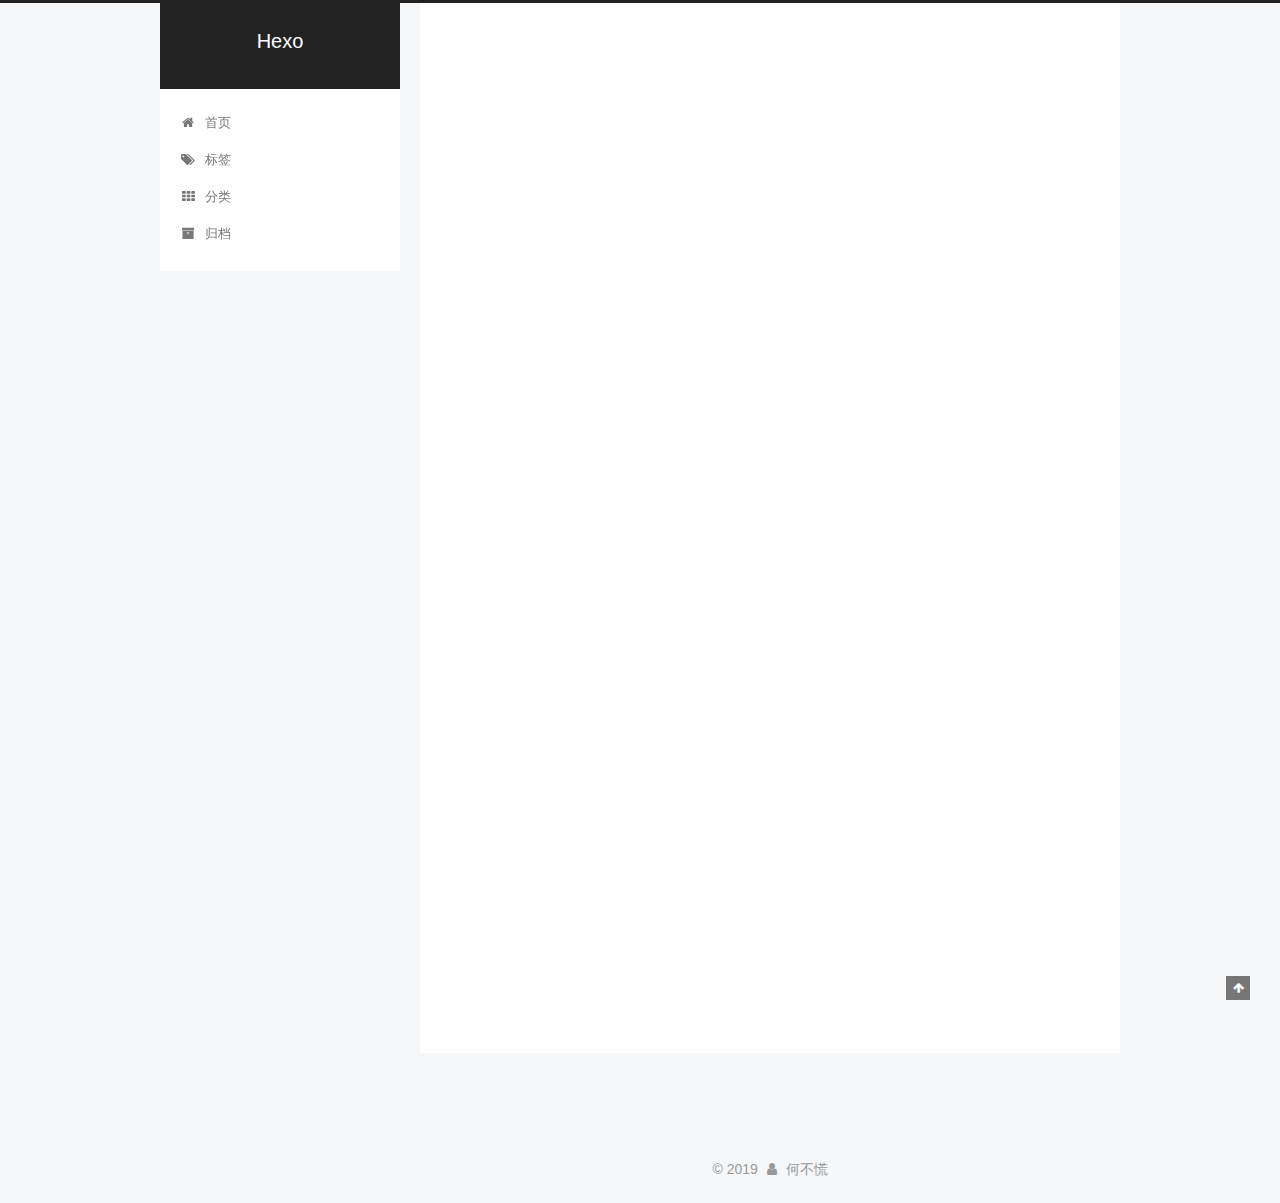
<file: index.html>
<!DOCTYPE html>



  


<html class="theme-next pisces use-motion" lang="zh-Hans">
<head><meta name="generator" content="Hexo 3.9.0">
  <meta charset="UTF-8">
<meta http-equiv="X-UA-Compatible" content="IE=edge">
<meta name="viewport" content="width=device-width, initial-scale=1, maximum-scale=1">
<meta name="theme-color" content="#222">









<meta http-equiv="Cache-Control" content="no-transform">
<meta http-equiv="Cache-Control" content="no-siteapp">
















  
  
  <link href="/lib/fancybox/source/jquery.fancybox.css?v=2.1.5" rel="stylesheet" type="text/css">







<link href="/lib/font-awesome/css/font-awesome.min.css?v=4.6.2" rel="stylesheet" type="text/css">

<link href="/css/main.css?v=5.1.4" rel="stylesheet" type="text/css">


  <link rel="apple-touch-icon" sizes="180x180" href="/images/apple-touch-icon-next.png?v=5.1.4">


  <link rel="icon" type="image/png" sizes="32x32" href="/images/favicon-32x32-next.png?v=5.1.4">


  <link rel="icon" type="image/png" sizes="16x16" href="/images/favicon-16x16-next.png?v=5.1.4">


  <link rel="mask-icon" href="/images/logo.svg?v=5.1.4" color="#222">





  <meta name="keywords" content="Hexo, NexT">










<meta property="og:type" content="website">
<meta property="og:title" content="Hexo">
<meta property="og:url" content="https://hellomzun.github.io/index.html">
<meta property="og:site_name" content="Hexo">
<meta property="og:locale" content="zh-Hans">
<meta name="twitter:card" content="summary">
<meta name="twitter:title" content="Hexo">



<script type="text/javascript" id="hexo.configurations">
  var NexT = window.NexT || {};
  var CONFIG = {
    root: '/',
    scheme: 'Pisces',
    version: '5.1.4',
    sidebar: {"position":"left","display":"post","offset":12,"b2t":false,"scrollpercent":false,"onmobile":false},
    fancybox: true,
    tabs: true,
    motion: {"enable":true,"async":false,"transition":{"post_block":"fadeIn","post_header":"slideDownIn","post_body":"slideDownIn","coll_header":"slideLeftIn","sidebar":"slideUpIn"}},
    duoshuo: {
      userId: '0',
      author: '博主'
    },
    algolia: {
      applicationID: '',
      apiKey: '',
      indexName: '',
      hits: {"per_page":10},
      labels: {"input_placeholder":"Search for Posts","hits_empty":"We didn't find any results for the search: ${query}","hits_stats":"${hits} results found in ${time} ms"}
    }
  };
</script>



  <link rel="canonical" href="https://hellomzun.github.io/">





  <title>Hexo</title>
  








</head>

<body itemscope itemtype="http://schema.org/WebPage" lang="zh-Hans">

  
  
    
  

  <div class="container sidebar-position-left 
  page-home">
    <div class="headband"></div>

    <header id="header" class="header" itemscope itemtype="http://schema.org/WPHeader">
      <div class="header-inner"><div class="site-brand-wrapper">
  <div class="site-meta ">
    

    <div class="custom-logo-site-title">
      <a href="/" class="brand" rel="start">
        <span class="logo-line-before"><i></i></span>
        <span class="site-title">Hexo</span>
        <span class="logo-line-after"><i></i></span>
      </a>
    </div>
      
        <p class="site-subtitle"></p>
      
  </div>

  <div class="site-nav-toggle">
    <button>
      <span class="btn-bar"></span>
      <span class="btn-bar"></span>
      <span class="btn-bar"></span>
    </button>
  </div>
</div>

<nav class="site-nav">
  

  
    <ul id="menu" class="menu">
      
        
        <li class="menu-item menu-item-home">
          <a href="/" rel="section">
            
              <i class="menu-item-icon fa fa-fw fa-home"></i> <br>
            
            首页
          </a>
        </li>
      
        
        <li class="menu-item menu-item-tags">
          <a href="/tags/" rel="section">
            
              <i class="menu-item-icon fa fa-fw fa-tags"></i> <br>
            
            标签
          </a>
        </li>
      
        
        <li class="menu-item menu-item-categories">
          <a href="/categories/" rel="section">
            
              <i class="menu-item-icon fa fa-fw fa-th"></i> <br>
            
            分类
          </a>
        </li>
      
        
        <li class="menu-item menu-item-archives">
          <a href="/archives/" rel="section">
            
              <i class="menu-item-icon fa fa-fw fa-archive"></i> <br>
            
            归档
          </a>
        </li>
      

      
    </ul>
  

  
</nav>



 </div>
    </header>

    <main id="main" class="main">
      <div class="main-inner">
        <div class="content-wrap">
          <div id="content" class="content">
            
  <section id="posts" class="posts-expand">
    
      

  

  
  
  

  <article class="post post-type-normal" itemscope itemtype="http://schema.org/Article">
  
  
  
  <div class="post-block">
    <link itemprop="mainEntityOfPage" href="https://hellomzun.github.io/2019/10/06/third/">

    <span hidden itemprop="author" itemscope itemtype="http://schema.org/Person">
      <meta itemprop="name" content="何不慌">
      <meta itemprop="description" content>
      <meta itemprop="image" content="/images/avatar.gif">
    </span>

    <span hidden itemprop="publisher" itemscope itemtype="http://schema.org/Organization">
      <meta itemprop="name" content="Hexo">
    </span>

    
      <header class="post-header">

        
        
          <h1 class="post-title" itemprop="name headline">
                
                <a class="post-title-link" href="/2019/10/06/third/" itemprop="url">third</a></h1>
        

        <div class="post-meta">
          <span class="post-time">
            
              <span class="post-meta-item-icon">
                <i class="fa fa-calendar-o"></i>
              </span>
              
                <span class="post-meta-item-text">发表于</span>
              
              <time title="创建于" itemprop="dateCreated datePublished" datetime="2019-10-06T14:50:14+08:00">
                2019-10-06
              </time>
            

            

            
          </span>

          

          
            
          

          
          

          

          

          

        </div>
      </header>
    

    
    
    
    <div class="post-body" itemprop="articleBody">

      
      

      
        
          
          
          
          <!--noindex-->
          <div class="post-button text-center">
            <a class="btn" href="/2019/10/06/third/#more" rel="contents">
              阅读全文 &raquo;
            </a>
          </div>
          <!--/noindex-->
        
      
    </div>
    
    
    

    

    

    

    <footer class="post-footer">
      

      

      

      
      
        <div class="post-eof"></div>
      
    </footer>
  </div>
  
  
  
  </article>


    
      

  

  
  
  

  <article class="post post-type-normal" itemscope itemtype="http://schema.org/Article">
  
  
  
  <div class="post-block">
    <link itemprop="mainEntityOfPage" href="https://hellomzun.github.io/2019/10/06/second/">

    <span hidden itemprop="author" itemscope itemtype="http://schema.org/Person">
      <meta itemprop="name" content="何不慌">
      <meta itemprop="description" content>
      <meta itemprop="image" content="/images/avatar.gif">
    </span>

    <span hidden itemprop="publisher" itemscope itemtype="http://schema.org/Organization">
      <meta itemprop="name" content="Hexo">
    </span>

    
      <header class="post-header">

        
        
          <h1 class="post-title" itemprop="name headline">
                
                <a class="post-title-link" href="/2019/10/06/second/" itemprop="url">second</a></h1>
        

        <div class="post-meta">
          <span class="post-time">
            
              <span class="post-meta-item-icon">
                <i class="fa fa-calendar-o"></i>
              </span>
              
                <span class="post-meta-item-text">发表于</span>
              
              <time title="创建于" itemprop="dateCreated datePublished" datetime="2019-10-06T14:50:03+08:00">
                2019-10-06
              </time>
            

            

            
          </span>

          

          
            
          

          
          

          

          

          

        </div>
      </header>
    

    
    
    
    <div class="post-body" itemprop="articleBody">

      
      

      
        
          
          我叫何林峰
 

          
          <!--noindex-->
          <div class="post-button text-center">
            <a class="btn" href="/2019/10/06/second/#more" rel="contents">
              阅读全文 &raquo;
            </a>
          </div>
          <!--/noindex-->
        
      
    </div>
    
    
    

    

    

    

    <footer class="post-footer">
      

      

      

      
      
        <div class="post-eof"></div>
      
    </footer>
  </div>
  
  
  
  </article>


    
      

  

  
  
  

  <article class="post post-type-normal" itemscope itemtype="http://schema.org/Article">
  
  
  
  <div class="post-block">
    <link itemprop="mainEntityOfPage" href="https://hellomzun.github.io/2019/10/06/first/">

    <span hidden itemprop="author" itemscope itemtype="http://schema.org/Person">
      <meta itemprop="name" content="何不慌">
      <meta itemprop="description" content>
      <meta itemprop="image" content="/images/avatar.gif">
    </span>

    <span hidden itemprop="publisher" itemscope itemtype="http://schema.org/Organization">
      <meta itemprop="name" content="Hexo">
    </span>

    
      <header class="post-header">

        
        
          <h1 class="post-title" itemprop="name headline">
                
                <a class="post-title-link" href="/2019/10/06/first/" itemprop="url">处理器</a></h1>
        

        <div class="post-meta">
          <span class="post-time">
            
              <span class="post-meta-item-icon">
                <i class="fa fa-calendar-o"></i>
              </span>
              
                <span class="post-meta-item-text">发表于</span>
              
              <time title="创建于" itemprop="dateCreated datePublished" datetime="2019-10-06T13:39:01+08:00">
                2019-10-06
              </time>
            

            

            
          </span>

          

          
            
          

          
          

          

          

          

        </div>
      </header>
    

    
    
    
    <div class="post-body" itemprop="articleBody">

      
      

      
        
          
          intel消费级处理器10年内架构制程演变图    

Tick-Tock（滴-答）是Intel公司发展cpu的一种战略模式，在2006年正式提出,2014年失效。Tick-Tock：奇数年更新制作工艺，偶数年更新微架构。 　　Tick（奇数年）指推出核心面积更小、制程更先进的处理器；Tock（偶数
          ...
          <!--noindex-->
          <div class="post-button text-center">
            <a class="btn" href="/2019/10/06/first/#more" rel="contents">
              阅读全文 &raquo;
            </a>
          </div>
          <!--/noindex-->
        
      
    </div>
    
    
    

    

    

    

    <footer class="post-footer">
      

      

      

      
      
        <div class="post-eof"></div>
      
    </footer>
  </div>
  
  
  
  </article>


    
  </section>

  


          </div>
          


          

        </div>
        
          
  
  <div class="sidebar-toggle">
    <div class="sidebar-toggle-line-wrap">
      <span class="sidebar-toggle-line sidebar-toggle-line-first"></span>
      <span class="sidebar-toggle-line sidebar-toggle-line-middle"></span>
      <span class="sidebar-toggle-line sidebar-toggle-line-last"></span>
    </div>
  </div>

  <aside id="sidebar" class="sidebar">
    
    <div class="sidebar-inner">

      

      

      <section class="site-overview-wrap sidebar-panel sidebar-panel-active">
        <div class="site-overview">
          <div class="site-author motion-element" itemprop="author" itemscope itemtype="http://schema.org/Person">
            
              <img class="site-author-image" itemprop="image" src="/images/avatar.gif" alt="何不慌">
            
              <p class="site-author-name" itemprop="name">何不慌</p>
              <p class="site-description motion-element" itemprop="description"></p>
          </div>

          <nav class="site-state motion-element">

            
              <div class="site-state-item site-state-posts">
              
                <a href="/archives/">
              
                  <span class="site-state-item-count">3</span>
                  <span class="site-state-item-name">日志</span>
                </a>
              </div>
            

            

            

          </nav>

          

          
            <div class="links-of-author motion-element">
                
                  <span class="links-of-author-item">
                    <a href="https://github.com/hellmozun" target="_blank" title="GitHub">
                      
                        <i class="fa fa-fw fa-globe"></i>GitHub</a>
                  </span>
                
                  <span class="links-of-author-item">
                    <a href="https://weibo.com/u/6622411065/home" target="_blank" title="weibo">
                      
                        <i class="fa fa-fw fa-globe"></i>weibo</a>
                  </span>
                
            </div>
          

          
          

          
          

          

        </div>
      </section>

      

      

    </div>
  </aside>


        
      </div>
    </main>

    <footer id="footer" class="footer">
      <div class="footer-inner">
        <div class="copyright">&copy; <span itemprop="copyrightYear">2019</span>
  <span class="with-love">
    <i class="fa fa-user"></i>
  </span>
  <span class="author" itemprop="copyrightHolder">何不慌</span>

  
</div>

<!--
  <div class="powered-by">由 <a class="theme-link" target="_blank" href="https://hexo.io">Hexo</a> 强力驱动</div>



  <span class="post-meta-divider">|</span>



  <div class="theme-info">主题 &mdash; <a class="theme-link" target="_blank" href="https://github.com/iissnan/hexo-theme-next">NexT.Pisces</a> v5.1.4</div>
 -->



        







        
      </div>
    </footer>

    
      <div class="back-to-top">
        <i class="fa fa-arrow-up"></i>
        
      </div>
    

    

  </div>

  

<script type="text/javascript">
  if (Object.prototype.toString.call(window.Promise) !== '[object Function]') {
    window.Promise = null;
  }
</script>









  












  
  
    <script type="text/javascript" src="/lib/jquery/index.js?v=2.1.3"></script>
  

  
  
    <script type="text/javascript" src="/lib/fastclick/lib/fastclick.min.js?v=1.0.6"></script>
  

  
  
    <script type="text/javascript" src="/lib/jquery_lazyload/jquery.lazyload.js?v=1.9.7"></script>
  

  
  
    <script type="text/javascript" src="/lib/velocity/velocity.min.js?v=1.2.1"></script>
  

  
  
    <script type="text/javascript" src="/lib/velocity/velocity.ui.min.js?v=1.2.1"></script>
  

  
  
    <script type="text/javascript" src="/lib/fancybox/source/jquery.fancybox.pack.js?v=2.1.5"></script>
  


  


  <script type="text/javascript" src="/js/src/utils.js?v=5.1.4"></script>

  <script type="text/javascript" src="/js/src/motion.js?v=5.1.4"></script>



  
  


  <script type="text/javascript" src="/js/src/affix.js?v=5.1.4"></script>

  <script type="text/javascript" src="/js/src/schemes/pisces.js?v=5.1.4"></script>



  

  


  <script type="text/javascript" src="/js/src/bootstrap.js?v=5.1.4"></script>



  


  




	





  





  












  





  

  

  

  
  

  

  

  

</body>
</html>
</file>
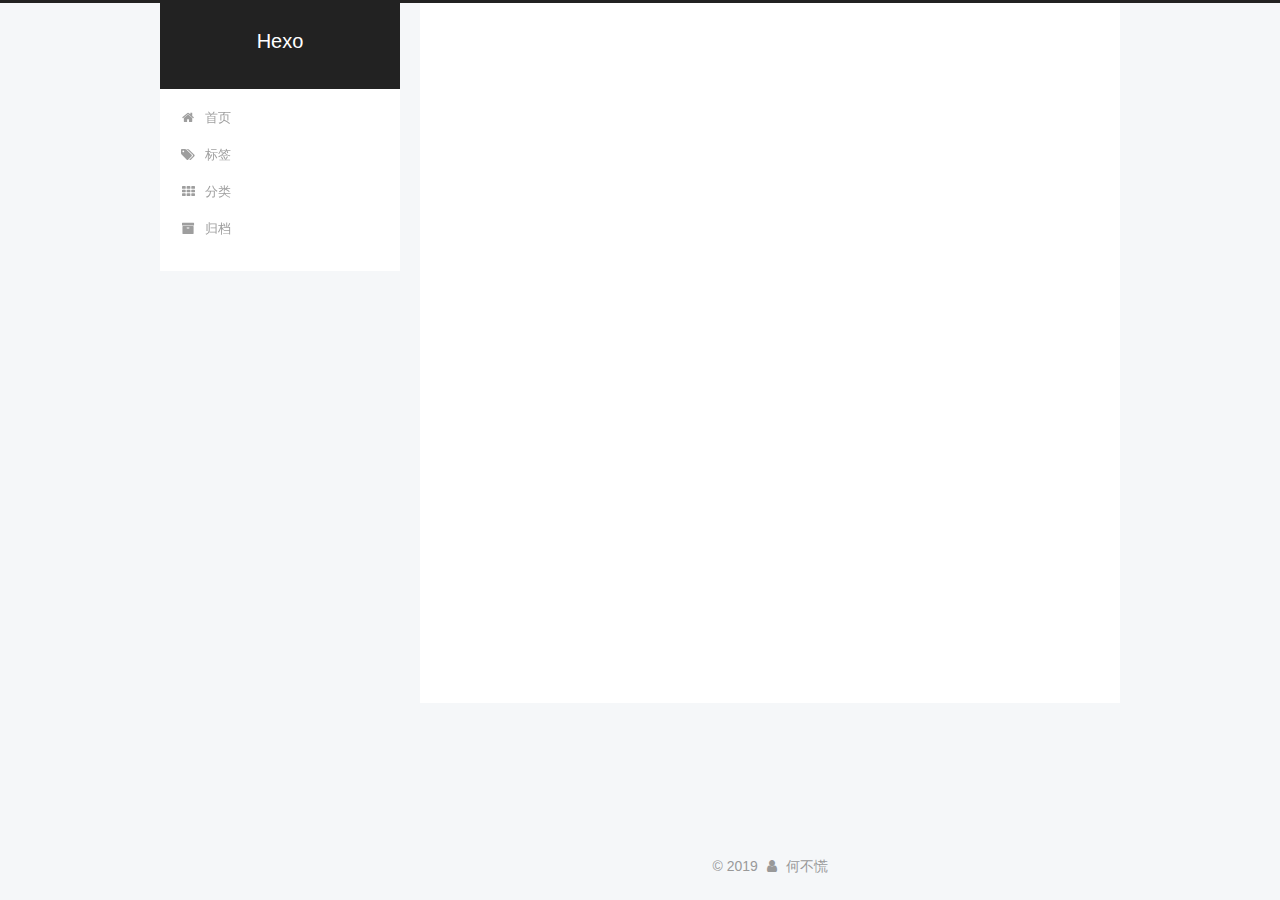
<file: archives/index.html>
<!DOCTYPE html>



  


<html class="theme-next pisces use-motion" lang="zh-Hans">
<head><meta name="generator" content="Hexo 3.9.0">
  <meta charset="UTF-8">
<meta http-equiv="X-UA-Compatible" content="IE=edge">
<meta name="viewport" content="width=device-width, initial-scale=1, maximum-scale=1">
<meta name="theme-color" content="#222">









<meta http-equiv="Cache-Control" content="no-transform">
<meta http-equiv="Cache-Control" content="no-siteapp">
















  
  
  <link href="/lib/fancybox/source/jquery.fancybox.css?v=2.1.5" rel="stylesheet" type="text/css">







<link href="/lib/font-awesome/css/font-awesome.min.css?v=4.6.2" rel="stylesheet" type="text/css">

<link href="/css/main.css?v=5.1.4" rel="stylesheet" type="text/css">


  <link rel="apple-touch-icon" sizes="180x180" href="/images/apple-touch-icon-next.png?v=5.1.4">


  <link rel="icon" type="image/png" sizes="32x32" href="/images/favicon-32x32-next.png?v=5.1.4">


  <link rel="icon" type="image/png" sizes="16x16" href="/images/favicon-16x16-next.png?v=5.1.4">


  <link rel="mask-icon" href="/images/logo.svg?v=5.1.4" color="#222">





  <meta name="keywords" content="Hexo, NexT">










<meta property="og:type" content="website">
<meta property="og:title" content="Hexo">
<meta property="og:url" content="https://hellomzun.github.io/archives/index.html">
<meta property="og:site_name" content="Hexo">
<meta property="og:locale" content="zh-Hans">
<meta name="twitter:card" content="summary">
<meta name="twitter:title" content="Hexo">



<script type="text/javascript" id="hexo.configurations">
  var NexT = window.NexT || {};
  var CONFIG = {
    root: '/',
    scheme: 'Pisces',
    version: '5.1.4',
    sidebar: {"position":"left","display":"post","offset":12,"b2t":false,"scrollpercent":false,"onmobile":false},
    fancybox: true,
    tabs: true,
    motion: {"enable":true,"async":false,"transition":{"post_block":"fadeIn","post_header":"slideDownIn","post_body":"slideDownIn","coll_header":"slideLeftIn","sidebar":"slideUpIn"}},
    duoshuo: {
      userId: '0',
      author: '博主'
    },
    algolia: {
      applicationID: '',
      apiKey: '',
      indexName: '',
      hits: {"per_page":10},
      labels: {"input_placeholder":"Search for Posts","hits_empty":"We didn't find any results for the search: ${query}","hits_stats":"${hits} results found in ${time} ms"}
    }
  };
</script>



  <link rel="canonical" href="https://hellomzun.github.io/archives/">





  <title>归档 | Hexo</title>
  








</head>

<body itemscope itemtype="http://schema.org/WebPage" lang="zh-Hans">

  
  
    
  

  <div class="container sidebar-position-left page-archive">
    <div class="headband"></div>

    <header id="header" class="header" itemscope itemtype="http://schema.org/WPHeader">
      <div class="header-inner"><div class="site-brand-wrapper">
  <div class="site-meta ">
    

    <div class="custom-logo-site-title">
      <a href="/" class="brand" rel="start">
        <span class="logo-line-before"><i></i></span>
        <span class="site-title">Hexo</span>
        <span class="logo-line-after"><i></i></span>
      </a>
    </div>
      
        <p class="site-subtitle"></p>
      
  </div>

  <div class="site-nav-toggle">
    <button>
      <span class="btn-bar"></span>
      <span class="btn-bar"></span>
      <span class="btn-bar"></span>
    </button>
  </div>
</div>

<nav class="site-nav">
  

  
    <ul id="menu" class="menu">
      
        
        <li class="menu-item menu-item-home">
          <a href="/" rel="section">
            
              <i class="menu-item-icon fa fa-fw fa-home"></i> <br>
            
            首页
          </a>
        </li>
      
        
        <li class="menu-item menu-item-tags">
          <a href="/tags/" rel="section">
            
              <i class="menu-item-icon fa fa-fw fa-tags"></i> <br>
            
            标签
          </a>
        </li>
      
        
        <li class="menu-item menu-item-categories">
          <a href="/categories/" rel="section">
            
              <i class="menu-item-icon fa fa-fw fa-th"></i> <br>
            
            分类
          </a>
        </li>
      
        
        <li class="menu-item menu-item-archives">
          <a href="/archives/" rel="section">
            
              <i class="menu-item-icon fa fa-fw fa-archive"></i> <br>
            
            归档
          </a>
        </li>
      

      
    </ul>
  

  
</nav>



 </div>
    </header>

    <main id="main" class="main">
      <div class="main-inner">
        <div class="content-wrap">
          <div id="content" class="content">
            

  
  
  
  <div class="post-block archive">
    <div id="posts" class="posts-collapse">
      <span class="archive-move-on"></span>

      <span class="archive-page-counter">
        
        
        
          
        
        嗯..! 目前共计 3 篇日志。 继续努力。
      </span>

      

        
        
        

        
          
          <div class="collection-title">
            <h1 class="archive-year" id="archive-year-2019">2019</h1>
          </div>
        
        

        

  <article class="post post-type-normal" itemscope itemtype="http://schema.org/Article">
    <header class="post-header">

      <h2 class="post-title">
        
            <a class="post-title-link" href="/2019/10/06/third/" itemprop="url">
              
                <span itemprop="name">third</span>
              
            </a>
        
      </h2>

      <div class="post-meta">
        <time class="post-time" itemprop="dateCreated" datetime="2019-10-06T14:50:14+08:00" content="2019-10-06">
          10-06
        </time>
      </div>

    </header>
  </article>



      

        
        
        

        
        

        

  <article class="post post-type-normal" itemscope itemtype="http://schema.org/Article">
    <header class="post-header">

      <h2 class="post-title">
        
            <a class="post-title-link" href="/2019/10/06/second/" itemprop="url">
              
                <span itemprop="name">second</span>
              
            </a>
        
      </h2>

      <div class="post-meta">
        <time class="post-time" itemprop="dateCreated" datetime="2019-10-06T14:50:03+08:00" content="2019-10-06">
          10-06
        </time>
      </div>

    </header>
  </article>



      

        
        
        

        
        

        

  <article class="post post-type-normal" itemscope itemtype="http://schema.org/Article">
    <header class="post-header">

      <h2 class="post-title">
        
            <a class="post-title-link" href="/2019/10/06/first/" itemprop="url">
              
                <span itemprop="name">处理器</span>
              
            </a>
        
      </h2>

      <div class="post-meta">
        <time class="post-time" itemprop="dateCreated" datetime="2019-10-06T13:39:01+08:00" content="2019-10-06">
          10-06
        </time>
      </div>

    </header>
  </article>



      

    </div>
  </div>
  
  
  

  



          </div>
          


          

        </div>
        
          
  
  <div class="sidebar-toggle">
    <div class="sidebar-toggle-line-wrap">
      <span class="sidebar-toggle-line sidebar-toggle-line-first"></span>
      <span class="sidebar-toggle-line sidebar-toggle-line-middle"></span>
      <span class="sidebar-toggle-line sidebar-toggle-line-last"></span>
    </div>
  </div>

  <aside id="sidebar" class="sidebar">
    
    <div class="sidebar-inner">

      

      

      <section class="site-overview-wrap sidebar-panel sidebar-panel-active">
        <div class="site-overview">
          <div class="site-author motion-element" itemprop="author" itemscope itemtype="http://schema.org/Person">
            
              <img class="site-author-image" itemprop="image" src="/images/avatar.gif" alt="何不慌">
            
              <p class="site-author-name" itemprop="name">何不慌</p>
              <p class="site-description motion-element" itemprop="description"></p>
          </div>

          <nav class="site-state motion-element">

            
              <div class="site-state-item site-state-posts">
              
                <a href="/archives/">
              
                  <span class="site-state-item-count">3</span>
                  <span class="site-state-item-name">日志</span>
                </a>
              </div>
            

            

            

          </nav>

          

          
            <div class="links-of-author motion-element">
                
                  <span class="links-of-author-item">
                    <a href="https://github.com/hellmozun" target="_blank" title="GitHub">
                      
                        <i class="fa fa-fw fa-globe"></i>GitHub</a>
                  </span>
                
                  <span class="links-of-author-item">
                    <a href="https://weibo.com/u/6622411065/home" target="_blank" title="weibo">
                      
                        <i class="fa fa-fw fa-globe"></i>weibo</a>
                  </span>
                
            </div>
          

          
          

          
          

          

        </div>
      </section>

      

      

    </div>
  </aside>


        
      </div>
    </main>

    <footer id="footer" class="footer">
      <div class="footer-inner">
        <div class="copyright">&copy; <span itemprop="copyrightYear">2019</span>
  <span class="with-love">
    <i class="fa fa-user"></i>
  </span>
  <span class="author" itemprop="copyrightHolder">何不慌</span>

  
</div>

<!--
  <div class="powered-by">由 <a class="theme-link" target="_blank" href="https://hexo.io">Hexo</a> 强力驱动</div>



  <span class="post-meta-divider">|</span>



  <div class="theme-info">主题 &mdash; <a class="theme-link" target="_blank" href="https://github.com/iissnan/hexo-theme-next">NexT.Pisces</a> v5.1.4</div>
 -->



        







        
      </div>
    </footer>

    
      <div class="back-to-top">
        <i class="fa fa-arrow-up"></i>
        
      </div>
    

    

  </div>

  

<script type="text/javascript">
  if (Object.prototype.toString.call(window.Promise) !== '[object Function]') {
    window.Promise = null;
  }
</script>









  












  
  
    <script type="text/javascript" src="/lib/jquery/index.js?v=2.1.3"></script>
  

  
  
    <script type="text/javascript" src="/lib/fastclick/lib/fastclick.min.js?v=1.0.6"></script>
  

  
  
    <script type="text/javascript" src="/lib/jquery_lazyload/jquery.lazyload.js?v=1.9.7"></script>
  

  
  
    <script type="text/javascript" src="/lib/velocity/velocity.min.js?v=1.2.1"></script>
  

  
  
    <script type="text/javascript" src="/lib/velocity/velocity.ui.min.js?v=1.2.1"></script>
  

  
  
    <script type="text/javascript" src="/lib/fancybox/source/jquery.fancybox.pack.js?v=2.1.5"></script>
  


  


  <script type="text/javascript" src="/js/src/utils.js?v=5.1.4"></script>

  <script type="text/javascript" src="/js/src/motion.js?v=5.1.4"></script>



  
  


  <script type="text/javascript" src="/js/src/affix.js?v=5.1.4"></script>

  <script type="text/javascript" src="/js/src/schemes/pisces.js?v=5.1.4"></script>



  

  


  <script type="text/javascript" src="/js/src/bootstrap.js?v=5.1.4"></script>



  


  




	





  





  












  





  

  

  

  
  

  

  

  

</body>
</html>
</file>
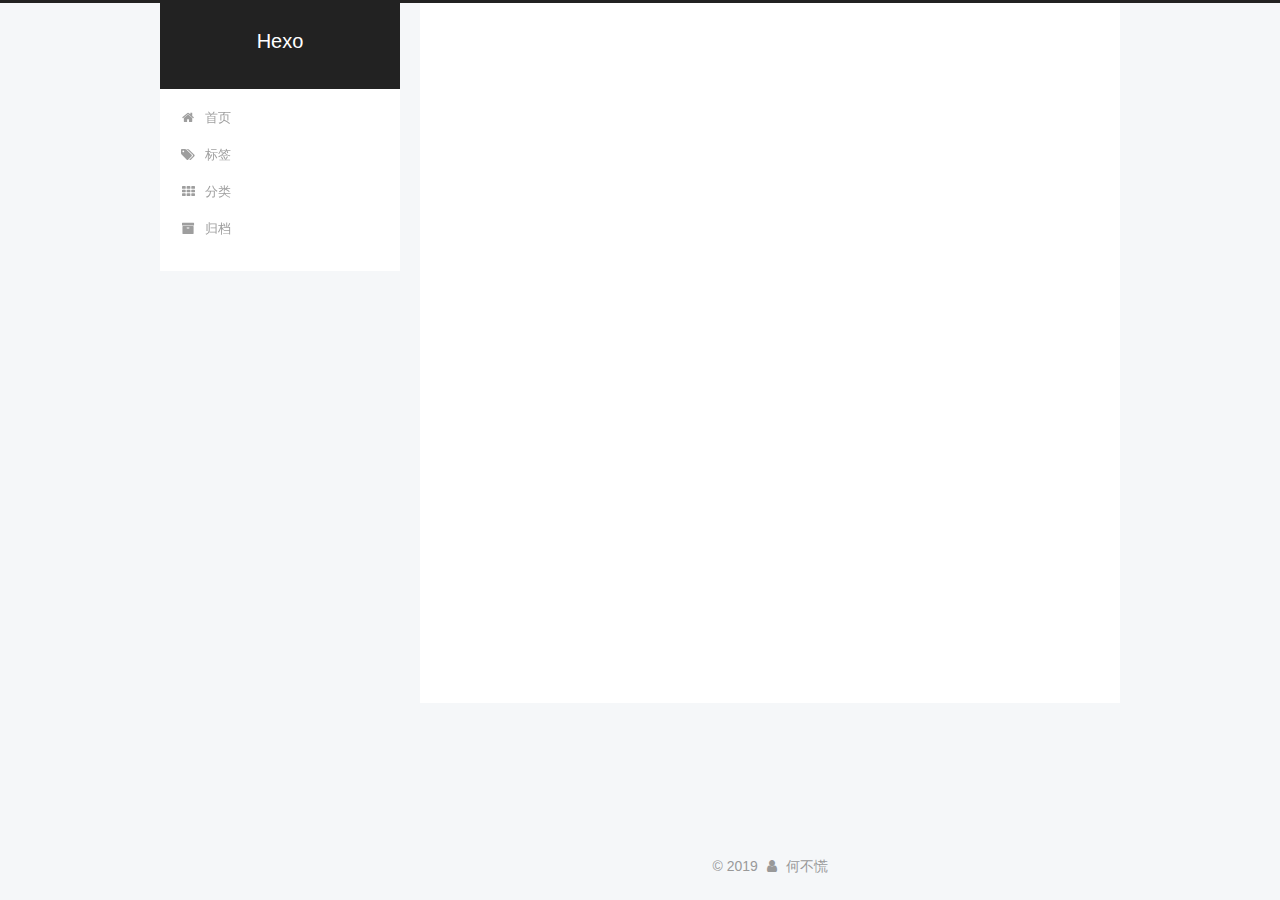
<file: categories/index.html>
<!DOCTYPE html>



  


<html class="theme-next pisces use-motion" lang="zh-Hans">
<head><meta name="generator" content="Hexo 3.9.0">
  <meta charset="UTF-8">
<meta http-equiv="X-UA-Compatible" content="IE=edge">
<meta name="viewport" content="width=device-width, initial-scale=1, maximum-scale=1">
<meta name="theme-color" content="#222">









<meta http-equiv="Cache-Control" content="no-transform">
<meta http-equiv="Cache-Control" content="no-siteapp">
















  
  
  <link href="/lib/fancybox/source/jquery.fancybox.css?v=2.1.5" rel="stylesheet" type="text/css">







<link href="/lib/font-awesome/css/font-awesome.min.css?v=4.6.2" rel="stylesheet" type="text/css">

<link href="/css/main.css?v=5.1.4" rel="stylesheet" type="text/css">


  <link rel="apple-touch-icon" sizes="180x180" href="/images/apple-touch-icon-next.png?v=5.1.4">


  <link rel="icon" type="image/png" sizes="32x32" href="/images/favicon-32x32-next.png?v=5.1.4">


  <link rel="icon" type="image/png" sizes="16x16" href="/images/favicon-16x16-next.png?v=5.1.4">


  <link rel="mask-icon" href="/images/logo.svg?v=5.1.4" color="#222">





  <meta name="keywords" content="Hexo, NexT">










<meta property="og:type" content="website">
<meta property="og:title" content="分类">
<meta property="og:url" content="https://hellomzun.github.io/categories/index.html">
<meta property="og:site_name" content="Hexo">
<meta property="og:locale" content="zh-Hans">
<meta property="og:updated_time" content="2019-10-06T05:07:35.377Z">
<meta name="twitter:card" content="summary">
<meta name="twitter:title" content="分类">



<script type="text/javascript" id="hexo.configurations">
  var NexT = window.NexT || {};
  var CONFIG = {
    root: '/',
    scheme: 'Pisces',
    version: '5.1.4',
    sidebar: {"position":"left","display":"post","offset":12,"b2t":false,"scrollpercent":false,"onmobile":false},
    fancybox: true,
    tabs: true,
    motion: {"enable":true,"async":false,"transition":{"post_block":"fadeIn","post_header":"slideDownIn","post_body":"slideDownIn","coll_header":"slideLeftIn","sidebar":"slideUpIn"}},
    duoshuo: {
      userId: '0',
      author: '博主'
    },
    algolia: {
      applicationID: '',
      apiKey: '',
      indexName: '',
      hits: {"per_page":10},
      labels: {"input_placeholder":"Search for Posts","hits_empty":"We didn't find any results for the search: ${query}","hits_stats":"${hits} results found in ${time} ms"}
    }
  };
</script>



  <link rel="canonical" href="https://hellomzun.github.io/categories/">





  <title>分类 | Hexo</title>
  








</head>

<body itemscope itemtype="http://schema.org/WebPage" lang="zh-Hans">

  
  
    
  

  <div class="container sidebar-position-left page-post-detail">
    <div class="headband"></div>

    <header id="header" class="header" itemscope itemtype="http://schema.org/WPHeader">
      <div class="header-inner"><div class="site-brand-wrapper">
  <div class="site-meta ">
    

    <div class="custom-logo-site-title">
      <a href="/" class="brand" rel="start">
        <span class="logo-line-before"><i></i></span>
        <span class="site-title">Hexo</span>
        <span class="logo-line-after"><i></i></span>
      </a>
    </div>
      
        <p class="site-subtitle"></p>
      
  </div>

  <div class="site-nav-toggle">
    <button>
      <span class="btn-bar"></span>
      <span class="btn-bar"></span>
      <span class="btn-bar"></span>
    </button>
  </div>
</div>

<nav class="site-nav">
  

  
    <ul id="menu" class="menu">
      
        
        <li class="menu-item menu-item-home">
          <a href="/" rel="section">
            
              <i class="menu-item-icon fa fa-fw fa-home"></i> <br>
            
            首页
          </a>
        </li>
      
        
        <li class="menu-item menu-item-tags">
          <a href="/tags/" rel="section">
            
              <i class="menu-item-icon fa fa-fw fa-tags"></i> <br>
            
            标签
          </a>
        </li>
      
        
        <li class="menu-item menu-item-categories">
          <a href="/categories/" rel="section">
            
              <i class="menu-item-icon fa fa-fw fa-th"></i> <br>
            
            分类
          </a>
        </li>
      
        
        <li class="menu-item menu-item-archives">
          <a href="/archives/" rel="section">
            
              <i class="menu-item-icon fa fa-fw fa-archive"></i> <br>
            
            归档
          </a>
        </li>
      

      
    </ul>
  

  
</nav>



 </div>
    </header>

    <main id="main" class="main">
      <div class="main-inner">
        <div class="content-wrap">
          <div id="content" class="content">
            

  <div id="posts" class="posts-expand">
    
    
    
    <div class="post-block page">
      <header class="post-header">

	<h1 class="post-title" itemprop="name headline">分类</h1>



</header>

      
      
      
      <div class="post-body">
        
        
          <div class="category-all-page">
            <div class="category-all-title">
                暂无分类
            </div>
            <div class="category-all">
              
            </div>
          </div>
        
      </div>
      
      
      
    </div>
    
    
    
  </div>


          </div>
          


          

  



        </div>
        
          
  
  <div class="sidebar-toggle">
    <div class="sidebar-toggle-line-wrap">
      <span class="sidebar-toggle-line sidebar-toggle-line-first"></span>
      <span class="sidebar-toggle-line sidebar-toggle-line-middle"></span>
      <span class="sidebar-toggle-line sidebar-toggle-line-last"></span>
    </div>
  </div>

  <aside id="sidebar" class="sidebar">
    
    <div class="sidebar-inner">

      

      

      <section class="site-overview-wrap sidebar-panel sidebar-panel-active">
        <div class="site-overview">
          <div class="site-author motion-element" itemprop="author" itemscope itemtype="http://schema.org/Person">
            
              <img class="site-author-image" itemprop="image" src="/images/avatar.gif" alt="何不慌">
            
              <p class="site-author-name" itemprop="name">何不慌</p>
              <p class="site-description motion-element" itemprop="description"></p>
          </div>

          <nav class="site-state motion-element">

            
              <div class="site-state-item site-state-posts">
              
                <a href="/archives/">
              
                  <span class="site-state-item-count">3</span>
                  <span class="site-state-item-name">日志</span>
                </a>
              </div>
            

            

            

          </nav>

          

          
            <div class="links-of-author motion-element">
                
                  <span class="links-of-author-item">
                    <a href="https://github.com/hellmozun" target="_blank" title="GitHub">
                      
                        <i class="fa fa-fw fa-globe"></i>GitHub</a>
                  </span>
                
                  <span class="links-of-author-item">
                    <a href="https://weibo.com/u/6622411065/home" target="_blank" title="weibo">
                      
                        <i class="fa fa-fw fa-globe"></i>weibo</a>
                  </span>
                
            </div>
          

          
          

          
          

          

        </div>
      </section>

      

      

    </div>
  </aside>


        
      </div>
    </main>

    <footer id="footer" class="footer">
      <div class="footer-inner">
        <div class="copyright">&copy; <span itemprop="copyrightYear">2019</span>
  <span class="with-love">
    <i class="fa fa-user"></i>
  </span>
  <span class="author" itemprop="copyrightHolder">何不慌</span>

  
</div>

<!--
  <div class="powered-by">由 <a class="theme-link" target="_blank" href="https://hexo.io">Hexo</a> 强力驱动</div>



  <span class="post-meta-divider">|</span>



  <div class="theme-info">主题 &mdash; <a class="theme-link" target="_blank" href="https://github.com/iissnan/hexo-theme-next">NexT.Pisces</a> v5.1.4</div>
 -->



        







        
      </div>
    </footer>

    
      <div class="back-to-top">
        <i class="fa fa-arrow-up"></i>
        
      </div>
    

    

  </div>

  

<script type="text/javascript">
  if (Object.prototype.toString.call(window.Promise) !== '[object Function]') {
    window.Promise = null;
  }
</script>









  












  
  
    <script type="text/javascript" src="/lib/jquery/index.js?v=2.1.3"></script>
  

  
  
    <script type="text/javascript" src="/lib/fastclick/lib/fastclick.min.js?v=1.0.6"></script>
  

  
  
    <script type="text/javascript" src="/lib/jquery_lazyload/jquery.lazyload.js?v=1.9.7"></script>
  

  
  
    <script type="text/javascript" src="/lib/velocity/velocity.min.js?v=1.2.1"></script>
  

  
  
    <script type="text/javascript" src="/lib/velocity/velocity.ui.min.js?v=1.2.1"></script>
  

  
  
    <script type="text/javascript" src="/lib/fancybox/source/jquery.fancybox.pack.js?v=2.1.5"></script>
  


  


  <script type="text/javascript" src="/js/src/utils.js?v=5.1.4"></script>

  <script type="text/javascript" src="/js/src/motion.js?v=5.1.4"></script>



  
  


  <script type="text/javascript" src="/js/src/affix.js?v=5.1.4"></script>

  <script type="text/javascript" src="/js/src/schemes/pisces.js?v=5.1.4"></script>



  
  <script type="text/javascript" src="/js/src/scrollspy.js?v=5.1.4"></script>
<script type="text/javascript" src="/js/src/post-details.js?v=5.1.4"></script>



  


  <script type="text/javascript" src="/js/src/bootstrap.js?v=5.1.4"></script>



  


  




	





  





  












  





  

  

  

  
  

  

  

  

</body>
</html>
</file>
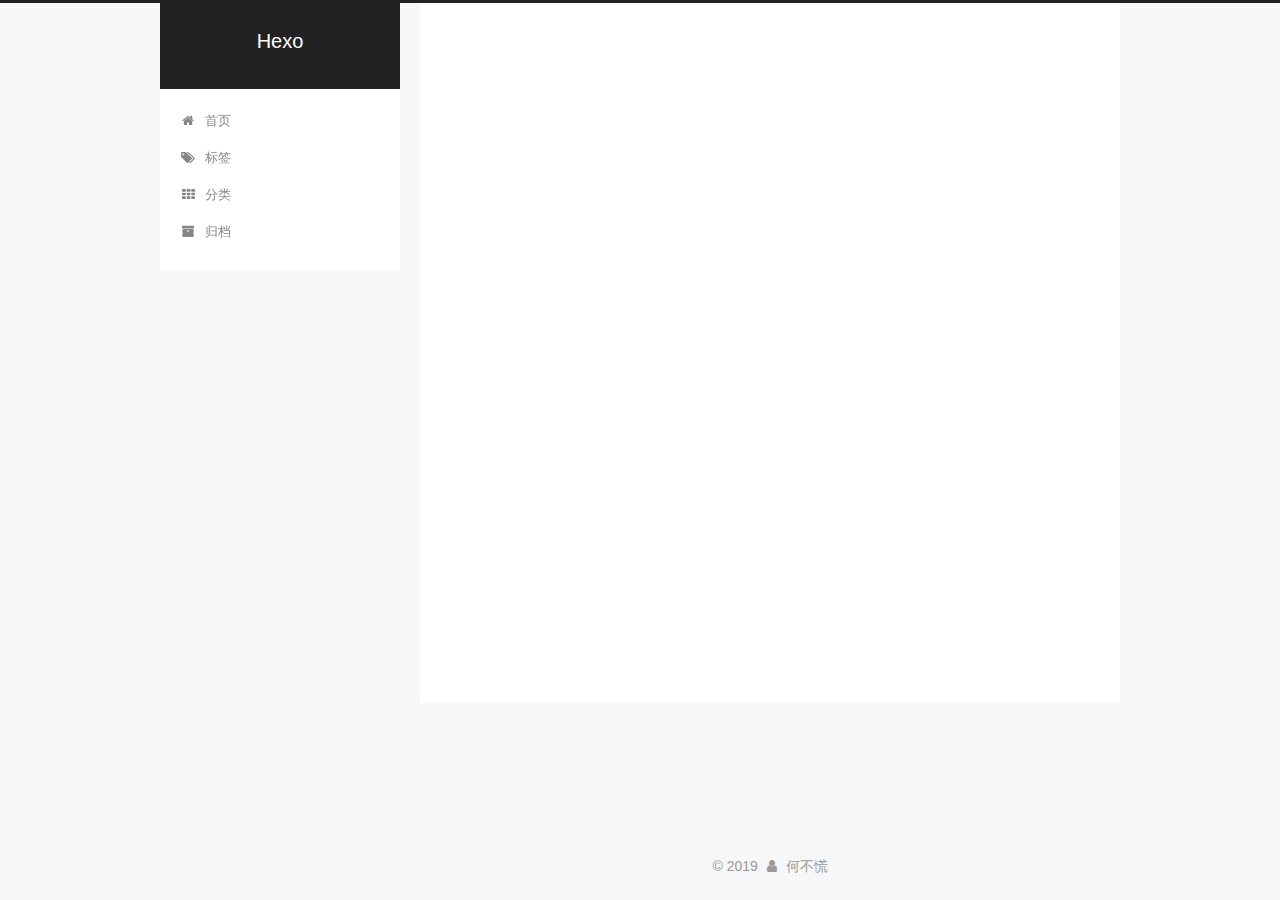
<file: tags/index.html>
<!DOCTYPE html>



  


<html class="theme-next pisces use-motion" lang="zh-Hans">
<head><meta name="generator" content="Hexo 3.9.0">
  <meta charset="UTF-8">
<meta http-equiv="X-UA-Compatible" content="IE=edge">
<meta name="viewport" content="width=device-width, initial-scale=1, maximum-scale=1">
<meta name="theme-color" content="#222">









<meta http-equiv="Cache-Control" content="no-transform">
<meta http-equiv="Cache-Control" content="no-siteapp">
















  
  
  <link href="/lib/fancybox/source/jquery.fancybox.css?v=2.1.5" rel="stylesheet" type="text/css">







<link href="/lib/font-awesome/css/font-awesome.min.css?v=4.6.2" rel="stylesheet" type="text/css">

<link href="/css/main.css?v=5.1.4" rel="stylesheet" type="text/css">


  <link rel="apple-touch-icon" sizes="180x180" href="/images/apple-touch-icon-next.png?v=5.1.4">


  <link rel="icon" type="image/png" sizes="32x32" href="/images/favicon-32x32-next.png?v=5.1.4">


  <link rel="icon" type="image/png" sizes="16x16" href="/images/favicon-16x16-next.png?v=5.1.4">


  <link rel="mask-icon" href="/images/logo.svg?v=5.1.4" color="#222">





  <meta name="keywords" content="Hexo, NexT">










<meta property="og:type" content="website">
<meta property="og:title" content="标签">
<meta property="og:url" content="https://hellomzun.github.io/tags/index.html">
<meta property="og:site_name" content="Hexo">
<meta property="og:locale" content="zh-Hans">
<meta property="og:updated_time" content="2019-10-06T05:08:01.845Z">
<meta name="twitter:card" content="summary">
<meta name="twitter:title" content="标签">



<script type="text/javascript" id="hexo.configurations">
  var NexT = window.NexT || {};
  var CONFIG = {
    root: '/',
    scheme: 'Pisces',
    version: '5.1.4',
    sidebar: {"position":"left","display":"post","offset":12,"b2t":false,"scrollpercent":false,"onmobile":false},
    fancybox: true,
    tabs: true,
    motion: {"enable":true,"async":false,"transition":{"post_block":"fadeIn","post_header":"slideDownIn","post_body":"slideDownIn","coll_header":"slideLeftIn","sidebar":"slideUpIn"}},
    duoshuo: {
      userId: '0',
      author: '博主'
    },
    algolia: {
      applicationID: '',
      apiKey: '',
      indexName: '',
      hits: {"per_page":10},
      labels: {"input_placeholder":"Search for Posts","hits_empty":"We didn't find any results for the search: ${query}","hits_stats":"${hits} results found in ${time} ms"}
    }
  };
</script>



  <link rel="canonical" href="https://hellomzun.github.io/tags/">





  <title>标签 | Hexo</title>
  








</head>

<body itemscope itemtype="http://schema.org/WebPage" lang="zh-Hans">

  
  
    
  

  <div class="container sidebar-position-left page-post-detail">
    <div class="headband"></div>

    <header id="header" class="header" itemscope itemtype="http://schema.org/WPHeader">
      <div class="header-inner"><div class="site-brand-wrapper">
  <div class="site-meta ">
    

    <div class="custom-logo-site-title">
      <a href="/" class="brand" rel="start">
        <span class="logo-line-before"><i></i></span>
        <span class="site-title">Hexo</span>
        <span class="logo-line-after"><i></i></span>
      </a>
    </div>
      
        <p class="site-subtitle"></p>
      
  </div>

  <div class="site-nav-toggle">
    <button>
      <span class="btn-bar"></span>
      <span class="btn-bar"></span>
      <span class="btn-bar"></span>
    </button>
  </div>
</div>

<nav class="site-nav">
  

  
    <ul id="menu" class="menu">
      
        
        <li class="menu-item menu-item-home">
          <a href="/" rel="section">
            
              <i class="menu-item-icon fa fa-fw fa-home"></i> <br>
            
            首页
          </a>
        </li>
      
        
        <li class="menu-item menu-item-tags">
          <a href="/tags/" rel="section">
            
              <i class="menu-item-icon fa fa-fw fa-tags"></i> <br>
            
            标签
          </a>
        </li>
      
        
        <li class="menu-item menu-item-categories">
          <a href="/categories/" rel="section">
            
              <i class="menu-item-icon fa fa-fw fa-th"></i> <br>
            
            分类
          </a>
        </li>
      
        
        <li class="menu-item menu-item-archives">
          <a href="/archives/" rel="section">
            
              <i class="menu-item-icon fa fa-fw fa-archive"></i> <br>
            
            归档
          </a>
        </li>
      

      
    </ul>
  

  
</nav>



 </div>
    </header>

    <main id="main" class="main">
      <div class="main-inner">
        <div class="content-wrap">
          <div id="content" class="content">
            

  <div id="posts" class="posts-expand">
    
    
    
    <div class="post-block page">
      <header class="post-header">

	<h1 class="post-title" itemprop="name headline">标签</h1>



</header>

      
      
      
      <div class="post-body">
        
        
          <div class="tag-cloud">
            <div class="tag-cloud-title">
                暂无标签
            </div>
            <div class="tag-cloud-tags">
              
            </div>
          </div>
        
      </div>
      
      
      
    </div>
    
    
    
  </div>


          </div>
          


          

  



        </div>
        
          
  
  <div class="sidebar-toggle">
    <div class="sidebar-toggle-line-wrap">
      <span class="sidebar-toggle-line sidebar-toggle-line-first"></span>
      <span class="sidebar-toggle-line sidebar-toggle-line-middle"></span>
      <span class="sidebar-toggle-line sidebar-toggle-line-last"></span>
    </div>
  </div>

  <aside id="sidebar" class="sidebar">
    
    <div class="sidebar-inner">

      

      

      <section class="site-overview-wrap sidebar-panel sidebar-panel-active">
        <div class="site-overview">
          <div class="site-author motion-element" itemprop="author" itemscope itemtype="http://schema.org/Person">
            
              <img class="site-author-image" itemprop="image" src="/images/avatar.gif" alt="何不慌">
            
              <p class="site-author-name" itemprop="name">何不慌</p>
              <p class="site-description motion-element" itemprop="description"></p>
          </div>

          <nav class="site-state motion-element">

            
              <div class="site-state-item site-state-posts">
              
                <a href="/archives/">
              
                  <span class="site-state-item-count">3</span>
                  <span class="site-state-item-name">日志</span>
                </a>
              </div>
            

            

            

          </nav>

          

          
            <div class="links-of-author motion-element">
                
                  <span class="links-of-author-item">
                    <a href="https://github.com/hellmozun" target="_blank" title="GitHub">
                      
                        <i class="fa fa-fw fa-globe"></i>GitHub</a>
                  </span>
                
                  <span class="links-of-author-item">
                    <a href="https://weibo.com/u/6622411065/home" target="_blank" title="weibo">
                      
                        <i class="fa fa-fw fa-globe"></i>weibo</a>
                  </span>
                
            </div>
          

          
          

          
          

          

        </div>
      </section>

      

      

    </div>
  </aside>


        
      </div>
    </main>

    <footer id="footer" class="footer">
      <div class="footer-inner">
        <div class="copyright">&copy; <span itemprop="copyrightYear">2019</span>
  <span class="with-love">
    <i class="fa fa-user"></i>
  </span>
  <span class="author" itemprop="copyrightHolder">何不慌</span>

  
</div>

<!--
  <div class="powered-by">由 <a class="theme-link" target="_blank" href="https://hexo.io">Hexo</a> 强力驱动</div>



  <span class="post-meta-divider">|</span>



  <div class="theme-info">主题 &mdash; <a class="theme-link" target="_blank" href="https://github.com/iissnan/hexo-theme-next">NexT.Pisces</a> v5.1.4</div>
 -->



        







        
      </div>
    </footer>

    
      <div class="back-to-top">
        <i class="fa fa-arrow-up"></i>
        
      </div>
    

    

  </div>

  

<script type="text/javascript">
  if (Object.prototype.toString.call(window.Promise) !== '[object Function]') {
    window.Promise = null;
  }
</script>









  












  
  
    <script type="text/javascript" src="/lib/jquery/index.js?v=2.1.3"></script>
  

  
  
    <script type="text/javascript" src="/lib/fastclick/lib/fastclick.min.js?v=1.0.6"></script>
  

  
  
    <script type="text/javascript" src="/lib/jquery_lazyload/jquery.lazyload.js?v=1.9.7"></script>
  

  
  
    <script type="text/javascript" src="/lib/velocity/velocity.min.js?v=1.2.1"></script>
  

  
  
    <script type="text/javascript" src="/lib/velocity/velocity.ui.min.js?v=1.2.1"></script>
  

  
  
    <script type="text/javascript" src="/lib/fancybox/source/jquery.fancybox.pack.js?v=2.1.5"></script>
  


  


  <script type="text/javascript" src="/js/src/utils.js?v=5.1.4"></script>

  <script type="text/javascript" src="/js/src/motion.js?v=5.1.4"></script>



  
  


  <script type="text/javascript" src="/js/src/affix.js?v=5.1.4"></script>

  <script type="text/javascript" src="/js/src/schemes/pisces.js?v=5.1.4"></script>



  
  <script type="text/javascript" src="/js/src/scrollspy.js?v=5.1.4"></script>
<script type="text/javascript" src="/js/src/post-details.js?v=5.1.4"></script>



  


  <script type="text/javascript" src="/js/src/bootstrap.js?v=5.1.4"></script>



  


  




	





  





  












  





  

  

  

  
  

  

  

  

</body>
</html>
</file>
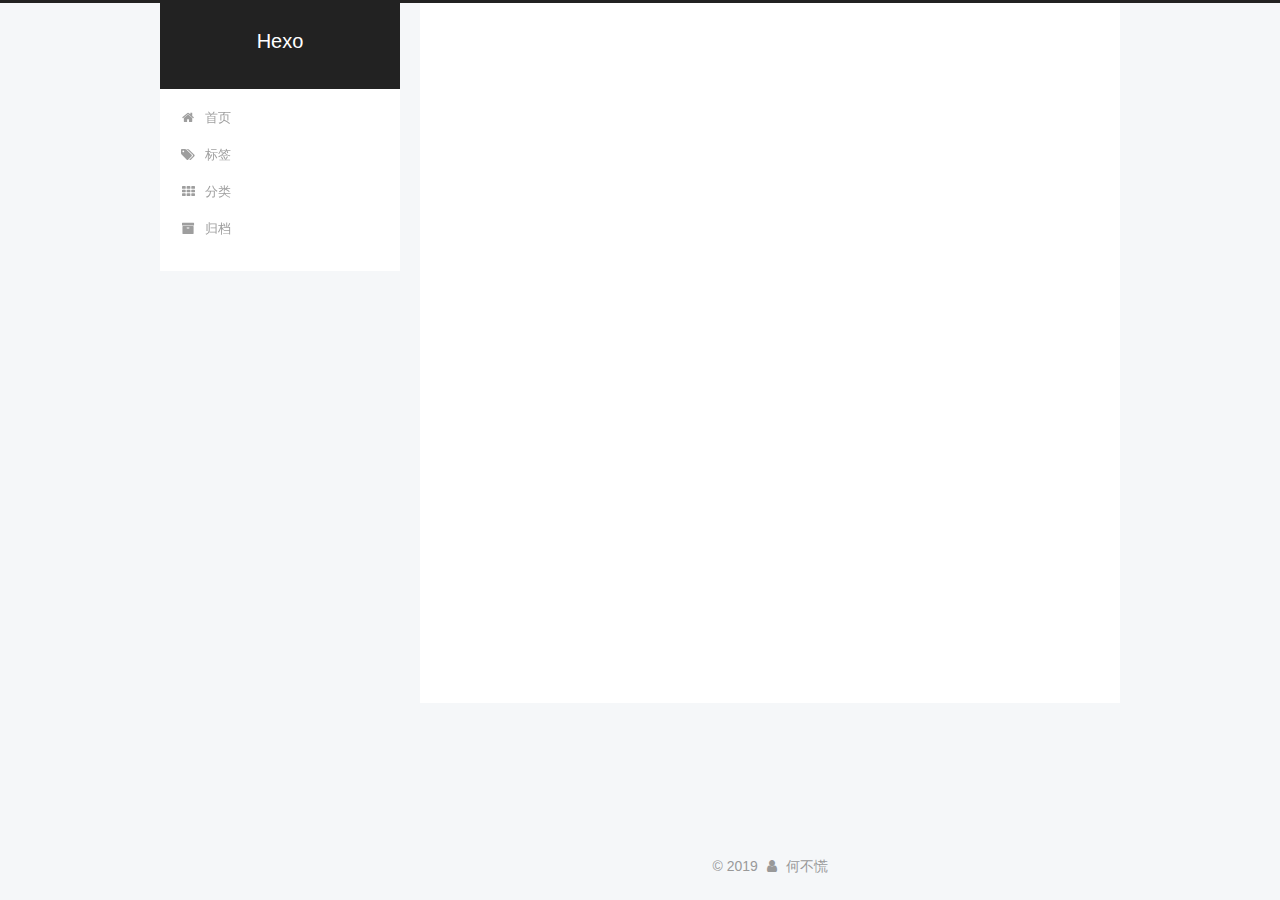
<file: archives/2019/index.html>
<!DOCTYPE html>



  


<html class="theme-next pisces use-motion" lang="zh-Hans">
<head><meta name="generator" content="Hexo 3.9.0">
  <meta charset="UTF-8">
<meta http-equiv="X-UA-Compatible" content="IE=edge">
<meta name="viewport" content="width=device-width, initial-scale=1, maximum-scale=1">
<meta name="theme-color" content="#222">









<meta http-equiv="Cache-Control" content="no-transform">
<meta http-equiv="Cache-Control" content="no-siteapp">
















  
  
  <link href="/lib/fancybox/source/jquery.fancybox.css?v=2.1.5" rel="stylesheet" type="text/css">







<link href="/lib/font-awesome/css/font-awesome.min.css?v=4.6.2" rel="stylesheet" type="text/css">

<link href="/css/main.css?v=5.1.4" rel="stylesheet" type="text/css">


  <link rel="apple-touch-icon" sizes="180x180" href="/images/apple-touch-icon-next.png?v=5.1.4">


  <link rel="icon" type="image/png" sizes="32x32" href="/images/favicon-32x32-next.png?v=5.1.4">


  <link rel="icon" type="image/png" sizes="16x16" href="/images/favicon-16x16-next.png?v=5.1.4">


  <link rel="mask-icon" href="/images/logo.svg?v=5.1.4" color="#222">





  <meta name="keywords" content="Hexo, NexT">










<meta property="og:type" content="website">
<meta property="og:title" content="Hexo">
<meta property="og:url" content="https://hellomzun.github.io/archives/2019/index.html">
<meta property="og:site_name" content="Hexo">
<meta property="og:locale" content="zh-Hans">
<meta name="twitter:card" content="summary">
<meta name="twitter:title" content="Hexo">



<script type="text/javascript" id="hexo.configurations">
  var NexT = window.NexT || {};
  var CONFIG = {
    root: '/',
    scheme: 'Pisces',
    version: '5.1.4',
    sidebar: {"position":"left","display":"post","offset":12,"b2t":false,"scrollpercent":false,"onmobile":false},
    fancybox: true,
    tabs: true,
    motion: {"enable":true,"async":false,"transition":{"post_block":"fadeIn","post_header":"slideDownIn","post_body":"slideDownIn","coll_header":"slideLeftIn","sidebar":"slideUpIn"}},
    duoshuo: {
      userId: '0',
      author: '博主'
    },
    algolia: {
      applicationID: '',
      apiKey: '',
      indexName: '',
      hits: {"per_page":10},
      labels: {"input_placeholder":"Search for Posts","hits_empty":"We didn't find any results for the search: ${query}","hits_stats":"${hits} results found in ${time} ms"}
    }
  };
</script>



  <link rel="canonical" href="https://hellomzun.github.io/archives/2019/">





  <title>归档 | Hexo</title>
  








</head>

<body itemscope itemtype="http://schema.org/WebPage" lang="zh-Hans">

  
  
    
  

  <div class="container sidebar-position-left page-archive">
    <div class="headband"></div>

    <header id="header" class="header" itemscope itemtype="http://schema.org/WPHeader">
      <div class="header-inner"><div class="site-brand-wrapper">
  <div class="site-meta ">
    

    <div class="custom-logo-site-title">
      <a href="/" class="brand" rel="start">
        <span class="logo-line-before"><i></i></span>
        <span class="site-title">Hexo</span>
        <span class="logo-line-after"><i></i></span>
      </a>
    </div>
      
        <p class="site-subtitle"></p>
      
  </div>

  <div class="site-nav-toggle">
    <button>
      <span class="btn-bar"></span>
      <span class="btn-bar"></span>
      <span class="btn-bar"></span>
    </button>
  </div>
</div>

<nav class="site-nav">
  

  
    <ul id="menu" class="menu">
      
        
        <li class="menu-item menu-item-home">
          <a href="/" rel="section">
            
              <i class="menu-item-icon fa fa-fw fa-home"></i> <br>
            
            首页
          </a>
        </li>
      
        
        <li class="menu-item menu-item-tags">
          <a href="/tags/" rel="section">
            
              <i class="menu-item-icon fa fa-fw fa-tags"></i> <br>
            
            标签
          </a>
        </li>
      
        
        <li class="menu-item menu-item-categories">
          <a href="/categories/" rel="section">
            
              <i class="menu-item-icon fa fa-fw fa-th"></i> <br>
            
            分类
          </a>
        </li>
      
        
        <li class="menu-item menu-item-archives">
          <a href="/archives/" rel="section">
            
              <i class="menu-item-icon fa fa-fw fa-archive"></i> <br>
            
            归档
          </a>
        </li>
      

      
    </ul>
  

  
</nav>



 </div>
    </header>

    <main id="main" class="main">
      <div class="main-inner">
        <div class="content-wrap">
          <div id="content" class="content">
            

  
  
  
  <div class="post-block archive">
    <div id="posts" class="posts-collapse">
      <span class="archive-move-on"></span>

      <span class="archive-page-counter">
        
        
        
          
        
        嗯..! 目前共计 3 篇日志。 继续努力。
      </span>

      

        
        
        

        
          
          <div class="collection-title">
            <h1 class="archive-year" id="archive-year-2019">2019</h1>
          </div>
        
        

        

  <article class="post post-type-normal" itemscope itemtype="http://schema.org/Article">
    <header class="post-header">

      <h2 class="post-title">
        
            <a class="post-title-link" href="/2019/10/06/third/" itemprop="url">
              
                <span itemprop="name">third</span>
              
            </a>
        
      </h2>

      <div class="post-meta">
        <time class="post-time" itemprop="dateCreated" datetime="2019-10-06T14:50:14+08:00" content="2019-10-06">
          10-06
        </time>
      </div>

    </header>
  </article>



      

        
        
        

        
        

        

  <article class="post post-type-normal" itemscope itemtype="http://schema.org/Article">
    <header class="post-header">

      <h2 class="post-title">
        
            <a class="post-title-link" href="/2019/10/06/second/" itemprop="url">
              
                <span itemprop="name">second</span>
              
            </a>
        
      </h2>

      <div class="post-meta">
        <time class="post-time" itemprop="dateCreated" datetime="2019-10-06T14:50:03+08:00" content="2019-10-06">
          10-06
        </time>
      </div>

    </header>
  </article>



      

        
        
        

        
        

        

  <article class="post post-type-normal" itemscope itemtype="http://schema.org/Article">
    <header class="post-header">

      <h2 class="post-title">
        
            <a class="post-title-link" href="/2019/10/06/first/" itemprop="url">
              
                <span itemprop="name">处理器</span>
              
            </a>
        
      </h2>

      <div class="post-meta">
        <time class="post-time" itemprop="dateCreated" datetime="2019-10-06T13:39:01+08:00" content="2019-10-06">
          10-06
        </time>
      </div>

    </header>
  </article>



      

    </div>
  </div>
  
  
  

  



          </div>
          


          

        </div>
        
          
  
  <div class="sidebar-toggle">
    <div class="sidebar-toggle-line-wrap">
      <span class="sidebar-toggle-line sidebar-toggle-line-first"></span>
      <span class="sidebar-toggle-line sidebar-toggle-line-middle"></span>
      <span class="sidebar-toggle-line sidebar-toggle-line-last"></span>
    </div>
  </div>

  <aside id="sidebar" class="sidebar">
    
    <div class="sidebar-inner">

      

      

      <section class="site-overview-wrap sidebar-panel sidebar-panel-active">
        <div class="site-overview">
          <div class="site-author motion-element" itemprop="author" itemscope itemtype="http://schema.org/Person">
            
              <img class="site-author-image" itemprop="image" src="/images/avatar.gif" alt="何不慌">
            
              <p class="site-author-name" itemprop="name">何不慌</p>
              <p class="site-description motion-element" itemprop="description"></p>
          </div>

          <nav class="site-state motion-element">

            
              <div class="site-state-item site-state-posts">
              
                <a href="/archives/">
              
                  <span class="site-state-item-count">3</span>
                  <span class="site-state-item-name">日志</span>
                </a>
              </div>
            

            

            

          </nav>

          

          
            <div class="links-of-author motion-element">
                
                  <span class="links-of-author-item">
                    <a href="https://github.com/hellmozun" target="_blank" title="GitHub">
                      
                        <i class="fa fa-fw fa-globe"></i>GitHub</a>
                  </span>
                
                  <span class="links-of-author-item">
                    <a href="https://weibo.com/u/6622411065/home" target="_blank" title="weibo">
                      
                        <i class="fa fa-fw fa-globe"></i>weibo</a>
                  </span>
                
            </div>
          

          
          

          
          

          

        </div>
      </section>

      

      

    </div>
  </aside>


        
      </div>
    </main>

    <footer id="footer" class="footer">
      <div class="footer-inner">
        <div class="copyright">&copy; <span itemprop="copyrightYear">2019</span>
  <span class="with-love">
    <i class="fa fa-user"></i>
  </span>
  <span class="author" itemprop="copyrightHolder">何不慌</span>

  
</div>

<!--
  <div class="powered-by">由 <a class="theme-link" target="_blank" href="https://hexo.io">Hexo</a> 强力驱动</div>



  <span class="post-meta-divider">|</span>



  <div class="theme-info">主题 &mdash; <a class="theme-link" target="_blank" href="https://github.com/iissnan/hexo-theme-next">NexT.Pisces</a> v5.1.4</div>
 -->



        







        
      </div>
    </footer>

    
      <div class="back-to-top">
        <i class="fa fa-arrow-up"></i>
        
      </div>
    

    

  </div>

  

<script type="text/javascript">
  if (Object.prototype.toString.call(window.Promise) !== '[object Function]') {
    window.Promise = null;
  }
</script>









  












  
  
    <script type="text/javascript" src="/lib/jquery/index.js?v=2.1.3"></script>
  

  
  
    <script type="text/javascript" src="/lib/fastclick/lib/fastclick.min.js?v=1.0.6"></script>
  

  
  
    <script type="text/javascript" src="/lib/jquery_lazyload/jquery.lazyload.js?v=1.9.7"></script>
  

  
  
    <script type="text/javascript" src="/lib/velocity/velocity.min.js?v=1.2.1"></script>
  

  
  
    <script type="text/javascript" src="/lib/velocity/velocity.ui.min.js?v=1.2.1"></script>
  

  
  
    <script type="text/javascript" src="/lib/fancybox/source/jquery.fancybox.pack.js?v=2.1.5"></script>
  


  


  <script type="text/javascript" src="/js/src/utils.js?v=5.1.4"></script>

  <script type="text/javascript" src="/js/src/motion.js?v=5.1.4"></script>



  
  


  <script type="text/javascript" src="/js/src/affix.js?v=5.1.4"></script>

  <script type="text/javascript" src="/js/src/schemes/pisces.js?v=5.1.4"></script>



  

  


  <script type="text/javascript" src="/js/src/bootstrap.js?v=5.1.4"></script>



  


  




	





  





  












  





  

  

  

  
  

  

  

  

</body>
</html>
</file>
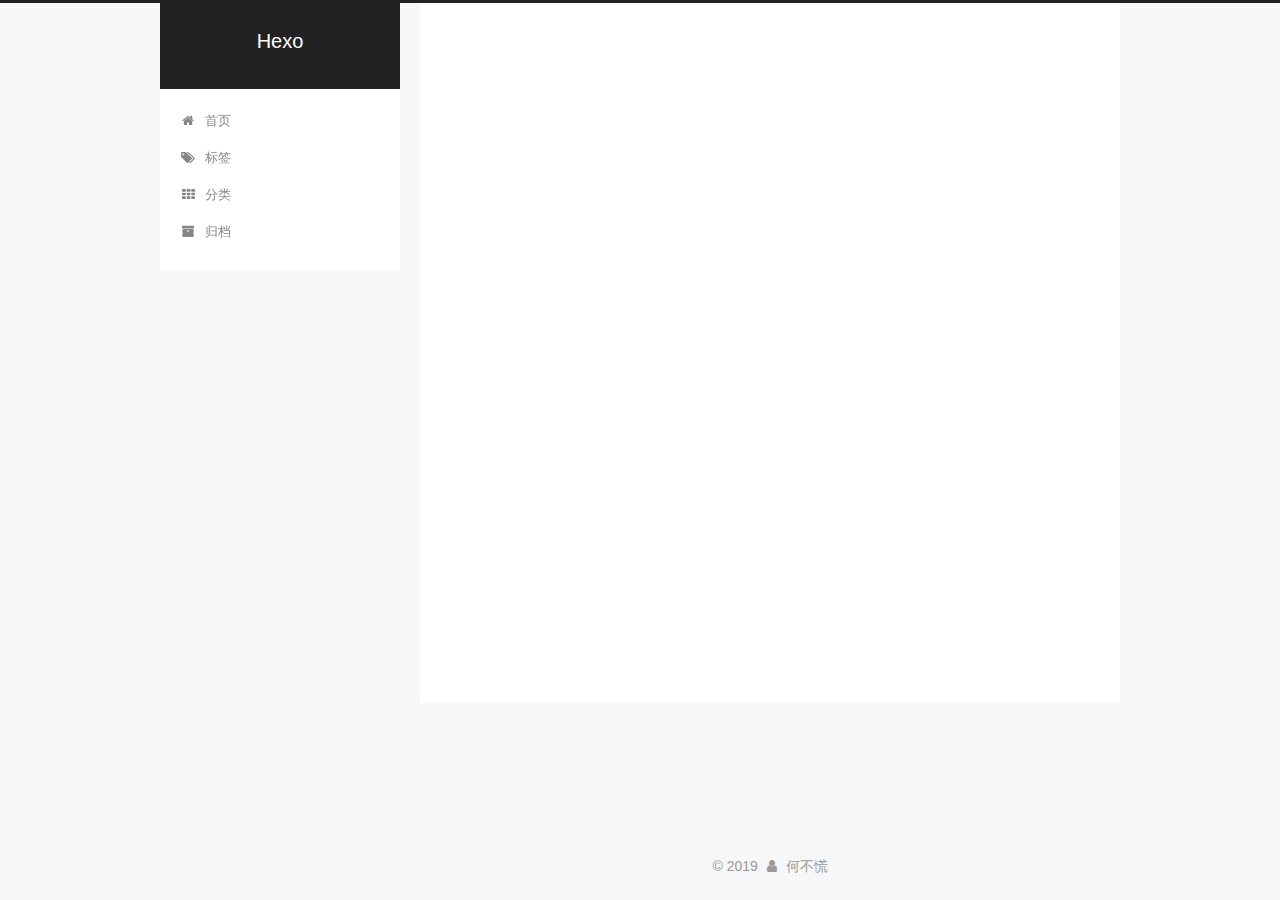
<file: archives/2019/10/index.html>
<!DOCTYPE html>



  


<html class="theme-next pisces use-motion" lang="zh-Hans">
<head><meta name="generator" content="Hexo 3.9.0">
  <meta charset="UTF-8">
<meta http-equiv="X-UA-Compatible" content="IE=edge">
<meta name="viewport" content="width=device-width, initial-scale=1, maximum-scale=1">
<meta name="theme-color" content="#222">









<meta http-equiv="Cache-Control" content="no-transform">
<meta http-equiv="Cache-Control" content="no-siteapp">
















  
  
  <link href="/lib/fancybox/source/jquery.fancybox.css?v=2.1.5" rel="stylesheet" type="text/css">







<link href="/lib/font-awesome/css/font-awesome.min.css?v=4.6.2" rel="stylesheet" type="text/css">

<link href="/css/main.css?v=5.1.4" rel="stylesheet" type="text/css">


  <link rel="apple-touch-icon" sizes="180x180" href="/images/apple-touch-icon-next.png?v=5.1.4">


  <link rel="icon" type="image/png" sizes="32x32" href="/images/favicon-32x32-next.png?v=5.1.4">


  <link rel="icon" type="image/png" sizes="16x16" href="/images/favicon-16x16-next.png?v=5.1.4">


  <link rel="mask-icon" href="/images/logo.svg?v=5.1.4" color="#222">





  <meta name="keywords" content="Hexo, NexT">










<meta property="og:type" content="website">
<meta property="og:title" content="Hexo">
<meta property="og:url" content="https://hellomzun.github.io/archives/2019/10/index.html">
<meta property="og:site_name" content="Hexo">
<meta property="og:locale" content="zh-Hans">
<meta name="twitter:card" content="summary">
<meta name="twitter:title" content="Hexo">



<script type="text/javascript" id="hexo.configurations">
  var NexT = window.NexT || {};
  var CONFIG = {
    root: '/',
    scheme: 'Pisces',
    version: '5.1.4',
    sidebar: {"position":"left","display":"post","offset":12,"b2t":false,"scrollpercent":false,"onmobile":false},
    fancybox: true,
    tabs: true,
    motion: {"enable":true,"async":false,"transition":{"post_block":"fadeIn","post_header":"slideDownIn","post_body":"slideDownIn","coll_header":"slideLeftIn","sidebar":"slideUpIn"}},
    duoshuo: {
      userId: '0',
      author: '博主'
    },
    algolia: {
      applicationID: '',
      apiKey: '',
      indexName: '',
      hits: {"per_page":10},
      labels: {"input_placeholder":"Search for Posts","hits_empty":"We didn't find any results for the search: ${query}","hits_stats":"${hits} results found in ${time} ms"}
    }
  };
</script>



  <link rel="canonical" href="https://hellomzun.github.io/archives/2019/10/">





  <title>归档 | Hexo</title>
  








</head>

<body itemscope itemtype="http://schema.org/WebPage" lang="zh-Hans">

  
  
    
  

  <div class="container sidebar-position-left page-archive">
    <div class="headband"></div>

    <header id="header" class="header" itemscope itemtype="http://schema.org/WPHeader">
      <div class="header-inner"><div class="site-brand-wrapper">
  <div class="site-meta ">
    

    <div class="custom-logo-site-title">
      <a href="/" class="brand" rel="start">
        <span class="logo-line-before"><i></i></span>
        <span class="site-title">Hexo</span>
        <span class="logo-line-after"><i></i></span>
      </a>
    </div>
      
        <p class="site-subtitle"></p>
      
  </div>

  <div class="site-nav-toggle">
    <button>
      <span class="btn-bar"></span>
      <span class="btn-bar"></span>
      <span class="btn-bar"></span>
    </button>
  </div>
</div>

<nav class="site-nav">
  

  
    <ul id="menu" class="menu">
      
        
        <li class="menu-item menu-item-home">
          <a href="/" rel="section">
            
              <i class="menu-item-icon fa fa-fw fa-home"></i> <br>
            
            首页
          </a>
        </li>
      
        
        <li class="menu-item menu-item-tags">
          <a href="/tags/" rel="section">
            
              <i class="menu-item-icon fa fa-fw fa-tags"></i> <br>
            
            标签
          </a>
        </li>
      
        
        <li class="menu-item menu-item-categories">
          <a href="/categories/" rel="section">
            
              <i class="menu-item-icon fa fa-fw fa-th"></i> <br>
            
            分类
          </a>
        </li>
      
        
        <li class="menu-item menu-item-archives">
          <a href="/archives/" rel="section">
            
              <i class="menu-item-icon fa fa-fw fa-archive"></i> <br>
            
            归档
          </a>
        </li>
      

      
    </ul>
  

  
</nav>



 </div>
    </header>

    <main id="main" class="main">
      <div class="main-inner">
        <div class="content-wrap">
          <div id="content" class="content">
            

  
  
  
  <div class="post-block archive">
    <div id="posts" class="posts-collapse">
      <span class="archive-move-on"></span>

      <span class="archive-page-counter">
        
        
        
          
        
        嗯..! 目前共计 3 篇日志。 继续努力。
      </span>

      

        
        
        

        
          
          <div class="collection-title">
            <h1 class="archive-year" id="archive-year-2019">2019</h1>
          </div>
        
        

        

  <article class="post post-type-normal" itemscope itemtype="http://schema.org/Article">
    <header class="post-header">

      <h2 class="post-title">
        
            <a class="post-title-link" href="/2019/10/06/third/" itemprop="url">
              
                <span itemprop="name">third</span>
              
            </a>
        
      </h2>

      <div class="post-meta">
        <time class="post-time" itemprop="dateCreated" datetime="2019-10-06T14:50:14+08:00" content="2019-10-06">
          10-06
        </time>
      </div>

    </header>
  </article>



      

        
        
        

        
        

        

  <article class="post post-type-normal" itemscope itemtype="http://schema.org/Article">
    <header class="post-header">

      <h2 class="post-title">
        
            <a class="post-title-link" href="/2019/10/06/second/" itemprop="url">
              
                <span itemprop="name">second</span>
              
            </a>
        
      </h2>

      <div class="post-meta">
        <time class="post-time" itemprop="dateCreated" datetime="2019-10-06T14:50:03+08:00" content="2019-10-06">
          10-06
        </time>
      </div>

    </header>
  </article>



      

        
        
        

        
        

        

  <article class="post post-type-normal" itemscope itemtype="http://schema.org/Article">
    <header class="post-header">

      <h2 class="post-title">
        
            <a class="post-title-link" href="/2019/10/06/first/" itemprop="url">
              
                <span itemprop="name">处理器</span>
              
            </a>
        
      </h2>

      <div class="post-meta">
        <time class="post-time" itemprop="dateCreated" datetime="2019-10-06T13:39:01+08:00" content="2019-10-06">
          10-06
        </time>
      </div>

    </header>
  </article>



      

    </div>
  </div>
  
  
  

  



          </div>
          


          

        </div>
        
          
  
  <div class="sidebar-toggle">
    <div class="sidebar-toggle-line-wrap">
      <span class="sidebar-toggle-line sidebar-toggle-line-first"></span>
      <span class="sidebar-toggle-line sidebar-toggle-line-middle"></span>
      <span class="sidebar-toggle-line sidebar-toggle-line-last"></span>
    </div>
  </div>

  <aside id="sidebar" class="sidebar">
    
    <div class="sidebar-inner">

      

      

      <section class="site-overview-wrap sidebar-panel sidebar-panel-active">
        <div class="site-overview">
          <div class="site-author motion-element" itemprop="author" itemscope itemtype="http://schema.org/Person">
            
              <img class="site-author-image" itemprop="image" src="/images/avatar.gif" alt="何不慌">
            
              <p class="site-author-name" itemprop="name">何不慌</p>
              <p class="site-description motion-element" itemprop="description"></p>
          </div>

          <nav class="site-state motion-element">

            
              <div class="site-state-item site-state-posts">
              
                <a href="/archives/">
              
                  <span class="site-state-item-count">3</span>
                  <span class="site-state-item-name">日志</span>
                </a>
              </div>
            

            

            

          </nav>

          

          
            <div class="links-of-author motion-element">
                
                  <span class="links-of-author-item">
                    <a href="https://github.com/hellmozun" target="_blank" title="GitHub">
                      
                        <i class="fa fa-fw fa-globe"></i>GitHub</a>
                  </span>
                
                  <span class="links-of-author-item">
                    <a href="https://weibo.com/u/6622411065/home" target="_blank" title="weibo">
                      
                        <i class="fa fa-fw fa-globe"></i>weibo</a>
                  </span>
                
            </div>
          

          
          

          
          

          

        </div>
      </section>

      

      

    </div>
  </aside>


        
      </div>
    </main>

    <footer id="footer" class="footer">
      <div class="footer-inner">
        <div class="copyright">&copy; <span itemprop="copyrightYear">2019</span>
  <span class="with-love">
    <i class="fa fa-user"></i>
  </span>
  <span class="author" itemprop="copyrightHolder">何不慌</span>

  
</div>

<!--
  <div class="powered-by">由 <a class="theme-link" target="_blank" href="https://hexo.io">Hexo</a> 强力驱动</div>



  <span class="post-meta-divider">|</span>



  <div class="theme-info">主题 &mdash; <a class="theme-link" target="_blank" href="https://github.com/iissnan/hexo-theme-next">NexT.Pisces</a> v5.1.4</div>
 -->



        







        
      </div>
    </footer>

    
      <div class="back-to-top">
        <i class="fa fa-arrow-up"></i>
        
      </div>
    

    

  </div>

  

<script type="text/javascript">
  if (Object.prototype.toString.call(window.Promise) !== '[object Function]') {
    window.Promise = null;
  }
</script>









  












  
  
    <script type="text/javascript" src="/lib/jquery/index.js?v=2.1.3"></script>
  

  
  
    <script type="text/javascript" src="/lib/fastclick/lib/fastclick.min.js?v=1.0.6"></script>
  

  
  
    <script type="text/javascript" src="/lib/jquery_lazyload/jquery.lazyload.js?v=1.9.7"></script>
  

  
  
    <script type="text/javascript" src="/lib/velocity/velocity.min.js?v=1.2.1"></script>
  

  
  
    <script type="text/javascript" src="/lib/velocity/velocity.ui.min.js?v=1.2.1"></script>
  

  
  
    <script type="text/javascript" src="/lib/fancybox/source/jquery.fancybox.pack.js?v=2.1.5"></script>
  


  


  <script type="text/javascript" src="/js/src/utils.js?v=5.1.4"></script>

  <script type="text/javascript" src="/js/src/motion.js?v=5.1.4"></script>



  
  


  <script type="text/javascript" src="/js/src/affix.js?v=5.1.4"></script>

  <script type="text/javascript" src="/js/src/schemes/pisces.js?v=5.1.4"></script>



  

  


  <script type="text/javascript" src="/js/src/bootstrap.js?v=5.1.4"></script>



  


  




	





  





  












  





  

  

  

  
  

  

  

  

</body>
</html>
</file>
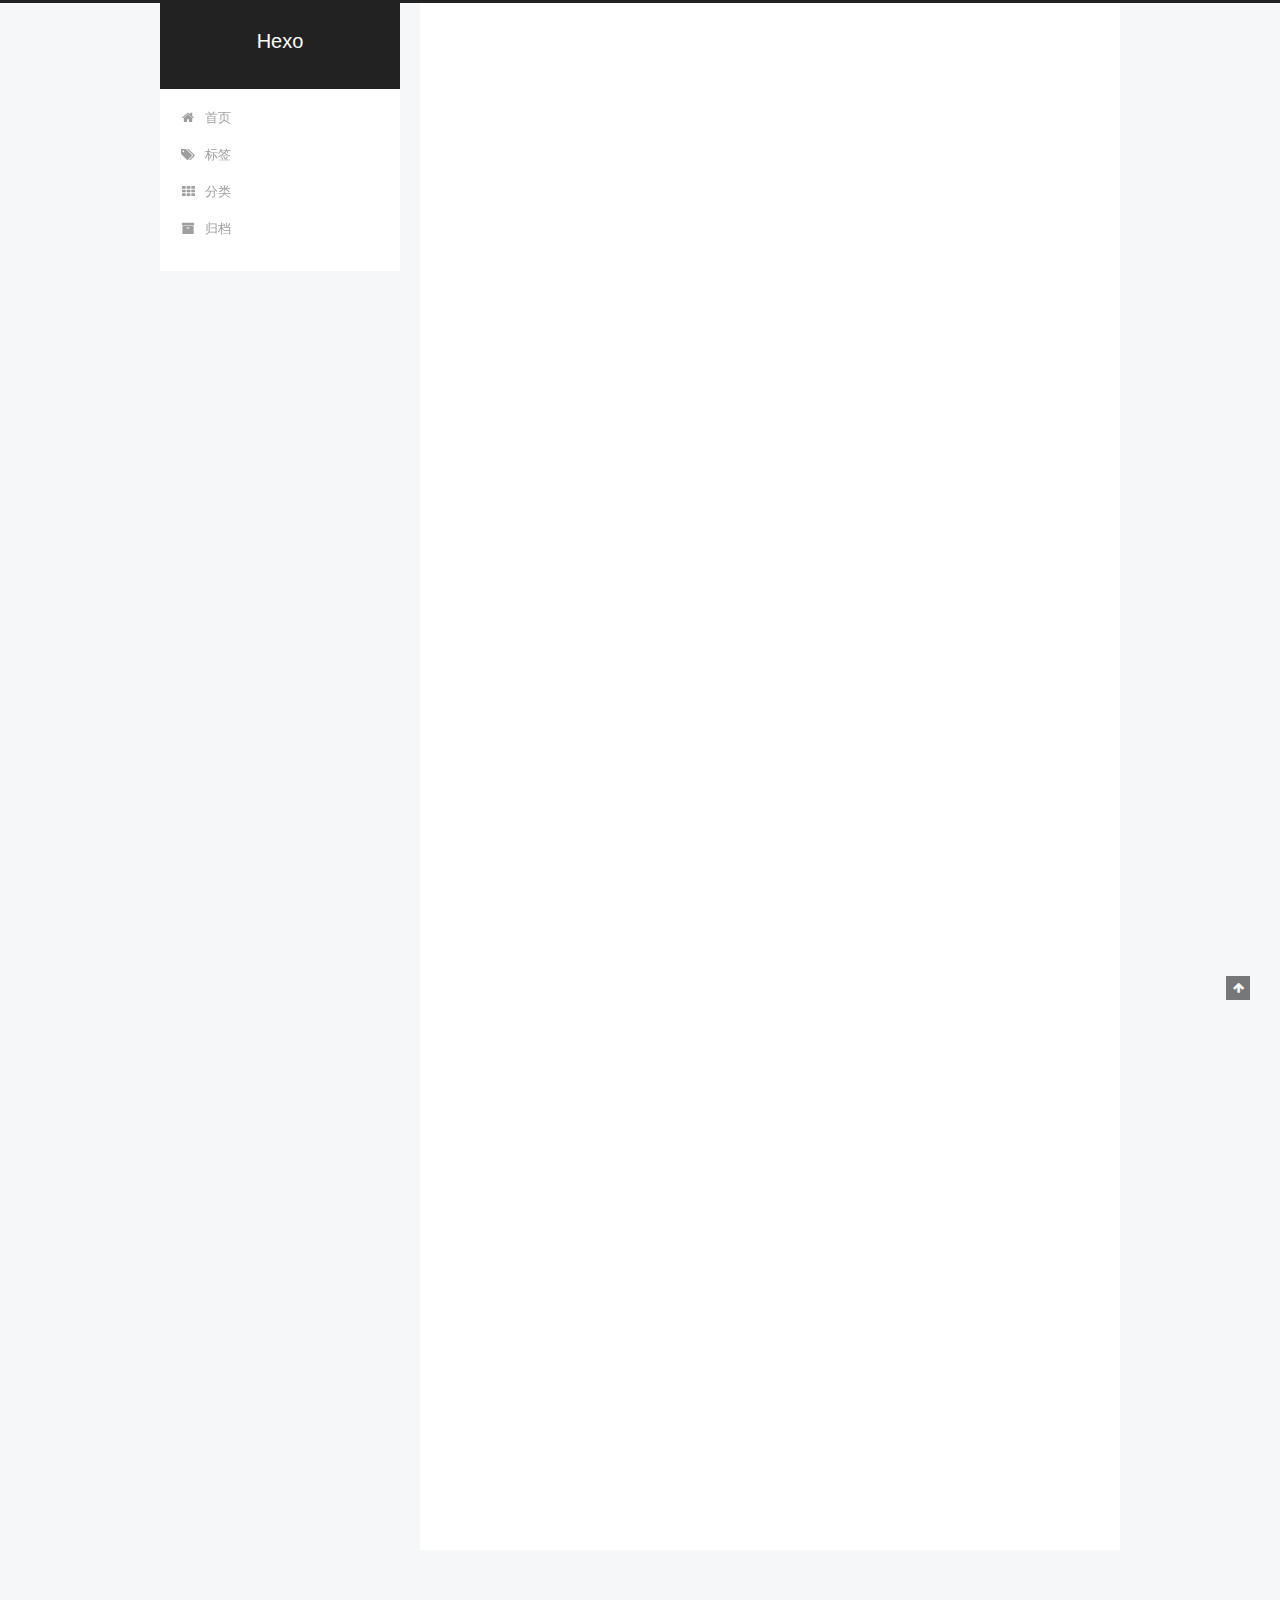
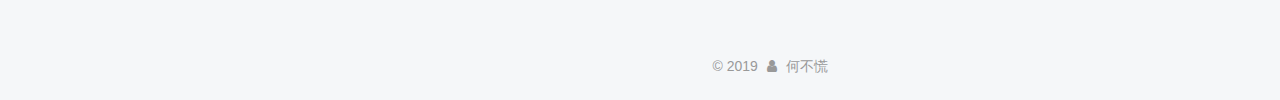
<file: 2019/10/06/first/index.html>
<!DOCTYPE html>



  


<html class="theme-next pisces use-motion" lang="zh-Hans">
<head><meta name="generator" content="Hexo 3.9.0">
  <meta charset="UTF-8">
<meta http-equiv="X-UA-Compatible" content="IE=edge">
<meta name="viewport" content="width=device-width, initial-scale=1, maximum-scale=1">
<meta name="theme-color" content="#222">









<meta http-equiv="Cache-Control" content="no-transform">
<meta http-equiv="Cache-Control" content="no-siteapp">
















  
  
  <link href="/lib/fancybox/source/jquery.fancybox.css?v=2.1.5" rel="stylesheet" type="text/css">







<link href="/lib/font-awesome/css/font-awesome.min.css?v=4.6.2" rel="stylesheet" type="text/css">

<link href="/css/main.css?v=5.1.4" rel="stylesheet" type="text/css">


  <link rel="apple-touch-icon" sizes="180x180" href="/images/apple-touch-icon-next.png?v=5.1.4">


  <link rel="icon" type="image/png" sizes="32x32" href="/images/favicon-32x32-next.png?v=5.1.4">


  <link rel="icon" type="image/png" sizes="16x16" href="/images/favicon-16x16-next.png?v=5.1.4">


  <link rel="mask-icon" href="/images/logo.svg?v=5.1.4" color="#222">





  <meta name="keywords" content="Hexo, NexT">










<meta name="description" content="intel消费级处理器10年内架构制程演变图      Tick-Tock（滴-答）是Intel公司发展cpu的一种战略模式，在2006年正式提出,2014年失效。Tick-Tock：奇数年更新制作工艺，偶数年更新微架构。 　　Tick（奇数年）指推出核心面积更小、制程更先进的处理器；Tock（偶数年）推出新架构的处理器。（tick - tock 时钟滴答的声音） Process-Architec">
<meta property="og:type" content="article">
<meta property="og:title" content="处理器">
<meta property="og:url" content="https://hellomzun.github.io/2019/10/06/first/index.html">
<meta property="og:site_name" content="Hexo">
<meta property="og:description" content="intel消费级处理器10年内架构制程演变图      Tick-Tock（滴-答）是Intel公司发展cpu的一种战略模式，在2006年正式提出,2014年失效。Tick-Tock：奇数年更新制作工艺，偶数年更新微架构。 　　Tick（奇数年）指推出核心面积更小、制程更先进的处理器；Tock（偶数年）推出新架构的处理器。（tick - tock 时钟滴答的声音） Process-Architec">
<meta property="og:locale" content="zh-Hans">
<meta property="og:image" content="https://hellomzun.github.io/2019/10/06/first/cpu1.jpg">
<meta property="og:updated_time" content="2019-10-07T10:40:41.918Z">
<meta name="twitter:card" content="summary">
<meta name="twitter:title" content="处理器">
<meta name="twitter:description" content="intel消费级处理器10年内架构制程演变图      Tick-Tock（滴-答）是Intel公司发展cpu的一种战略模式，在2006年正式提出,2014年失效。Tick-Tock：奇数年更新制作工艺，偶数年更新微架构。 　　Tick（奇数年）指推出核心面积更小、制程更先进的处理器；Tock（偶数年）推出新架构的处理器。（tick - tock 时钟滴答的声音） Process-Architec">
<meta name="twitter:image" content="https://hellomzun.github.io/2019/10/06/first/cpu1.jpg">



<script type="text/javascript" id="hexo.configurations">
  var NexT = window.NexT || {};
  var CONFIG = {
    root: '/',
    scheme: 'Pisces',
    version: '5.1.4',
    sidebar: {"position":"left","display":"post","offset":12,"b2t":false,"scrollpercent":false,"onmobile":false},
    fancybox: true,
    tabs: true,
    motion: {"enable":true,"async":false,"transition":{"post_block":"fadeIn","post_header":"slideDownIn","post_body":"slideDownIn","coll_header":"slideLeftIn","sidebar":"slideUpIn"}},
    duoshuo: {
      userId: '0',
      author: '博主'
    },
    algolia: {
      applicationID: '',
      apiKey: '',
      indexName: '',
      hits: {"per_page":10},
      labels: {"input_placeholder":"Search for Posts","hits_empty":"We didn't find any results for the search: ${query}","hits_stats":"${hits} results found in ${time} ms"}
    }
  };
</script>



  <link rel="canonical" href="https://hellomzun.github.io/2019/10/06/first/">





  <title>处理器 | Hexo</title>
  








</head>

<body itemscope itemtype="http://schema.org/WebPage" lang="zh-Hans">

  
  
    
  

  <div class="container sidebar-position-left page-post-detail">
    <div class="headband"></div>

    <header id="header" class="header" itemscope itemtype="http://schema.org/WPHeader">
      <div class="header-inner"><div class="site-brand-wrapper">
  <div class="site-meta ">
    

    <div class="custom-logo-site-title">
      <a href="/" class="brand" rel="start">
        <span class="logo-line-before"><i></i></span>
        <span class="site-title">Hexo</span>
        <span class="logo-line-after"><i></i></span>
      </a>
    </div>
      
        <p class="site-subtitle"></p>
      
  </div>

  <div class="site-nav-toggle">
    <button>
      <span class="btn-bar"></span>
      <span class="btn-bar"></span>
      <span class="btn-bar"></span>
    </button>
  </div>
</div>

<nav class="site-nav">
  

  
    <ul id="menu" class="menu">
      
        
        <li class="menu-item menu-item-home">
          <a href="/" rel="section">
            
              <i class="menu-item-icon fa fa-fw fa-home"></i> <br>
            
            首页
          </a>
        </li>
      
        
        <li class="menu-item menu-item-tags">
          <a href="/tags/" rel="section">
            
              <i class="menu-item-icon fa fa-fw fa-tags"></i> <br>
            
            标签
          </a>
        </li>
      
        
        <li class="menu-item menu-item-categories">
          <a href="/categories/" rel="section">
            
              <i class="menu-item-icon fa fa-fw fa-th"></i> <br>
            
            分类
          </a>
        </li>
      
        
        <li class="menu-item menu-item-archives">
          <a href="/archives/" rel="section">
            
              <i class="menu-item-icon fa fa-fw fa-archive"></i> <br>
            
            归档
          </a>
        </li>
      

      
    </ul>
  

  
</nav>



 </div>
    </header>

    <main id="main" class="main">
      <div class="main-inner">
        <div class="content-wrap">
          <div id="content" class="content">
            

  <div id="posts" class="posts-expand">
    

  

  
  
  

  <article class="post post-type-normal" itemscope itemtype="http://schema.org/Article">
  
  
  
  <div class="post-block">
    <link itemprop="mainEntityOfPage" href="https://hellomzun.github.io/2019/10/06/first/">

    <span hidden itemprop="author" itemscope itemtype="http://schema.org/Person">
      <meta itemprop="name" content="何不慌">
      <meta itemprop="description" content>
      <meta itemprop="image" content="/images/avatar.gif">
    </span>

    <span hidden itemprop="publisher" itemscope itemtype="http://schema.org/Organization">
      <meta itemprop="name" content="Hexo">
    </span>

    
      <header class="post-header">

        
        
          <h1 class="post-title" itemprop="name headline">处理器</h1>
        

        <div class="post-meta">
          <span class="post-time">
            
              <span class="post-meta-item-icon">
                <i class="fa fa-calendar-o"></i>
              </span>
              
                <span class="post-meta-item-text">发表于</span>
              
              <time title="创建于" itemprop="dateCreated datePublished" datetime="2019-10-06T13:39:01+08:00">
                2019-10-06
              </time>
            

            

            
          </span>

          

          
            
          

          
          

          

          

          

        </div>
      </header>
    

    
    
    
    <div class="post-body" itemprop="articleBody">

      
      

      
        <p>intel消费级处理器10年内架构制程演变图    </p>
<p><img src="/2019/10/06/first/cpu1.jpg" alt="01"></p>
<p>Tick-Tock（滴-答）是Intel公司发展cpu的一种战略模式，在2006年正式提出,2014年失效。Tick-Tock：奇数年更新制作工艺，偶数年更新微架构。 　　Tick（奇数年）指推出核心面积更小、制程更先进的处理器；Tock（偶数年）推出新架构的处理器。（tick - tock 时钟滴答的声音）</p>
<p>Process-Architecture-Optimization（制程-架构-优化）是Intel公司新的战略模式，取消了时间限制。</p>
<hr>
<p>amd消费级处理器</p>

      
    </div>
    
    
    

    

    
      <div>
        <div style="padding: 10px 0; margin: 20px auto; width: 90%; text-align: center;">
  <div>Donate comment here</div>
  <button id="rewardButton" disable="enable" onclick="var qr = document.getElementById('QR'); if (qr.style.display === 'none') {qr.style.display='block';} else {qr.style.display='none'}">
    <span>打赏</span>
  </button>
  <div id="QR" style="display: none;">

    
      <div id="wechat" style="display: inline-block">
        <img id="wechat_qr" src="/images/wechatpay.jpg" alt="何不慌 微信支付">
        <p>微信支付</p>
      </div>
    

    
      <div id="alipay" style="display: inline-block">
        <img id="alipay_qr" src="/images/alipay.jpg" alt="何不慌 支付宝">
        <p>支付宝</p>
      </div>
    

    

  </div>
</div>

      </div>
    

    

    <footer class="post-footer">
      

      
      
      

      
        <div class="post-nav">
          <div class="post-nav-next post-nav-item">
            
          </div>

          <span class="post-nav-divider"></span>

          <div class="post-nav-prev post-nav-item">
            
              <a href="/2019/10/06/second/" rel="prev" title="second">
                second <i class="fa fa-chevron-right"></i>
              </a>
            
          </div>
        </div>
      

      
      
    </footer>
  </div>
  
  
  
  </article>



    <div class="post-spread">
      
    </div>
  </div>


          </div>
          


          

  



        </div>
        
          
  
  <div class="sidebar-toggle">
    <div class="sidebar-toggle-line-wrap">
      <span class="sidebar-toggle-line sidebar-toggle-line-first"></span>
      <span class="sidebar-toggle-line sidebar-toggle-line-middle"></span>
      <span class="sidebar-toggle-line sidebar-toggle-line-last"></span>
    </div>
  </div>

  <aside id="sidebar" class="sidebar">
    
    <div class="sidebar-inner">

      

      

      <section class="site-overview-wrap sidebar-panel sidebar-panel-active">
        <div class="site-overview">
          <div class="site-author motion-element" itemprop="author" itemscope itemtype="http://schema.org/Person">
            
              <img class="site-author-image" itemprop="image" src="/images/avatar.gif" alt="何不慌">
            
              <p class="site-author-name" itemprop="name">何不慌</p>
              <p class="site-description motion-element" itemprop="description"></p>
          </div>

          <nav class="site-state motion-element">

            
              <div class="site-state-item site-state-posts">
              
                <a href="/archives/">
              
                  <span class="site-state-item-count">3</span>
                  <span class="site-state-item-name">日志</span>
                </a>
              </div>
            

            

            

          </nav>

          

          
            <div class="links-of-author motion-element">
                
                  <span class="links-of-author-item">
                    <a href="https://github.com/hellmozun" target="_blank" title="GitHub">
                      
                        <i class="fa fa-fw fa-globe"></i>GitHub</a>
                  </span>
                
                  <span class="links-of-author-item">
                    <a href="https://weibo.com/u/6622411065/home" target="_blank" title="weibo">
                      
                        <i class="fa fa-fw fa-globe"></i>weibo</a>
                  </span>
                
            </div>
          

          
          

          
          

          

        </div>
      </section>

      

      

    </div>
  </aside>


        
      </div>
    </main>

    <footer id="footer" class="footer">
      <div class="footer-inner">
        <div class="copyright">&copy; <span itemprop="copyrightYear">2019</span>
  <span class="with-love">
    <i class="fa fa-user"></i>
  </span>
  <span class="author" itemprop="copyrightHolder">何不慌</span>

  
</div>

<!--
  <div class="powered-by">由 <a class="theme-link" target="_blank" href="https://hexo.io">Hexo</a> 强力驱动</div>



  <span class="post-meta-divider">|</span>



  <div class="theme-info">主题 &mdash; <a class="theme-link" target="_blank" href="https://github.com/iissnan/hexo-theme-next">NexT.Pisces</a> v5.1.4</div>
 -->



        







        
      </div>
    </footer>

    
      <div class="back-to-top">
        <i class="fa fa-arrow-up"></i>
        
      </div>
    

    

  </div>

  

<script type="text/javascript">
  if (Object.prototype.toString.call(window.Promise) !== '[object Function]') {
    window.Promise = null;
  }
</script>









  












  
  
    <script type="text/javascript" src="/lib/jquery/index.js?v=2.1.3"></script>
  

  
  
    <script type="text/javascript" src="/lib/fastclick/lib/fastclick.min.js?v=1.0.6"></script>
  

  
  
    <script type="text/javascript" src="/lib/jquery_lazyload/jquery.lazyload.js?v=1.9.7"></script>
  

  
  
    <script type="text/javascript" src="/lib/velocity/velocity.min.js?v=1.2.1"></script>
  

  
  
    <script type="text/javascript" src="/lib/velocity/velocity.ui.min.js?v=1.2.1"></script>
  

  
  
    <script type="text/javascript" src="/lib/fancybox/source/jquery.fancybox.pack.js?v=2.1.5"></script>
  


  


  <script type="text/javascript" src="/js/src/utils.js?v=5.1.4"></script>

  <script type="text/javascript" src="/js/src/motion.js?v=5.1.4"></script>



  
  


  <script type="text/javascript" src="/js/src/affix.js?v=5.1.4"></script>

  <script type="text/javascript" src="/js/src/schemes/pisces.js?v=5.1.4"></script>



  
  <script type="text/javascript" src="/js/src/scrollspy.js?v=5.1.4"></script>
<script type="text/javascript" src="/js/src/post-details.js?v=5.1.4"></script>



  


  <script type="text/javascript" src="/js/src/bootstrap.js?v=5.1.4"></script>



  


  




	





  





  












  





  

  

  

  
  

  

  

  

</body>
</html>
</file>
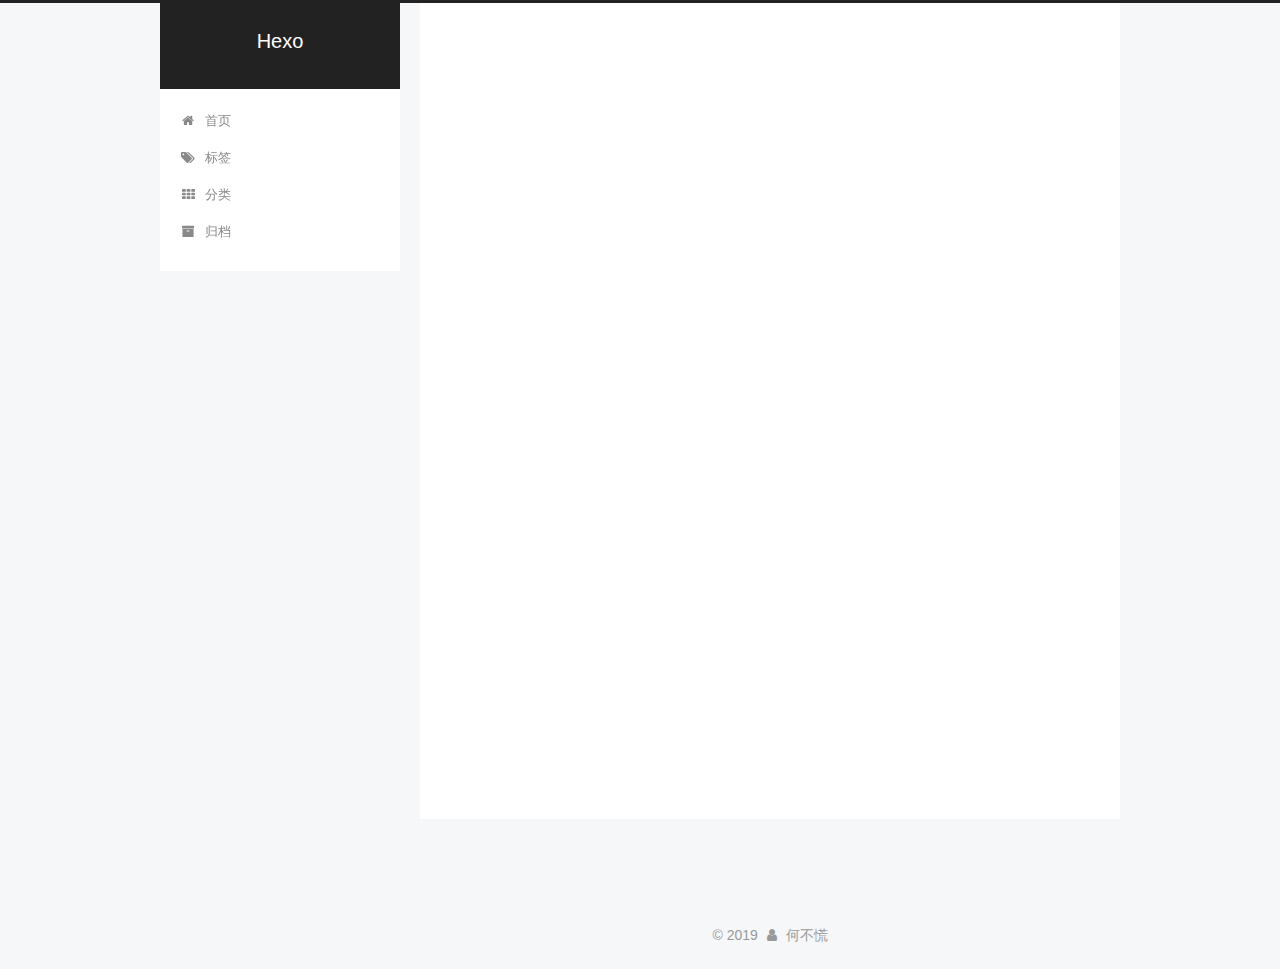
<file: 2019/10/06/second/index.html>
<!DOCTYPE html>



  


<html class="theme-next pisces use-motion" lang="zh-Hans">
<head><meta name="generator" content="Hexo 3.9.0">
  <meta charset="UTF-8">
<meta http-equiv="X-UA-Compatible" content="IE=edge">
<meta name="viewport" content="width=device-width, initial-scale=1, maximum-scale=1">
<meta name="theme-color" content="#222">









<meta http-equiv="Cache-Control" content="no-transform">
<meta http-equiv="Cache-Control" content="no-siteapp">
















  
  
  <link href="/lib/fancybox/source/jquery.fancybox.css?v=2.1.5" rel="stylesheet" type="text/css">







<link href="/lib/font-awesome/css/font-awesome.min.css?v=4.6.2" rel="stylesheet" type="text/css">

<link href="/css/main.css?v=5.1.4" rel="stylesheet" type="text/css">


  <link rel="apple-touch-icon" sizes="180x180" href="/images/apple-touch-icon-next.png?v=5.1.4">


  <link rel="icon" type="image/png" sizes="32x32" href="/images/favicon-32x32-next.png?v=5.1.4">


  <link rel="icon" type="image/png" sizes="16x16" href="/images/favicon-16x16-next.png?v=5.1.4">


  <link rel="mask-icon" href="/images/logo.svg?v=5.1.4" color="#222">





  <meta name="keywords" content="Hexo, NexT">










<meta name="description" content="我叫何林峰">
<meta property="og:type" content="article">
<meta property="og:title" content="second">
<meta property="og:url" content="https://hellomzun.github.io/2019/10/06/second/index.html">
<meta property="og:site_name" content="Hexo">
<meta property="og:description" content="我叫何林峰">
<meta property="og:locale" content="zh-Hans">
<meta property="og:image" content="https://hellomzun.github.io/2019/10/06/second/amd.jpg">
<meta property="og:updated_time" content="2019-10-28T05:47:29.827Z">
<meta name="twitter:card" content="summary">
<meta name="twitter:title" content="second">
<meta name="twitter:description" content="我叫何林峰">
<meta name="twitter:image" content="https://hellomzun.github.io/2019/10/06/second/amd.jpg">



<script type="text/javascript" id="hexo.configurations">
  var NexT = window.NexT || {};
  var CONFIG = {
    root: '/',
    scheme: 'Pisces',
    version: '5.1.4',
    sidebar: {"position":"left","display":"post","offset":12,"b2t":false,"scrollpercent":false,"onmobile":false},
    fancybox: true,
    tabs: true,
    motion: {"enable":true,"async":false,"transition":{"post_block":"fadeIn","post_header":"slideDownIn","post_body":"slideDownIn","coll_header":"slideLeftIn","sidebar":"slideUpIn"}},
    duoshuo: {
      userId: '0',
      author: '博主'
    },
    algolia: {
      applicationID: '',
      apiKey: '',
      indexName: '',
      hits: {"per_page":10},
      labels: {"input_placeholder":"Search for Posts","hits_empty":"We didn't find any results for the search: ${query}","hits_stats":"${hits} results found in ${time} ms"}
    }
  };
</script>



  <link rel="canonical" href="https://hellomzun.github.io/2019/10/06/second/">





  <title>second | Hexo</title>
  








</head>

<body itemscope itemtype="http://schema.org/WebPage" lang="zh-Hans">

  
  
    
  

  <div class="container sidebar-position-left page-post-detail">
    <div class="headband"></div>

    <header id="header" class="header" itemscope itemtype="http://schema.org/WPHeader">
      <div class="header-inner"><div class="site-brand-wrapper">
  <div class="site-meta ">
    

    <div class="custom-logo-site-title">
      <a href="/" class="brand" rel="start">
        <span class="logo-line-before"><i></i></span>
        <span class="site-title">Hexo</span>
        <span class="logo-line-after"><i></i></span>
      </a>
    </div>
      
        <p class="site-subtitle"></p>
      
  </div>

  <div class="site-nav-toggle">
    <button>
      <span class="btn-bar"></span>
      <span class="btn-bar"></span>
      <span class="btn-bar"></span>
    </button>
  </div>
</div>

<nav class="site-nav">
  

  
    <ul id="menu" class="menu">
      
        
        <li class="menu-item menu-item-home">
          <a href="/" rel="section">
            
              <i class="menu-item-icon fa fa-fw fa-home"></i> <br>
            
            首页
          </a>
        </li>
      
        
        <li class="menu-item menu-item-tags">
          <a href="/tags/" rel="section">
            
              <i class="menu-item-icon fa fa-fw fa-tags"></i> <br>
            
            标签
          </a>
        </li>
      
        
        <li class="menu-item menu-item-categories">
          <a href="/categories/" rel="section">
            
              <i class="menu-item-icon fa fa-fw fa-th"></i> <br>
            
            分类
          </a>
        </li>
      
        
        <li class="menu-item menu-item-archives">
          <a href="/archives/" rel="section">
            
              <i class="menu-item-icon fa fa-fw fa-archive"></i> <br>
            
            归档
          </a>
        </li>
      

      
    </ul>
  

  
</nav>



 </div>
    </header>

    <main id="main" class="main">
      <div class="main-inner">
        <div class="content-wrap">
          <div id="content" class="content">
            

  <div id="posts" class="posts-expand">
    

  

  
  
  

  <article class="post post-type-normal" itemscope itemtype="http://schema.org/Article">
  
  
  
  <div class="post-block">
    <link itemprop="mainEntityOfPage" href="https://hellomzun.github.io/2019/10/06/second/">

    <span hidden itemprop="author" itemscope itemtype="http://schema.org/Person">
      <meta itemprop="name" content="何不慌">
      <meta itemprop="description" content>
      <meta itemprop="image" content="/images/avatar.gif">
    </span>

    <span hidden itemprop="publisher" itemscope itemtype="http://schema.org/Organization">
      <meta itemprop="name" content="Hexo">
    </span>

    
      <header class="post-header">

        
        
          <h1 class="post-title" itemprop="name headline">second</h1>
        

        <div class="post-meta">
          <span class="post-time">
            
              <span class="post-meta-item-icon">
                <i class="fa fa-calendar-o"></i>
              </span>
              
                <span class="post-meta-item-text">发表于</span>
              
              <time title="创建于" itemprop="dateCreated datePublished" datetime="2019-10-06T14:50:03+08:00">
                2019-10-06
              </time>
            

            

            
          </span>

          

          
            
          

          
          

          

          

          

        </div>
      </header>
    

    
    
    
    <div class="post-body" itemprop="articleBody">

      
      

      
        <p>我叫何林峰</p>
<p> <img src="/2019/10/06/second/amd.jpg" alt="00"></p>

      
    </div>
    
    
    

    

    
      <div>
        <div style="padding: 10px 0; margin: 20px auto; width: 90%; text-align: center;">
  <div>Donate comment here</div>
  <button id="rewardButton" disable="enable" onclick="var qr = document.getElementById('QR'); if (qr.style.display === 'none') {qr.style.display='block';} else {qr.style.display='none'}">
    <span>打赏</span>
  </button>
  <div id="QR" style="display: none;">

    
      <div id="wechat" style="display: inline-block">
        <img id="wechat_qr" src="/images/wechatpay.jpg" alt="何不慌 微信支付">
        <p>微信支付</p>
      </div>
    

    
      <div id="alipay" style="display: inline-block">
        <img id="alipay_qr" src="/images/alipay.jpg" alt="何不慌 支付宝">
        <p>支付宝</p>
      </div>
    

    

  </div>
</div>

      </div>
    

    

    <footer class="post-footer">
      

      
      
      

      
        <div class="post-nav">
          <div class="post-nav-next post-nav-item">
            
              <a href="/2019/10/06/first/" rel="next" title="处理器">
                <i class="fa fa-chevron-left"></i> 处理器
              </a>
            
          </div>

          <span class="post-nav-divider"></span>

          <div class="post-nav-prev post-nav-item">
            
              <a href="/2019/10/06/third/" rel="prev" title="third">
                third <i class="fa fa-chevron-right"></i>
              </a>
            
          </div>
        </div>
      

      
      
    </footer>
  </div>
  
  
  
  </article>



    <div class="post-spread">
      
    </div>
  </div>


          </div>
          


          

  



        </div>
        
          
  
  <div class="sidebar-toggle">
    <div class="sidebar-toggle-line-wrap">
      <span class="sidebar-toggle-line sidebar-toggle-line-first"></span>
      <span class="sidebar-toggle-line sidebar-toggle-line-middle"></span>
      <span class="sidebar-toggle-line sidebar-toggle-line-last"></span>
    </div>
  </div>

  <aside id="sidebar" class="sidebar">
    
    <div class="sidebar-inner">

      

      

      <section class="site-overview-wrap sidebar-panel sidebar-panel-active">
        <div class="site-overview">
          <div class="site-author motion-element" itemprop="author" itemscope itemtype="http://schema.org/Person">
            
              <img class="site-author-image" itemprop="image" src="/images/avatar.gif" alt="何不慌">
            
              <p class="site-author-name" itemprop="name">何不慌</p>
              <p class="site-description motion-element" itemprop="description"></p>
          </div>

          <nav class="site-state motion-element">

            
              <div class="site-state-item site-state-posts">
              
                <a href="/archives/">
              
                  <span class="site-state-item-count">3</span>
                  <span class="site-state-item-name">日志</span>
                </a>
              </div>
            

            

            

          </nav>

          

          
            <div class="links-of-author motion-element">
                
                  <span class="links-of-author-item">
                    <a href="https://github.com/hellmozun" target="_blank" title="GitHub">
                      
                        <i class="fa fa-fw fa-globe"></i>GitHub</a>
                  </span>
                
                  <span class="links-of-author-item">
                    <a href="https://weibo.com/u/6622411065/home" target="_blank" title="weibo">
                      
                        <i class="fa fa-fw fa-globe"></i>weibo</a>
                  </span>
                
            </div>
          

          
          

          
          

          

        </div>
      </section>

      

      

    </div>
  </aside>


        
      </div>
    </main>

    <footer id="footer" class="footer">
      <div class="footer-inner">
        <div class="copyright">&copy; <span itemprop="copyrightYear">2019</span>
  <span class="with-love">
    <i class="fa fa-user"></i>
  </span>
  <span class="author" itemprop="copyrightHolder">何不慌</span>

  
</div>

<!--
  <div class="powered-by">由 <a class="theme-link" target="_blank" href="https://hexo.io">Hexo</a> 强力驱动</div>



  <span class="post-meta-divider">|</span>



  <div class="theme-info">主题 &mdash; <a class="theme-link" target="_blank" href="https://github.com/iissnan/hexo-theme-next">NexT.Pisces</a> v5.1.4</div>
 -->



        







        
      </div>
    </footer>

    
      <div class="back-to-top">
        <i class="fa fa-arrow-up"></i>
        
      </div>
    

    

  </div>

  

<script type="text/javascript">
  if (Object.prototype.toString.call(window.Promise) !== '[object Function]') {
    window.Promise = null;
  }
</script>









  












  
  
    <script type="text/javascript" src="/lib/jquery/index.js?v=2.1.3"></script>
  

  
  
    <script type="text/javascript" src="/lib/fastclick/lib/fastclick.min.js?v=1.0.6"></script>
  

  
  
    <script type="text/javascript" src="/lib/jquery_lazyload/jquery.lazyload.js?v=1.9.7"></script>
  

  
  
    <script type="text/javascript" src="/lib/velocity/velocity.min.js?v=1.2.1"></script>
  

  
  
    <script type="text/javascript" src="/lib/velocity/velocity.ui.min.js?v=1.2.1"></script>
  

  
  
    <script type="text/javascript" src="/lib/fancybox/source/jquery.fancybox.pack.js?v=2.1.5"></script>
  


  


  <script type="text/javascript" src="/js/src/utils.js?v=5.1.4"></script>

  <script type="text/javascript" src="/js/src/motion.js?v=5.1.4"></script>



  
  


  <script type="text/javascript" src="/js/src/affix.js?v=5.1.4"></script>

  <script type="text/javascript" src="/js/src/schemes/pisces.js?v=5.1.4"></script>



  
  <script type="text/javascript" src="/js/src/scrollspy.js?v=5.1.4"></script>
<script type="text/javascript" src="/js/src/post-details.js?v=5.1.4"></script>



  


  <script type="text/javascript" src="/js/src/bootstrap.js?v=5.1.4"></script>



  


  




	





  





  












  





  

  

  

  
  

  

  

  

</body>
</html>
</file>
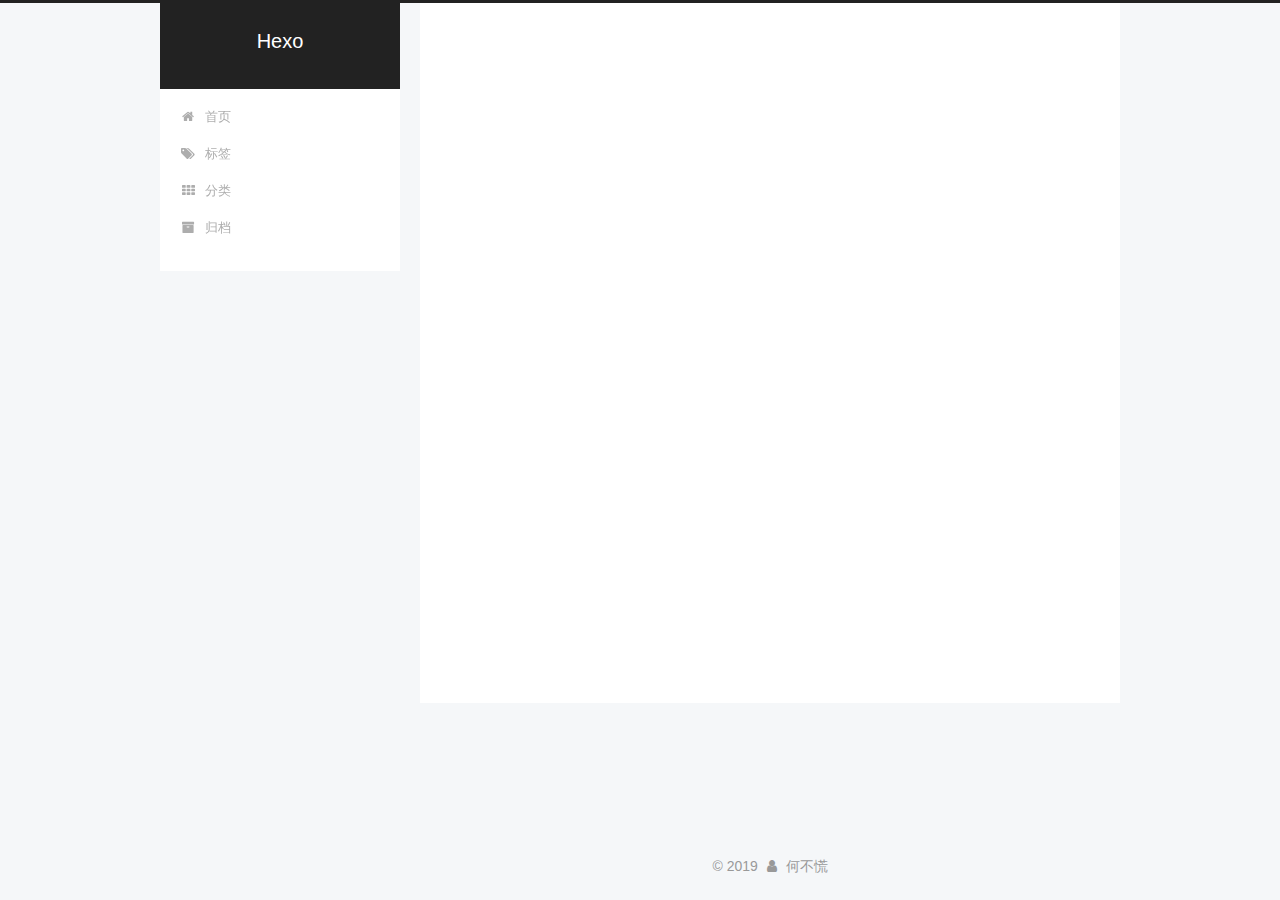
<file: 2019/10/06/third/index.html>
<!DOCTYPE html>



  


<html class="theme-next pisces use-motion" lang="zh-Hans">
<head><meta name="generator" content="Hexo 3.9.0">
  <meta charset="UTF-8">
<meta http-equiv="X-UA-Compatible" content="IE=edge">
<meta name="viewport" content="width=device-width, initial-scale=1, maximum-scale=1">
<meta name="theme-color" content="#222">









<meta http-equiv="Cache-Control" content="no-transform">
<meta http-equiv="Cache-Control" content="no-siteapp">
















  
  
  <link href="/lib/fancybox/source/jquery.fancybox.css?v=2.1.5" rel="stylesheet" type="text/css">







<link href="/lib/font-awesome/css/font-awesome.min.css?v=4.6.2" rel="stylesheet" type="text/css">

<link href="/css/main.css?v=5.1.4" rel="stylesheet" type="text/css">


  <link rel="apple-touch-icon" sizes="180x180" href="/images/apple-touch-icon-next.png?v=5.1.4">


  <link rel="icon" type="image/png" sizes="32x32" href="/images/favicon-32x32-next.png?v=5.1.4">


  <link rel="icon" type="image/png" sizes="16x16" href="/images/favicon-16x16-next.png?v=5.1.4">


  <link rel="mask-icon" href="/images/logo.svg?v=5.1.4" color="#222">





  <meta name="keywords" content="Hexo, NexT">










<meta property="og:type" content="article">
<meta property="og:title" content="third">
<meta property="og:url" content="https://hellomzun.github.io/2019/10/06/third/index.html">
<meta property="og:site_name" content="Hexo">
<meta property="og:locale" content="zh-Hans">
<meta property="og:updated_time" content="2019-10-06T06:50:14.175Z">
<meta name="twitter:card" content="summary">
<meta name="twitter:title" content="third">



<script type="text/javascript" id="hexo.configurations">
  var NexT = window.NexT || {};
  var CONFIG = {
    root: '/',
    scheme: 'Pisces',
    version: '5.1.4',
    sidebar: {"position":"left","display":"post","offset":12,"b2t":false,"scrollpercent":false,"onmobile":false},
    fancybox: true,
    tabs: true,
    motion: {"enable":true,"async":false,"transition":{"post_block":"fadeIn","post_header":"slideDownIn","post_body":"slideDownIn","coll_header":"slideLeftIn","sidebar":"slideUpIn"}},
    duoshuo: {
      userId: '0',
      author: '博主'
    },
    algolia: {
      applicationID: '',
      apiKey: '',
      indexName: '',
      hits: {"per_page":10},
      labels: {"input_placeholder":"Search for Posts","hits_empty":"We didn't find any results for the search: ${query}","hits_stats":"${hits} results found in ${time} ms"}
    }
  };
</script>



  <link rel="canonical" href="https://hellomzun.github.io/2019/10/06/third/">





  <title>third | Hexo</title>
  








</head>

<body itemscope itemtype="http://schema.org/WebPage" lang="zh-Hans">

  
  
    
  

  <div class="container sidebar-position-left page-post-detail">
    <div class="headband"></div>

    <header id="header" class="header" itemscope itemtype="http://schema.org/WPHeader">
      <div class="header-inner"><div class="site-brand-wrapper">
  <div class="site-meta ">
    

    <div class="custom-logo-site-title">
      <a href="/" class="brand" rel="start">
        <span class="logo-line-before"><i></i></span>
        <span class="site-title">Hexo</span>
        <span class="logo-line-after"><i></i></span>
      </a>
    </div>
      
        <p class="site-subtitle"></p>
      
  </div>

  <div class="site-nav-toggle">
    <button>
      <span class="btn-bar"></span>
      <span class="btn-bar"></span>
      <span class="btn-bar"></span>
    </button>
  </div>
</div>

<nav class="site-nav">
  

  
    <ul id="menu" class="menu">
      
        
        <li class="menu-item menu-item-home">
          <a href="/" rel="section">
            
              <i class="menu-item-icon fa fa-fw fa-home"></i> <br>
            
            首页
          </a>
        </li>
      
        
        <li class="menu-item menu-item-tags">
          <a href="/tags/" rel="section">
            
              <i class="menu-item-icon fa fa-fw fa-tags"></i> <br>
            
            标签
          </a>
        </li>
      
        
        <li class="menu-item menu-item-categories">
          <a href="/categories/" rel="section">
            
              <i class="menu-item-icon fa fa-fw fa-th"></i> <br>
            
            分类
          </a>
        </li>
      
        
        <li class="menu-item menu-item-archives">
          <a href="/archives/" rel="section">
            
              <i class="menu-item-icon fa fa-fw fa-archive"></i> <br>
            
            归档
          </a>
        </li>
      

      
    </ul>
  

  
</nav>



 </div>
    </header>

    <main id="main" class="main">
      <div class="main-inner">
        <div class="content-wrap">
          <div id="content" class="content">
            

  <div id="posts" class="posts-expand">
    

  

  
  
  

  <article class="post post-type-normal" itemscope itemtype="http://schema.org/Article">
  
  
  
  <div class="post-block">
    <link itemprop="mainEntityOfPage" href="https://hellomzun.github.io/2019/10/06/third/">

    <span hidden itemprop="author" itemscope itemtype="http://schema.org/Person">
      <meta itemprop="name" content="何不慌">
      <meta itemprop="description" content>
      <meta itemprop="image" content="/images/avatar.gif">
    </span>

    <span hidden itemprop="publisher" itemscope itemtype="http://schema.org/Organization">
      <meta itemprop="name" content="Hexo">
    </span>

    
      <header class="post-header">

        
        
          <h1 class="post-title" itemprop="name headline">third</h1>
        

        <div class="post-meta">
          <span class="post-time">
            
              <span class="post-meta-item-icon">
                <i class="fa fa-calendar-o"></i>
              </span>
              
                <span class="post-meta-item-text">发表于</span>
              
              <time title="创建于" itemprop="dateCreated datePublished" datetime="2019-10-06T14:50:14+08:00">
                2019-10-06
              </time>
            

            

            
          </span>

          

          
            
          

          
          

          

          

          

        </div>
      </header>
    

    
    
    
    <div class="post-body" itemprop="articleBody">

      
      

      
        
      
    </div>
    
    
    

    

    
      <div>
        <div style="padding: 10px 0; margin: 20px auto; width: 90%; text-align: center;">
  <div>Donate comment here</div>
  <button id="rewardButton" disable="enable" onclick="var qr = document.getElementById('QR'); if (qr.style.display === 'none') {qr.style.display='block';} else {qr.style.display='none'}">
    <span>打赏</span>
  </button>
  <div id="QR" style="display: none;">

    
      <div id="wechat" style="display: inline-block">
        <img id="wechat_qr" src="/images/wechatpay.jpg" alt="何不慌 微信支付">
        <p>微信支付</p>
      </div>
    

    
      <div id="alipay" style="display: inline-block">
        <img id="alipay_qr" src="/images/alipay.jpg" alt="何不慌 支付宝">
        <p>支付宝</p>
      </div>
    

    

  </div>
</div>

      </div>
    

    

    <footer class="post-footer">
      

      
      
      

      
        <div class="post-nav">
          <div class="post-nav-next post-nav-item">
            
              <a href="/2019/10/06/second/" rel="next" title="second">
                <i class="fa fa-chevron-left"></i> second
              </a>
            
          </div>

          <span class="post-nav-divider"></span>

          <div class="post-nav-prev post-nav-item">
            
          </div>
        </div>
      

      
      
    </footer>
  </div>
  
  
  
  </article>



    <div class="post-spread">
      
    </div>
  </div>


          </div>
          


          

  



        </div>
        
          
  
  <div class="sidebar-toggle">
    <div class="sidebar-toggle-line-wrap">
      <span class="sidebar-toggle-line sidebar-toggle-line-first"></span>
      <span class="sidebar-toggle-line sidebar-toggle-line-middle"></span>
      <span class="sidebar-toggle-line sidebar-toggle-line-last"></span>
    </div>
  </div>

  <aside id="sidebar" class="sidebar">
    
    <div class="sidebar-inner">

      

      

      <section class="site-overview-wrap sidebar-panel sidebar-panel-active">
        <div class="site-overview">
          <div class="site-author motion-element" itemprop="author" itemscope itemtype="http://schema.org/Person">
            
              <img class="site-author-image" itemprop="image" src="/images/avatar.gif" alt="何不慌">
            
              <p class="site-author-name" itemprop="name">何不慌</p>
              <p class="site-description motion-element" itemprop="description"></p>
          </div>

          <nav class="site-state motion-element">

            
              <div class="site-state-item site-state-posts">
              
                <a href="/archives/">
              
                  <span class="site-state-item-count">3</span>
                  <span class="site-state-item-name">日志</span>
                </a>
              </div>
            

            

            

          </nav>

          

          
            <div class="links-of-author motion-element">
                
                  <span class="links-of-author-item">
                    <a href="https://github.com/hellmozun" target="_blank" title="GitHub">
                      
                        <i class="fa fa-fw fa-globe"></i>GitHub</a>
                  </span>
                
                  <span class="links-of-author-item">
                    <a href="https://weibo.com/u/6622411065/home" target="_blank" title="weibo">
                      
                        <i class="fa fa-fw fa-globe"></i>weibo</a>
                  </span>
                
            </div>
          

          
          

          
          

          

        </div>
      </section>

      

      

    </div>
  </aside>


        
      </div>
    </main>

    <footer id="footer" class="footer">
      <div class="footer-inner">
        <div class="copyright">&copy; <span itemprop="copyrightYear">2019</span>
  <span class="with-love">
    <i class="fa fa-user"></i>
  </span>
  <span class="author" itemprop="copyrightHolder">何不慌</span>

  
</div>

<!--
  <div class="powered-by">由 <a class="theme-link" target="_blank" href="https://hexo.io">Hexo</a> 强力驱动</div>



  <span class="post-meta-divider">|</span>



  <div class="theme-info">主题 &mdash; <a class="theme-link" target="_blank" href="https://github.com/iissnan/hexo-theme-next">NexT.Pisces</a> v5.1.4</div>
 -->



        







        
      </div>
    </footer>

    
      <div class="back-to-top">
        <i class="fa fa-arrow-up"></i>
        
      </div>
    

    

  </div>

  

<script type="text/javascript">
  if (Object.prototype.toString.call(window.Promise) !== '[object Function]') {
    window.Promise = null;
  }
</script>









  












  
  
    <script type="text/javascript" src="/lib/jquery/index.js?v=2.1.3"></script>
  

  
  
    <script type="text/javascript" src="/lib/fastclick/lib/fastclick.min.js?v=1.0.6"></script>
  

  
  
    <script type="text/javascript" src="/lib/jquery_lazyload/jquery.lazyload.js?v=1.9.7"></script>
  

  
  
    <script type="text/javascript" src="/lib/velocity/velocity.min.js?v=1.2.1"></script>
  

  
  
    <script type="text/javascript" src="/lib/velocity/velocity.ui.min.js?v=1.2.1"></script>
  

  
  
    <script type="text/javascript" src="/lib/fancybox/source/jquery.fancybox.pack.js?v=2.1.5"></script>
  


  


  <script type="text/javascript" src="/js/src/utils.js?v=5.1.4"></script>

  <script type="text/javascript" src="/js/src/motion.js?v=5.1.4"></script>



  
  


  <script type="text/javascript" src="/js/src/affix.js?v=5.1.4"></script>

  <script type="text/javascript" src="/js/src/schemes/pisces.js?v=5.1.4"></script>



  
  <script type="text/javascript" src="/js/src/scrollspy.js?v=5.1.4"></script>
<script type="text/javascript" src="/js/src/post-details.js?v=5.1.4"></script>



  


  <script type="text/javascript" src="/js/src/bootstrap.js?v=5.1.4"></script>



  


  




	





  





  












  





  

  

  

  
  

  

  

  

</body>
</html>
</file>
<file: css/main.css>
/* normalize.css v3.0.2 | MIT License | git.io/normalize */
html {
  font-family: sans-serif; /* 1 */
  -ms-text-size-adjust: 100%; /* 2 */
  -webkit-text-size-adjust: 100%; /* 2 */
}
body {
  margin: 0;
}
article,
aside,
details,
figcaption,
figure,
footer,
header,
hgroup,
main,
menu,
nav,
section,
summary {
  display: block;
}
audio,
canvas,
progress,
video {
  display: inline-block; /* 1 */
  vertical-align: baseline; /* 2 */
}
audio:not([controls]) {
  display: none;
  height: 0;
}
[hidden],
template {
  display: none;
}
a {
  background-color: transparent;
}
a:active,
a:hover {
  outline: 0;
}
abbr[title] {
  border-bottom: 1px dotted;
}
b,
strong {
  font-weight: bold;
}
dfn {
  font-style: italic;
}
h1 {
  font-size: 2em;
  margin: 0.67em 0;
}
mark {
  background: #ff0;
  color: #000;
}
small {
  font-size: 80%;
}
sub,
sup {
  font-size: 75%;
  line-height: 0;
  position: relative;
  vertical-align: baseline;
}
sup {
  top: -0.5em;
}
sub {
  bottom: -0.25em;
}
img {
  border: 0;
}
svg:not(:root) {
  overflow: hidden;
}
figure {
  margin: 1em 40px;
}
hr {
  -moz-box-sizing: content-box;
  box-sizing: content-box;
  height: 0;
}
pre {
  overflow: auto;
}
code,
kbd,
pre,
samp {
  font-family: monospace, monospace;
  font-size: 1em;
}
button,
input,
optgroup,
select,
textarea {
  color: inherit; /* 1 */
  font: inherit; /* 2 */
  margin: 0; /* 3 */
}
button {
  overflow: visible;
}
button,
select {
  text-transform: none;
}
button,
html input[type="button"],
input[type="reset"],
input[type="submit"] {
  -webkit-appearance: button; /* 2 */
  cursor: pointer; /* 3 */
}
button[disabled],
html input[disabled] {
  cursor: default;
}
button::-moz-focus-inner,
input::-moz-focus-inner {
  border: 0;
  padding: 0;
}
input {
  line-height: normal;
}
input[type="checkbox"],
input[type="radio"] {
  box-sizing: border-box; /* 1 */
  padding: 0; /* 2 */
}
input[type="number"]::-webkit-inner-spin-button,
input[type="number"]::-webkit-outer-spin-button {
  height: auto;
}
input[type="search"] {
  -webkit-appearance: textfield; /* 1 */
  -moz-box-sizing: content-box;
  -webkit-box-sizing: content-box; /* 2 */
  box-sizing: content-box;
}
input[type="search"]::-webkit-search-cancel-button,
input[type="search"]::-webkit-search-decoration {
  -webkit-appearance: none;
}
fieldset {
  border: 1px solid #c0c0c0;
  margin: 0 2px;
  padding: 0.35em 0.625em 0.75em;
}
legend {
  border: 0; /* 1 */
  padding: 0; /* 2 */
}
textarea {
  overflow: auto;
}
optgroup {
  font-weight: bold;
}
table {
  border-collapse: collapse;
  border-spacing: 0;
}
td,
th {
  padding: 0;
}
::selection {
  background: #262a30;
  color: #fff;
}
body {
  position: relative;
  font-family: 'Lato', "PingFang SC", "Microsoft YaHei", sans-serif;
  font-size: 14px;
  line-height: 2;
  color: #555;
  background: #f5f7f9;
}
@media (max-width: 767px) {
  body {
    padding-right: 0 !important;
  }
}
@media (min-width: 768px) and (max-width: 991px) {
  body {
    padding-right: 0 !important;
  }
}
@media (min-width: 1600px) {
  body {
    font-size: 16px;
  }
}
h1,
h2,
h3,
h4,
h5,
h6 {
  margin: 0;
  padding: 0;
  font-weight: bold;
  line-height: 1.5;
  font-family: 'Lato', "PingFang SC", "Microsoft YaHei", sans-serif;
}
h2,
h3,
h4,
h5,
h6 {
  margin: 20px 0 15px;
}
h1 {
  font-size: 22px;
}
@media (max-width: 767px) {
  h1 {
    font-size: 18px;
  }
}
h2 {
  font-size: 20px;
}
@media (max-width: 767px) {
  h2 {
    font-size: 16px;
  }
}
h3 {
  font-size: 18px;
}
@media (max-width: 767px) {
  h3 {
    font-size: 14px;
  }
}
h4 {
  font-size: 16px;
}
@media (max-width: 767px) {
  h4 {
    font-size: 12px;
  }
}
h5 {
  font-size: 14px;
}
@media (max-width: 767px) {
  h5 {
    font-size: 10px;
  }
}
h6 {
  font-size: 12px;
}
@media (max-width: 767px) {
  h6 {
    font-size: 8px;
  }
}
p {
  margin: 0 0 20px 0;
}
a {
  color: #555;
  text-decoration: none;
  outline: none;
  border-bottom: 1px solid #999;
  word-wrap: break-word;
}
a:hover {
  color: #222;
  border-bottom-color: #222;
}
blockquote {
  margin: 0;
  padding: 0;
}
img {
  display: block;
  margin: auto;
  max-width: 100%;
  height: auto;
}
hr {
  margin: 40px 0;
  height: 3px;
  border: none;
  background-color: #ddd;
  background-image: repeating-linear-gradient(-45deg, #fff, #fff 4px, transparent 4px, transparent 8px);
}
blockquote {
  padding: 0 15px;
  color: #666;
  border-left: 4px solid #ddd;
}
blockquote cite::before {
  content: "-";
  padding: 0 5px;
}
dt {
  font-weight: 700;
}
dd {
  margin: 0;
  padding: 0;
}
kbd {
  border: 1px solid #ccc;
  border-radius: 0.2em;
  box-shadow: 0.1em 0.1em 0.2em rgba(0,0,0,0.1);
  background-color: #f9f9f9;
  font-family: inherit;
  background-image: -webkit-linear-gradient(top, #eee, #fff, #eee);
  padding: 0.1em 0.3em;
  white-space: nowrap;
}
.text-left {
  text-align: left;
}
.text-center {
  text-align: center;
}
.text-right {
  text-align: right;
}
.text-justify {
  text-align: justify;
}
.text-nowrap {
  white-space: nowrap;
}
.text-lowercase {
  text-transform: lowercase;
}
.text-uppercase {
  text-transform: uppercase;
}
.text-capitalize {
  text-transform: capitalize;
}
.center-block {
  display: block;
  margin-left: auto;
  margin-right: auto;
}
.clearfix:before,
.clearfix:after {
  content: " ";
  display: table;
}
.clearfix:after {
  clear: both;
}
.pullquote {
  width: 45%;
}
.pullquote.left {
  float: left;
  margin-left: 5px;
  margin-right: 10px;
}
.pullquote.right {
  float: right;
  margin-left: 10px;
  margin-right: 5px;
}
.affix.affix.affix {
  position: fixed;
}
.translation {
  margin-top: -20px;
  font-size: 14px;
  color: #999;
}
.scrollbar-measure {
  width: 100px;
  height: 100px;
  overflow: scroll;
  position: absolute;
  top: -9999px;
}
.use-motion .motion-element {
  opacity: 0;
}
table {
  margin: 20px 0;
  width: 100%;
  border-collapse: collapse;
  border-spacing: 0;
  border: 1px solid #ddd;
  font-size: 14px;
  table-layout: fixed;
  word-wrap: break-all;
}
table>tbody>tr:nth-of-type(odd) {
  background-color: #f9f9f9;
}
table>tbody>tr:hover {
  background-color: #f5f5f5;
}
caption,
th,
td {
  padding: 8px;
  text-align: left;
  vertical-align: middle;
  font-weight: normal;
}
th,
td {
  border-bottom: 3px solid #ddd;
  border-right: 1px solid #eee;
}
th {
  padding-bottom: 10px;
  font-weight: 700;
}
td {
  border-bottom-width: 1px;
}
html,
body {
  height: 100%;
}
.container {
  position: relative;
  min-height: 100%;
}
.header-inner {
  margin: 0 auto;
  padding: 100px 0 70px;
  width: 700px;
}
@media (min-width: 1600px) {
  .container .header-inner {
    width: 900px;
  }
}
.main {
  padding-bottom: 150px;
}
.main-inner {
  margin: 0 auto;
  width: 700px;
}
@media (min-width: 1600px) {
  .container .main-inner {
    width: 900px;
  }
}
.footer {
  position: absolute;
  left: 0;
  bottom: 0;
  width: 100%;
  min-height: 50px;
}
.footer-inner {
  box-sizing: border-box;
  margin: 20px auto;
  width: 700px;
}
@media (min-width: 1600px) {
  .container .footer-inner {
    width: 900px;
  }
}
pre,
.highlight {
  overflow: auto;
  margin: 20px 0;
  padding: 0;
  font-size: 13px;
  color: #4d4d4c;
  background: #f7f7f7;
  line-height: 1.6;
}
pre,
code {
  font-family: consolas, Menlo, "PingFang SC", "Microsoft YaHei", monospace;
}
code {
  padding: 2px 4px;
  word-wrap: break-word;
  color: #555;
  background: #eee;
  border-radius: 3px;
  font-size: 13px;
}
pre {
  padding: 10px;
}
pre code {
  padding: 0;
  color: #4d4d4c;
  background: none;
  text-shadow: none;
}
.highlight {
  border-radius: 1px;
}
.highlight pre {
  border: none;
  margin: 0;
  padding: 10px 0;
}
.highlight table {
  margin: 0;
  width: auto;
  border: none;
}
.highlight td {
  border: none;
  padding: 0;
}
.highlight figcaption {
  font-size: 1em;
  color: #4d4d4c;
  line-height: 1em;
  margin-bottom: 1em;
}
.highlight figcaption:before,
.highlight figcaption:after {
  content: " ";
  display: table;
}
.highlight figcaption:after {
  clear: both;
}
.highlight figcaption a {
  float: right;
  color: #4d4d4c;
}
.highlight figcaption a:hover {
  border-bottom-color: #4d4d4c;
}
.highlight .gutter pre {
  padding-left: 10px;
  padding-right: 10px;
  color: #869194;
  text-align: right;
  background-color: #eff2f3;
}
.highlight .code pre {
  width: 100%;
  padding-left: 10px;
  padding-right: 10px;
  background-color: #f7f7f7;
}
.highlight .line {
  height: 20px;
}
.gutter {
  -webkit-user-select: none;
  -moz-user-select: none;
  -ms-user-select: none;
  user-select: none;
}
.gist table {
  width: auto;
}
.gist table td {
  border: none;
}
pre .deletion {
  background: #fdd;
}
pre .addition {
  background: #dfd;
}
pre .meta {
  color: #8959a8;
}
pre .comment {
  color: #8e908c;
}
pre .variable,
pre .attribute,
pre .tag,
pre .regexp,
pre .ruby .constant,
pre .xml .tag .title,
pre .xml .pi,
pre .xml .doctype,
pre .html .doctype,
pre .css .id,
pre .css .class,
pre .css .pseudo {
  color: #c82829;
}
pre .number,
pre .preprocessor,
pre .built_in,
pre .literal,
pre .params,
pre .constant,
pre .command {
  color: #f5871f;
}
pre .ruby .class .title,
pre .css .rules .attribute,
pre .string,
pre .value,
pre .inheritance,
pre .header,
pre .ruby .symbol,
pre .xml .cdata,
pre .special,
pre .number,
pre .formula {
  color: #718c00;
}
pre .title,
pre .css .hexcolor {
  color: #3e999f;
}
pre .function,
pre .python .decorator,
pre .python .title,
pre .ruby .function .title,
pre .ruby .title .keyword,
pre .perl .sub,
pre .javascript .title,
pre .coffeescript .title {
  color: #4271ae;
}
pre .keyword,
pre .javascript .function {
  color: #8959a8;
}
.full-image.full-image.full-image.full-image {
  border: none;
  max-width: 100%;
  width: auto;
  margin: 20px auto 25px;
}
@media (min-width: 992px) {
  .full-image.full-image.full-image.full-image {
    max-width: none;
    width: 118%;
    margin: 0 -9%;
  }
}
.blockquote-center,
.page-home .post-type-quote blockquote,
.page-post-detail .post-type-quote blockquote {
  position: relative;
  margin: 40px 0;
  padding: 0;
  border-left: none;
  text-align: center;
}
.blockquote-center::before,
.page-home .post-type-quote blockquote::before,
.page-post-detail .post-type-quote blockquote::before,
.blockquote-center::after,
.page-home .post-type-quote blockquote::after,
.page-post-detail .post-type-quote blockquote::after {
  position: absolute;
  content: ' ';
  display: block;
  width: 100%;
  height: 24px;
  opacity: 0.2;
  background-repeat: no-repeat;
  background-position: 0 -6px;
  background-size: 22px 22px;
}
.blockquote-center::before,
.page-home .post-type-quote blockquote::before,
.page-post-detail .post-type-quote blockquote::before {
  top: -20px;
  background-image: url("../images/quote-l.svg");
  border-top: 1px solid #ccc;
}
.blockquote-center::after,
.page-home .post-type-quote blockquote::after,
.page-post-detail .post-type-quote blockquote::after {
  bottom: -20px;
  background-image: url("../images/quote-r.svg");
  border-bottom: 1px solid #ccc;
  background-position: 100% 8px;
}
.blockquote-center p,
.page-home .post-type-quote blockquote p,
.page-post-detail .post-type-quote blockquote p,
.blockquote-center div,
.page-home .post-type-quote blockquote div,
.page-post-detail .post-type-quote blockquote div {
  text-align: center;
}
.post .post-body .group-picture img {
  box-sizing: border-box;
  padding: 0 3px;
  border: none;
}
.post .group-picture-row {
  overflow: hidden;
  margin-top: 6px;
}
.post .group-picture-row:first-child {
  margin-top: 0;
}
.post .group-picture-column {
  float: left;
}
.page-post-detail .post-body .group-picture-column {
  float: none;
  margin-top: 10px;
  width: auto !important;
}
.page-post-detail .post-body .group-picture-column img {
  margin: 0 auto;
}
.page-archive .group-picture-container {
  overflow: hidden;
}
.page-archive .group-picture-row {
  float: left;
}
.page-archive .group-picture-row:first-child {
  margin-top: 6px;
}
.page-archive .group-picture-column {
  max-width: 150px;
  max-height: 150px;
}
.post-body .note {
  position: relative;
  padding: 15px;
  margin-bottom: 20px;
  border: 1px solid #eee;
  border-left-width: 5px;
  border-radius: 3px;
}
.post-body .note h2,
.post-body .note h3,
.post-body .note h4,
.post-body .note h5,
.post-body .note h6 {
  margin-top: 0;
  margin-bottom: 0;
  border-bottom: initial;
  padding-top: 0 !important;
}
.post-body .note p:first-child,
.post-body .note ul:first-child,
.post-body .note ol:first-child,
.post-body .note table:first-child,
.post-body .note pre:first-child,
.post-body .note blockquote:first-child {
  margin-top: 0;
}
.post-body .note p:last-child,
.post-body .note ul:last-child,
.post-body .note ol:last-child,
.post-body .note table:last-child,
.post-body .note pre:last-child,
.post-body .note blockquote:last-child {
  margin-bottom: 0;
}
.post-body .note.default {
  border-left-color: #777;
}
.post-body .note.default h2,
.post-body .note.default h3,
.post-body .note.default h4,
.post-body .note.default h5,
.post-body .note.default h6 {
  color: #777;
}
.post-body .note.primary {
  border-left-color: #6f42c1;
}
.post-body .note.primary h2,
.post-body .note.primary h3,
.post-body .note.primary h4,
.post-body .note.primary h5,
.post-body .note.primary h6 {
  color: #6f42c1;
}
.post-body .note.info {
  border-left-color: #428bca;
}
.post-body .note.info h2,
.post-body .note.info h3,
.post-body .note.info h4,
.post-body .note.info h5,
.post-body .note.info h6 {
  color: #428bca;
}
.post-body .note.success {
  border-left-color: #5cb85c;
}
.post-body .note.success h2,
.post-body .note.success h3,
.post-body .note.success h4,
.post-body .note.success h5,
.post-body .note.success h6 {
  color: #5cb85c;
}
.post-body .note.warning {
  border-left-color: #f0ad4e;
}
.post-body .note.warning h2,
.post-body .note.warning h3,
.post-body .note.warning h4,
.post-body .note.warning h5,
.post-body .note.warning h6 {
  color: #f0ad4e;
}
.post-body .note.danger {
  border-left-color: #d9534f;
}
.post-body .note.danger h2,
.post-body .note.danger h3,
.post-body .note.danger h4,
.post-body .note.danger h5,
.post-body .note.danger h6 {
  color: #d9534f;
}
.post-body .label {
  display: inline;
  padding: 0 2px;
  white-space: nowrap;
}
.post-body .label.default {
  background-color: #f0f0f0;
}
.post-body .label.primary {
  background-color: #efe6f7;
}
.post-body .label.info {
  background-color: #e5f2f8;
}
.post-body .label.success {
  background-color: #e7f4e9;
}
.post-body .label.warning {
  background-color: #fcf6e1;
}
.post-body .label.danger {
  background-color: #fae8eb;
}
.post-body .tabs {
  position: relative;
  display: block;
  margin-bottom: 20px;
  padding-top: 10px;
}
.post-body .tabs ul.nav-tabs {
  margin: 0;
  padding: 0;
  display: flex;
  margin-bottom: -1px;
}
@media (max-width: 413px) {
  .post-body .tabs ul.nav-tabs {
    display: block;
    margin-bottom: 5px;
  }
}
.post-body .tabs ul.nav-tabs li.tab {
  list-style-type: none !important;
  margin: 0 0.25em 0 0;
  border-top: 3px solid transparent;
  border-left: 1px solid transparent;
  border-right: 1px solid transparent;
}
@media (max-width: 413px) {
  .post-body .tabs ul.nav-tabs li.tab {
    margin: initial;
    border-top: 1px solid transparent;
    border-left: 3px solid transparent;
    border-right: 1px solid transparent;
    border-bottom: 1px solid transparent;
  }
}
.post-body .tabs ul.nav-tabs li.tab a {
  outline: 0;
  border-bottom: initial;
  display: block;
  line-height: 1.8em;
  padding: 0.25em 0.75em;
  transition-duration: 0.2s;
  transition-timing-function: ease-out;
  transition-delay: 0s;
}
.post-body .tabs ul.nav-tabs li.tab a i {
  width: 1.285714285714286em;
}
.post-body .tabs ul.nav-tabs li.tab.active {
  border-top: 3px solid #fc6423;
  border-left: 1px solid #ddd;
  border-right: 1px solid #ddd;
  background-color: #fff;
}
@media (max-width: 413px) {
  .post-body .tabs ul.nav-tabs li.tab.active {
    border-top: 1px solid #ddd;
    border-left: 3px solid #fc6423;
    border-right: 1px solid #ddd;
    border-bottom: 1px solid #ddd;
  }
}
.post-body .tabs ul.nav-tabs li.tab.active a {
  cursor: default;
  color: #555;
}
.post-body .tabs .tab-content {
  background-color: #fff;
}
.post-body .tabs .tab-content .tab-pane {
  border: 1px solid #ddd;
  padding: 20px 20px 0 20px;
}
.post-body .tabs .tab-content .tab-pane:not(.active) {
  display: none !important;
}
.post-body .tabs .tab-content .tab-pane.active {
  display: block !important;
}
.btn {
  display: inline-block;
  padding: 0 20px;
  font-size: 14px;
  color: #555;
  background: #fff;
  border: 2px solid #555;
  text-decoration: none;
  border-radius: 2px;
  transition-property: background-color;
  transition-duration: 0.2s;
  transition-timing-function: ease-in-out;
  transition-delay: 0s;
  line-height: 2;
}
.btn:hover {
  border-color: #222;
  color: #fff;
  background: #222;
}
.btn +.btn {
  margin: 0 0 8px 8px;
}
.btn .fa-fw {
  width: 1.285714285714286em;
  text-align: left;
}
.btn-bar {
  display: block;
  width: 22px;
  height: 2px;
  background: #555;
  border-radius: 1px;
}
.btn-bar+.btn-bar {
  margin-top: 4px;
}
.pagination {
  margin: 120px 0 40px;
  text-align: center;
  border-top: 1px solid #eee;
}
.page-number-basic,
.pagination .prev,
.pagination .next,
.pagination .page-number,
.pagination .space {
  display: inline-block;
  position: relative;
  top: -1px;
  margin: 0 10px;
  padding: 0 11px;
}
@media (max-width: 767px) {
  .page-number-basic,
  .pagination .prev,
  .pagination .next,
  .pagination .page-number,
  .pagination .space {
    margin: 0 5px;
  }
}
.pagination .prev,
.pagination .next,
.pagination .page-number {
  border-bottom: 0;
  border-top: 1px solid #eee;
  transition-property: border-color;
  transition-duration: 0.2s;
  transition-timing-function: ease-in-out;
  transition-delay: 0s;
}
.pagination .prev:hover,
.pagination .next:hover,
.pagination .page-number:hover {
  border-top-color: #222;
}
.pagination .space {
  padding: 0;
  margin: 0;
}
.pagination .prev {
  margin-left: 0;
}
.pagination .next {
  margin-right: 0;
}
.pagination .page-number.current {
  color: #fff;
  background: #ccc;
  border-top-color: #ccc;
}
@media (max-width: 767px) {
  .pagination {
    border-top: none;
  }
  .pagination .prev,
  .pagination .next,
  .pagination .page-number {
    margin-bottom: 10px;
    border-top: 0;
    border-bottom: 1px solid #eee;
    padding: 0 10px;
  }
  .pagination .prev:hover,
  .pagination .next:hover,
  .pagination .page-number:hover {
    border-bottom-color: #222;
  }
}
.comments {
  margin: 60px 20px 0;
}
.tag-cloud {
  text-align: center;
}
.tag-cloud a {
  display: inline-block;
  margin: 10px;
}
.back-to-top {
  box-sizing: border-box;
  position: fixed;
  bottom: -100px;
  right: 30px;
  z-index: 1050;
  padding: 0 6px;
  width: 24px;
  background: #222;
  font-size: 12px;
  opacity: 0.6;
  color: #fff;
  cursor: pointer;
  text-align: center;
  -webkit-transform: translateZ(0);
  transition-property: bottom;
  transition-duration: 0.2s;
  transition-timing-function: ease-in-out;
  transition-delay: 0s;
}
@media (min-width: 768px) and (max-width: 991px) {
  .back-to-top {
    display: none !important;
  }
}
@media (max-width: 767px) {
  .back-to-top {
    display: none !important;
  }
}
.back-to-top.back-to-top-on {
  bottom: 30px;
}
.header {
  background: transparent;
}
.header-inner {
  position: relative;
}
.headband {
  height: 3px;
  background: #222;
}
.site-meta {
  margin: 0;
  text-align: center;
}
@media (max-width: 767px) {
  .site-meta {
    text-align: center;
  }
}
.brand {
  position: relative;
  display: inline-block;
  padding: 0 40px;
  color: #fff;
  background: #222;
  border-bottom: none;
}
.brand:hover {
  color: #fff;
}
.logo {
  display: inline-block;
  margin-right: 5px;
  line-height: 36px;
  vertical-align: top;
}
.site-title {
  display: inline-block;
  vertical-align: top;
  line-height: 36px;
  font-size: 20px;
  font-weight: normal;
  font-family: 'Lato', "PingFang SC", "Microsoft YaHei", sans-serif;
}
.site-subtitle {
  margin-top: 10px;
  font-size: 13px;
  color: #ddd;
}
.use-motion .brand {
  opacity: 0;
}
.use-motion .logo,
.use-motion .site-title,
.use-motion .site-subtitle {
  opacity: 0;
  position: relative;
  top: -10px;
}
.site-nav-toggle {
  display: none;
  position: absolute;
  top: 10px;
  left: 10px;
}
@media (max-width: 767px) {
  .site-nav-toggle {
    display: block;
  }
}
.site-nav-toggle button {
  margin-top: 2px;
  padding: 9px 10px;
  background: transparent;
  border: none;
}
@media (max-width: 767px) {
  .site-nav {
    display: none;
    margin: 0 -10px;
    padding: 0 10px;
    clear: both;
    border-top: 1px solid #ddd;
  }
}
@media (min-width: 768px) and (max-width: 991px) {
  .site-nav {
    display: block !important;
  }
}
@media (min-width: 992px) {
  .site-nav {
    display: block !important;
  }
}
.menu {
  margin-top: 20px;
  padding-left: 0;
  text-align: center;
}
.menu .menu-item {
  display: inline-block;
  margin: 0 10px;
  list-style: none;
}
@media screen and (max-width: 767px) {
  .menu .menu-item {
    margin-top: 10px;
  }
}
.menu .menu-item a {
  display: block;
  font-size: 13px;
  line-height: inherit;
  border-bottom: 1px solid transparent;
  transition-property: border-color;
  transition-duration: 0.2s;
  transition-timing-function: ease-in-out;
  transition-delay: 0s;
}
.menu .menu-item a:hover,
.menu-item-active a {
  border-bottom-color: #222;
}
.menu .menu-item .fa {
  margin-right: 5px;
}
.use-motion .menu-item {
  opacity: 0;
}
.post-body {
  font-family: 'Lato', "PingFang SC", "Microsoft YaHei", sans-serif;
}
@media (max-width: 767px) {
  .post-body {
    word-break: break-word;
  }
}
.post-body .fancybox img {
  display: block !important;
  margin: 0 auto;
  cursor: pointer;
  cursor: zoom-in;
  cursor: -webkit-zoom-in;
}
.post-body .image-caption,
.post-body .figure .caption {
  margin: -20px auto 15px;
  text-align: center;
  font-size: 14px;
  color: #999;
  font-weight: bold;
  line-height: 1;
}
.post-sticky-flag {
  display: inline-block;
  font-size: 16px;
  -ms-transform: rotate(30deg);
  -webkit-transform: rotate(30deg);
  -moz-transform: rotate(30deg);
  -ms-transform: rotate(30deg);
  -o-transform: rotate(30deg);
  transform: rotate(30deg);
}
.use-motion .post-block,
.use-motion .pagination,
.use-motion .comments {
  opacity: 0;
}
.use-motion .post-header {
  opacity: 0;
}
.use-motion .post-body {
  opacity: 0;
}
.use-motion .collection-title {
  opacity: 0;
}
.posts-expand {
  padding-top: 40px;
}
@media (max-width: 767px) {
  .posts-expand {
    margin: 0 20px;
  }
  .post-body pre .gutter pre {
    padding-right: 10px;
  }
  .post-body .highlight {
    margin-left: 0px;
    margin-right: 0px;
    padding: 0;
  }
  .post-body .highlight .gutter pre {
    padding-right: 10px;
  }
}
@media (min-width: 992px) {
  .posts-expand .post-body {
    text-align: justify;
  }
}
.posts-expand .post-body h2,
.posts-expand .post-body h3,
.posts-expand .post-body h4,
.posts-expand .post-body h5,
.posts-expand .post-body h6 {
  padding-top: 10px;
}
.posts-expand .post-body h2 .header-anchor,
.posts-expand .post-body h3 .header-anchor,
.posts-expand .post-body h4 .header-anchor,
.posts-expand .post-body h5 .header-anchor,
.posts-expand .post-body h6 .header-anchor {
  float: right;
  margin-left: 10px;
  color: #ccc;
  border-bottom-style: none;
  visibility: hidden;
}
.posts-expand .post-body h2 .header-anchor:hover,
.posts-expand .post-body h3 .header-anchor:hover,
.posts-expand .post-body h4 .header-anchor:hover,
.posts-expand .post-body h5 .header-anchor:hover,
.posts-expand .post-body h6 .header-anchor:hover {
  color: inherit;
}
.posts-expand .post-body h2:hover .header-anchor,
.posts-expand .post-body h3:hover .header-anchor,
.posts-expand .post-body h4:hover .header-anchor,
.posts-expand .post-body h5:hover .header-anchor,
.posts-expand .post-body h6:hover .header-anchor {
  visibility: visible;
}
.posts-expand .post-body ul li {
  list-style: circle;
}
.posts-expand .post-body img {
  box-sizing: border-box;
  margin: auto;
  padding: 3px;
  border: 1px solid #ddd;
}
.posts-expand .post-body .fancybox img {
  margin: 0 auto 25px;
}
@media (max-width: 767px) {
  .posts-collapse {
    margin: 0 20px;
  }
  .posts-collapse .post-title,
  .posts-collapse .post-meta {
    display: block;
    width: auto;
    text-align: left;
  }
}
.posts-collapse {
  position: relative;
  z-index: 1010;
  margin-left: 55px;
}
.posts-collapse::after {
  content: " ";
  position: absolute;
  top: 20px;
  left: 0;
  margin-left: -2px;
  width: 4px;
  height: 100%;
  background: #f5f5f5;
  z-index: -1;
}
@media (max-width: 767px) {
  .posts-collapse {
    margin: 0 20px;
  }
}
.posts-collapse .collection-title {
  position: relative;
  margin: 60px 0;
}
.posts-collapse .collection-title h1,
.posts-collapse .collection-title h2 {
  margin-left: 20px;
}
.posts-collapse .collection-title small {
  color: #bbb;
  margin-left: 5px;
}
.posts-collapse .collection-title::before {
  content: " ";
  position: absolute;
  left: 0;
  top: 50%;
  margin-left: -4px;
  margin-top: -4px;
  width: 8px;
  height: 8px;
  background: #bbb;
  border-radius: 50%;
}
.posts-collapse .post {
  margin: 30px 0;
}
.posts-collapse .post-header {
  position: relative;
  transition-duration: 0.2s;
  transition-timing-function: ease-in-out;
  transition-delay: 0s;
  transition-property: border;
  border-bottom: 1px dashed #ccc;
}
.posts-collapse .post-header::before {
  content: " ";
  position: absolute;
  left: 0;
  top: 12px;
  width: 6px;
  height: 6px;
  margin-left: -4px;
  background: #bbb;
  border-radius: 50%;
  border: 1px solid #fff;
  transition-duration: 0.2s;
  transition-timing-function: ease-in-out;
  transition-delay: 0s;
  transition-property: background;
}
.posts-collapse .post-header:hover {
  border-bottom-color: #666;
}
.posts-collapse .post-header:hover::before {
  background: #222;
}
.posts-collapse .post-meta {
  position: absolute;
  font-size: 12px;
  left: 20px;
  top: 5px;
}
.posts-collapse .post-comments-count {
  display: none;
}
.posts-collapse .post-title {
  margin-left: 60px;
  font-size: 16px;
  font-weight: normal;
  line-height: inherit;
}
.posts-collapse .post-title::after {
  margin-left: 3px;
  opacity: 0.6;
}
.posts-collapse .post-title a {
  color: #666;
  border-bottom: none;
}
.page-home .post-type-quote .post-header,
.page-post-detail .post-type-quote .post-header,
.page-home .post-type-quote .post-tags,
.page-post-detail .post-type-quote .post-tags {
  display: none;
}
.posts-expand .post-title {
  text-align: center;
  word-break: break-word;
  font-weight: 400;
}
.posts-expand .post-title-link {
  display: inline-block;
  position: relative;
  color: #555;
  border-bottom: none;
  line-height: 1.2;
  vertical-align: top;
}
.posts-expand .post-title-link::before {
  content: "";
  position: absolute;
  width: 100%;
  height: 2px;
  bottom: 0;
  left: 0;
  background-color: #000;
  visibility: hidden;
  -webkit-transform: scaleX(0);
  -moz-transform: scaleX(0);
  -ms-transform: scaleX(0);
  -o-transform: scaleX(0);
  transform: scaleX(0);
  transition-duration: 0.2s;
  transition-timing-function: ease-in-out;
  transition-delay: 0s;
}
.posts-expand .post-title-link:hover::before {
  visibility: visible;
  -webkit-transform: scaleX(1);
  -moz-transform: scaleX(1);
  -ms-transform: scaleX(1);
  -o-transform: scaleX(1);
  transform: scaleX(1);
}
.posts-expand .post-title-link .fa {
  font-size: 16px;
}
.posts-expand .post-meta {
  margin: 3px 0 60px 0;
  color: #999;
  font-family: 'Lato', "PingFang SC", "Microsoft YaHei", sans-serif;
  font-size: 12px;
  text-align: center;
}
.posts-expand .post-meta .post-category-list {
  display: inline-block;
  margin: 0;
  padding: 3px;
}
.posts-expand .post-meta .post-category-list-link {
  color: #999;
}
.posts-expand .post-meta .post-description {
  font-size: 14px;
  margin-top: 2px;
}
.post-meta-divider {
  margin: 0 0.5em;
}
.post-meta-item-icon {
  margin-right: 3px;
}
@media (min-width: 768px) and (max-width: 991px) {
  .post-meta-item-icon {
    display: inline-block;
  }
}
@media (max-width: 767px) {
  .post-meta-item-icon {
    display: inline-block;
  }
}
@media (min-width: 768px) and (max-width: 991px) {
  .post-meta-item-text {
    display: none;
  }
}
@media (max-width: 767px) {
  .post-meta-item-text {
    display: none;
  }
}
@media (max-width: 767px) {
  .posts-expand .post-comments-count {
    display: none;
  }
}
.post-button {
  margin-top: 40px;
}
.posts-expand .post-tags {
  margin-top: 40px;
  text-align: center;
}
.posts-expand .post-tags a {
  display: inline-block;
  margin-right: 10px;
  font-size: 13px;
}
.post-nav {
  display: table;
  margin-top: 15px;
  width: 100%;
  border-top: 1px solid #eee;
}
.post-nav-divider {
  display: table-cell;
  width: 10%;
}
.post-nav-item {
  display: table-cell;
  padding: 10px 0 0 0;
  width: 45%;
  vertical-align: top;
}
.post-nav-item a {
  position: relative;
  display: block;
  line-height: 25px;
  font-size: 14px;
  color: #555;
  border-bottom: none;
}
.post-nav-item a:hover {
  color: #222;
  border-bottom: none;
}
.post-nav-item a:active {
  top: 2px;
}
.post-nav-item .fa {
  position: absolute;
  top: 8px;
  left: 0;
  font-size: 12px;
}
.post-nav-next a {
  padding-left: 15px;
}
.post-nav-prev {
  text-align: right;
}
.post-nav-prev a {
  padding-right: 15px;
}
.post-nav-prev .fa {
  right: 0;
  left: auto;
}
.posts-expand .post-eof {
  display: block;
  margin: 80px auto 60px;
  width: 8%;
  height: 1px;
  background: #ccc;
  text-align: center;
}
.post:last-child .post-eof.post-eof.post-eof {
  display: none;
}
.post-gallery {
  display: table;
  table-layout: fixed;
  width: 100%;
  border-collapse: separate;
}
.post-gallery-row {
  display: table-row;
}
.post-gallery .post-gallery-img {
  display: table-cell;
  text-align: center;
  vertical-align: middle;
  border: none;
}
.post-gallery .post-gallery-img img {
  max-width: 100%;
  max-height: 100%;
  border: none;
}
.fancybox-close,
.fancybox-close:hover {
  border: none;
}
#rewardButton {
  cursor: pointer;
  border: 0;
  outline: 0;
  border-radius: 5px;
  padding: 0;
  margin: 0;
  letter-spacing: normal;
  text-transform: none;
  text-indent: 0px;
  text-shadow: none;
}
#rewardButton span {
  display: inline-block;
  width: 80px;
  height: 35px;
  border-radius: 5px;
  color: #fff;
  font-weight: 400;
  font-style: normal;
  font-variant: normal;
  font-stretch: normal;
  font-size: 18px;
  font-family: "Microsoft Yahei";
  background: #f44336;
}
#rewardButton span:hover {
  background: #f7877f;
}
#QR {
  padding-top: 20px;
}
#QR a {
  border: 0;
}
#QR img {
  width: 180px;
  max-width: 100%;
  display: inline-block;
  margin: 0.8em 2em 0 2em;
}
#wechat:hover p {
  animation: roll 0.1s infinite linear;
  -webkit-animation: roll 0.1s infinite linear;
  -moz-animation: roll 0.1s infinite linear;
}
#alipay:hover p {
  animation: roll 0.1s infinite linear;
  -webkit-animation: roll 0.1s infinite linear;
  -moz-animation: roll 0.1s infinite linear;
}
#bitcoin:hover p {
  animation: roll 0.1s infinite linear;
  -webkit-animation: roll 0.1s infinite linear;
  -moz-animation: roll 0.1s infinite linear;
}
@-moz-keyframes roll {
  from {
    -webkit-transform: rotateZ(30deg);
    -moz-transform: rotateZ(30deg);
    -ms-transform: rotateZ(30deg);
    -o-transform: rotateZ(30deg);
    transform: rotateZ(30deg);
  }
  to {
    -webkit-transform: rotateZ(-30deg);
    -moz-transform: rotateZ(-30deg);
    -ms-transform: rotateZ(-30deg);
    -o-transform: rotateZ(-30deg);
    transform: rotateZ(-30deg);
  }
}
@-webkit-keyframes roll {
  from {
    -webkit-transform: rotateZ(30deg);
    -moz-transform: rotateZ(30deg);
    -ms-transform: rotateZ(30deg);
    -o-transform: rotateZ(30deg);
    transform: rotateZ(30deg);
  }
  to {
    -webkit-transform: rotateZ(-30deg);
    -moz-transform: rotateZ(-30deg);
    -ms-transform: rotateZ(-30deg);
    -o-transform: rotateZ(-30deg);
    transform: rotateZ(-30deg);
  }
}
@-o-keyframes roll {
  from {
    -webkit-transform: rotateZ(30deg);
    -moz-transform: rotateZ(30deg);
    -ms-transform: rotateZ(30deg);
    -o-transform: rotateZ(30deg);
    transform: rotateZ(30deg);
  }
  to {
    -webkit-transform: rotateZ(-30deg);
    -moz-transform: rotateZ(-30deg);
    -ms-transform: rotateZ(-30deg);
    -o-transform: rotateZ(-30deg);
    transform: rotateZ(-30deg);
  }
}
@keyframes roll {
  from {
    -webkit-transform: rotateZ(30deg);
    -moz-transform: rotateZ(30deg);
    -ms-transform: rotateZ(30deg);
    -o-transform: rotateZ(30deg);
    transform: rotateZ(30deg);
  }
  to {
    -webkit-transform: rotateZ(-30deg);
    -moz-transform: rotateZ(-30deg);
    -ms-transform: rotateZ(-30deg);
    -o-transform: rotateZ(-30deg);
    transform: rotateZ(-30deg);
  }
}
.rtl.post-body p,
.rtl.post-body a,
.rtl.post-body h1,
.rtl.post-body h2,
.rtl.post-body h3,
.rtl.post-body h4,
.rtl.post-body h5,
.rtl.post-body h6,
.rtl.post-body li,
.rtl.post-body ul,
.rtl.post-body ol {
  direction: rtl;
  font-family: UKIJ Ekran;
}
.rtl.post-title {
  font-family: UKIJ Ekran;
}
.sidebar {
  position: fixed;
  right: 0;
  top: 0;
  bottom: 0;
  width: 0;
  z-index: 1040;
  box-shadow: inset 0 2px 6px #000;
  background: #222;
  -webkit-transform: translateZ(0);
}
.sidebar a {
  color: #999;
  border-bottom-color: #555;
}
.sidebar a:hover {
  color: #eee;
}
@media (min-width: 768px) and (max-width: 991px) {
  .sidebar {
    display: none !important;
  }
}
@media (max-width: 767px) {
  .sidebar {
    display: none !important;
  }
}
.sidebar-inner {
  position: relative;
  padding: 20px 10px;
  color: #999;
  text-align: center;
}
.site-overview-wrap {
  overflow: hidden;
}
.site-overview {
  overflow-y: auto;
  overflow-x: hidden;
}
.sidebar-toggle {
  position: fixed;
  right: 30px;
  bottom: 45px;
  width: 14px;
  height: 14px;
  padding: 5px;
  background: #222;
  line-height: 0;
  z-index: 1050;
  cursor: pointer;
  -webkit-transform: translateZ(0);
}
@media (min-width: 768px) and (max-width: 991px) {
  .sidebar-toggle {
    display: none !important;
  }
}
@media (max-width: 767px) {
  .sidebar-toggle {
    display: none !important;
  }
}
.sidebar-toggle-line {
  position: relative;
  display: inline-block;
  vertical-align: top;
  height: 2px;
  width: 100%;
  background: #fff;
  margin-top: 3px;
}
.sidebar-toggle-line:first-child {
  margin-top: 0;
}
.site-author-image {
  display: block;
  margin: 0 auto;
  padding: 2px;
  max-width: 120px;
  height: auto;
  border: 1px solid #eee;
}
.site-author-name {
  margin: 0;
  text-align: center;
  color: #222;
  font-weight: 600;
}
.site-description {
  margin-top: 0;
  text-align: center;
  font-size: 13px;
  color: #999;
}
.site-state {
  overflow: hidden;
  line-height: 1.4;
  white-space: nowrap;
  text-align: center;
}
.site-state-item {
  display: inline-block;
  padding: 0 15px;
  border-left: 1px solid #eee;
}
.site-state-item:first-child {
  border-left: none;
}
.site-state-item a {
  border-bottom: none;
}
.site-state-item-count {
  display: block;
  text-align: center;
  color: inherit;
  font-weight: 600;
  font-size: 16px;
}
.site-state-item-name {
  font-size: 13px;
  color: #999;
}
.feed-link {
  margin-top: 20px;
}
.feed-link a {
  display: inline-block;
  padding: 0 15px;
  color: #fc6423;
  border: 1px solid #fc6423;
  border-radius: 4px;
}
.feed-link a i {
  color: #fc6423;
  font-size: 14px;
}
.feed-link a:hover {
  color: #fff;
  background: #fc6423;
}
.feed-link a:hover i {
  color: #fff;
}
.links-of-author {
  margin-top: 20px;
}
.links-of-author a {
  display: inline-block;
  vertical-align: middle;
  margin-right: 10px;
  margin-bottom: 10px;
  border-bottom-color: #555;
  font-size: 13px;
}
.links-of-author a:before {
  display: inline-block;
  vertical-align: middle;
  margin-right: 3px;
  content: " ";
  width: 4px;
  height: 4px;
  border-radius: 50%;
  background: #ff12ff;
}
.links-of-blogroll {
  font-size: 13px;
}
.links-of-blogroll-title {
  margin-top: 20px;
  font-size: 14px;
  font-weight: 600;
}
.links-of-blogroll-list {
  margin: 0;
  padding: 0;
  list-style: none;
}
.links-of-blogroll-item {
  padding: 2px 10px;
}
.links-of-blogroll-item a {
  max-width: 280px;
  box-sizing: border-box;
  display: inline-block;
  overflow: hidden;
  white-space: nowrap;
  text-overflow: ellipsis;
}
.sidebar-nav {
  margin: 0 0 20px;
  padding-left: 0;
}
.sidebar-nav li {
  display: inline-block;
  cursor: pointer;
  border-bottom: 1px solid transparent;
  font-size: 14px;
  color: #555;
}
.sidebar-nav li:hover {
  color: #fc6423;
}
.page-post-detail .sidebar-nav-toc {
  padding: 0 5px;
}
.page-post-detail .sidebar-nav-overview {
  margin-left: 10px;
}
.sidebar-nav .sidebar-nav-active {
  color: #fc6423;
  border-bottom-color: #fc6423;
}
.sidebar-nav .sidebar-nav-active:hover {
  color: #fc6423;
}
.sidebar-panel {
  display: none;
}
.sidebar-panel-active {
  display: block;
}
.post-toc-empty {
  font-size: 14px;
  color: #666;
}
.post-toc-wrap {
  overflow: hidden;
}
.post-toc {
  overflow: auto;
}
.post-toc ol {
  margin: 0;
  padding: 0 2px 5px 10px;
  text-align: left;
  list-style: none;
  font-size: 14px;
}
.post-toc ol > ol {
  padding-left: 0;
}
.post-toc ol a {
  transition-duration: 0.2s;
  transition-timing-function: ease-in-out;
  transition-delay: 0s;
  transition-property: all;
  color: #666;
  border-bottom-color: #ccc;
}
.post-toc ol a:hover {
  color: #000;
  border-bottom-color: #000;
}
.post-toc .nav-item {
  overflow: hidden;
  text-overflow: ellipsis;
  text-align: justify;
  white-space: nowrap;
  line-height: 1.8;
}
.post-toc .nav .nav-child {
  display: none;
}
.post-toc .nav .active > .nav-child {
  display: block;
}
.post-toc .nav .active-current > .nav-child {
  display: block;
}
.post-toc .nav .active-current > .nav-child > .nav-item {
  display: block;
}
.post-toc .nav .active > a {
  color: #fc6423;
  border-bottom-color: #fc6423;
}
.post-toc .nav .active-current > a {
  color: #fc6423;
}
.post-toc .nav .active-current > a:hover {
  color: #fc6423;
}
.footer {
  font-size: 14px;
  color: #999;
}
.footer img {
  border: none;
}
.footer-inner {
  text-align: center;
}
.with-love {
  display: inline-block;
  margin: 0 5px;
}
.powered-by,
.theme-info {
  display: inline-block;
}
.cc-license {
  margin-top: 10px;
  text-align: center;
}
.cc-license .cc-opacity {
  opacity: 0.7;
  border-bottom: none;
}
.cc-license .cc-opacity:hover {
  opacity: 0.9;
}
.cc-license img {
  display: inline-block;
}
.theme-next #ds-thread #ds-reset {
  color: #555;
}
.theme-next #ds-thread #ds-reset .ds-replybox {
  margin-bottom: 30px;
}
.theme-next #ds-thread #ds-reset .ds-replybox .ds-avatar,
.theme-next #ds-reset .ds-avatar img {
  box-shadow: none;
}
.theme-next #ds-thread #ds-reset .ds-textarea-wrapper {
  border-color: #c7d4e1;
  background: none;
  border-top-right-radius: 3px;
  border-top-left-radius: 3px;
}
.theme-next #ds-thread #ds-reset .ds-textarea-wrapper textarea {
  height: 60px;
}
.theme-next #ds-reset .ds-rounded-top {
  border-radius: 0;
}
.theme-next #ds-thread #ds-reset .ds-post-toolbar {
  box-sizing: border-box;
  border: 1px solid #c7d4e1;
  background: #f6f8fa;
}
.theme-next #ds-thread #ds-reset .ds-post-options {
  height: 40px;
  border: none;
  background: none;
}
.theme-next #ds-thread #ds-reset .ds-toolbar-buttons {
  top: 11px;
}
.theme-next #ds-thread #ds-reset .ds-sync {
  top: 5px;
}
.theme-next #ds-thread #ds-reset .ds-post-button {
  top: 4px;
  right: 5px;
  width: 90px;
  height: 30px;
  border: 1px solid #c5ced7;
  border-radius: 3px;
  background-image: linear-gradient(#fbfbfc, #f5f7f9);
  color: #60676d;
}
.theme-next #ds-thread #ds-reset .ds-post-button:hover {
  background-position: 0 -30px;
  color: #60676d;
}
.theme-next #ds-thread #ds-reset .ds-comments-info {
  padding: 10px 0;
}
.theme-next #ds-thread #ds-reset .ds-sort {
  display: none;
}
.theme-next #ds-thread #ds-reset li.ds-tab a.ds-current {
  border: none;
  background: #f6f8fa;
  color: #60676d;
}
.theme-next #ds-thread #ds-reset li.ds-tab a.ds-current:hover {
  background-color: #e9f0f7;
  color: #60676d;
}
.theme-next #ds-thread #ds-reset li.ds-tab a {
  border-radius: 2px;
  padding: 5px;
}
.theme-next #ds-thread #ds-reset .ds-login-buttons p {
  color: #999;
  line-height: 36px;
}
.theme-next #ds-thread #ds-reset .ds-login-buttons .ds-service-list li {
  height: 28px;
}
.theme-next #ds-thread #ds-reset .ds-service-list a {
  background: none;
  padding: 5px;
  border: 1px solid;
  border-radius: 3px;
  text-align: center;
}
.theme-next #ds-thread #ds-reset .ds-service-list a:hover {
  color: #fff;
  background: #666;
}
.theme-next #ds-thread #ds-reset .ds-service-list .ds-weibo {
  color: #fc9b00;
  border-color: #fc9b00;
}
.theme-next #ds-thread #ds-reset .ds-service-list .ds-weibo:hover {
  background: #fc9b00;
}
.theme-next #ds-thread #ds-reset .ds-service-list .ds-qq {
  color: #60a3ec;
  border-color: #60a3ec;
}
.theme-next #ds-thread #ds-reset .ds-service-list .ds-qq:hover {
  background: #60a3ec;
}
.theme-next #ds-thread #ds-reset .ds-service-list .ds-renren {
  color: #2e7ac4;
  border-color: #2e7ac4;
}
.theme-next #ds-thread #ds-reset .ds-service-list .ds-renren:hover {
  background: #2e7ac4;
}
.theme-next #ds-thread #ds-reset .ds-service-list .ds-douban {
  color: #37994c;
  border-color: #37994c;
}
.theme-next #ds-thread #ds-reset .ds-service-list .ds-douban:hover {
  background: #37994c;
}
.theme-next #ds-thread #ds-reset .ds-service-list .ds-kaixin {
  color: #fef20d;
  border-color: #fef20d;
}
.theme-next #ds-thread #ds-reset .ds-service-list .ds-kaixin:hover {
  background: #fef20d;
}
.theme-next #ds-thread #ds-reset .ds-service-list .ds-netease {
  color: #f00;
  border-color: #f00;
}
.theme-next #ds-thread #ds-reset .ds-service-list .ds-netease:hover {
  background: #f00;
}
.theme-next #ds-thread #ds-reset .ds-service-list .ds-sohu {
  color: #ffcb05;
  border-color: #ffcb05;
}
.theme-next #ds-thread #ds-reset .ds-service-list .ds-sohu:hover {
  background: #ffcb05;
}
.theme-next #ds-thread #ds-reset .ds-service-list .ds-baidu {
  color: #2831e0;
  border-color: #2831e0;
}
.theme-next #ds-thread #ds-reset .ds-service-list .ds-baidu:hover {
  background: #2831e0;
}
.theme-next #ds-thread #ds-reset .ds-service-list .ds-google {
  color: #166bec;
  border-color: #166bec;
}
.theme-next #ds-thread #ds-reset .ds-service-list .ds-google:hover {
  background: #166bec;
}
.theme-next #ds-thread #ds-reset .ds-service-list .ds-weixin {
  color: #00ce0d;
  border-color: #00ce0d;
}
.theme-next #ds-thread #ds-reset .ds-service-list .ds-weixin:hover {
  background: #00ce0d;
}
.theme-next #ds-thread #ds-reset .ds-service-list .ds-more-services {
  border: none;
}
.theme-next #ds-thread #ds-reset .ds-service-list .ds-more-services:hover {
  background: none;
}
.theme-next #ds-reset .duoshuo-ua-admin {
  display: inline-block;
  color: #f00;
}
.theme-next #ds-reset .duoshuo-ua-platform,
.theme-next #ds-reset .duoshuo-ua-browser {
  color: #ccc;
}
.theme-next #ds-reset .duoshuo-ua-platform .fa,
.theme-next #ds-reset .duoshuo-ua-browser .fa {
  display: inline-block;
  margin-right: 3px;
}
.theme-next #ds-reset .duoshuo-ua-separator {
  display: inline-block;
  margin-left: 5px;
}
.theme-next .this_ua {
  background-color: #ccc !important;
  border-radius: 4px;
  padding: 0 5px !important;
  margin: 1px 1px !important;
  border: 1px solid #bbb !important;
  color: #fff;
  display: inline-block !important;
}
.theme-next .this_ua.admin {
  background-color: #d9534f !important;
  border-color: #d9534f !important;
}
.theme-next .this_ua.platform.iOS,
.theme-next .this_ua.platform.Mac,
.theme-next .this_ua.platform.Windows {
  background-color: #39b3d7 !important;
  border-color: #46b8da !important;
}
.theme-next .this_ua.platform.Linux {
  background-color: #3a3a3a !important;
  border-color: #1f1f1f !important;
}
.theme-next .this_ua.platform.Android {
  background-color: #00c47d !important;
  border-color: #01b171 !important;
}
.theme-next .this_ua.browser.Mobile,
.theme-next .this_ua.browser.Chrome {
  background-color: #5cb85c !important;
  border-color: #4cae4c !important;
}
.theme-next .this_ua.browser.Firefox {
  background-color: #f0ad4e !important;
  border-color: #eea236 !important;
}
.theme-next .this_ua.browser.Maxthon,
.theme-next .this_ua.browser.IE {
  background-color: #428bca !important;
  border-color: #357ebd !important;
}
.theme-next .this_ua.browser.baidu,
.theme-next .this_ua.browser.UCBrowser,
.theme-next .this_ua.browser.Opera {
  background-color: #d9534f !important;
  border-color: #d43f3a !important;
}
.theme-next .this_ua.browser.Android,
.theme-next .this_ua.browser.QQBrowser {
  background-color: #78ace9 !important;
  border-color: #4cae4c !important;
}
.post-spread {
  margin-top: 20px;
  text-align: center;
}
.jiathis_style {
  display: inline-block;
}
.jiathis_style a {
  border: none;
}
.fa {
  font-family: FontAwesome !important;
}
.post-spread {
  margin-top: 20px;
  text-align: center;
}
.bdshare-slide-button-box a {
  border: none;
}
.bdsharebuttonbox {
  display: inline-block;
}
.bdsharebuttonbox a {
  border: none;
}
.local-search-pop-overlay {
  position: fixed;
  width: 100%;
  height: 100%;
  top: 0;
  left: 0;
  z-index: 2080;
  background-color: rgba(0,0,0,0.3);
}
.local-search-popup {
  display: none;
  position: fixed;
  top: 10%;
  left: 50%;
  margin-left: -350px;
  width: 700px;
  height: 80%;
  padding: 0;
  background: #fff;
  color: #333;
  z-index: 9999;
  border-radius: 5px;
}
@media (max-width: 767px) {
  .local-search-popup {
    padding: 0;
    top: 0;
    left: 0;
    margin: 0;
    width: 100%;
    height: 100%;
    border-radius: 0;
  }
}
.local-search-popup ul.search-result-list {
  padding: 0;
  margin: 0 5px;
}
.local-search-popup p.search-result {
  border-bottom: 1px dashed #ccc;
  padding: 5px 0;
}
.local-search-popup a.search-result-title {
  font-weight: bold;
  font-size: 16px;
}
.local-search-popup .search-keyword {
  border-bottom: 1px dashed #f00;
  font-weight: bold;
  color: #f00;
}
.local-search-popup .local-search-header {
  padding: 5px;
  height: 36px;
  background: #f5f5f5;
  border-top-left-radius: 5px;
  border-top-right-radius: 5px;
}
.local-search-popup #local-search-result {
  overflow: auto;
  position: relative;
  padding: 5px 25px;
  height: calc(100% - 55px);
}
.local-search-popup .local-search-input-wrapper {
  display: inline-block;
  width: calc(100% - 90px);
  height: 36px;
  line-height: 36px;
  padding: 0 5px;
}
.local-search-popup .local-search-input-wrapper input {
  padding: 8px 0;
  height: 20px;
  display: block;
  width: 100%;
  outline: none;
  border: none;
  background: transparent;
  vertical-align: middle;
}
.local-search-popup .search-icon,
.local-search-popup .popup-btn-close {
  display: inline-block;
  font-size: 18px;
  color: #999;
  height: 36px;
  width: 18px;
  padding-left: 10px;
  padding-right: 10px;
}
.local-search-popup .search-icon {
  float: left;
}
.local-search-popup .popup-btn-close {
  border-left: 1px solid #eee;
  float: right;
  cursor: pointer;
}
.local-search-popup #no-result {
  position: absolute;
  left: 50%;
  top: 50%;
  -webkit-transform: translate(-50%, -50%);
  -webkit-transform: translate(-50%, -50%);
  -moz-transform: translate(-50%, -50%);
  -ms-transform: translate(-50%, -50%);
  -o-transform: translate(-50%, -50%);
  transform: translate(-50%, -50%);
  color: #ccc;
}
@media (min-width: 768px) and (max-width: 991px) {
  .busuanzi-count {
    width: auto;
  }
}
@media (max-width: 767px) {
  .busuanzi-count {
    width: auto;
  }
}
.site-uv,
.site-pv,
.page-pv {
  display: inline-block;
}
.site-uv .busuanzi-value,
.site-pv .busuanzi-value,
.page-pv .busuanzi-value {
  margin: 0 5px;
}
.site-uv {
  margin-right: 10px;
}
.site-uv::after {
  content: "|";
  padding-left: 10px;
}
.page-archive .archive-page-counter {
  position: relative;
  top: 3px;
  left: 20px;
}
@media (max-width: 767px) {
  .page-archive .archive-page-counter {
    top: 5px;
  }
}
.page-archive .posts-collapse .archive-move-on {
  position: absolute;
  top: 11px;
  left: 0;
  margin-left: -6px;
  width: 10px;
  height: 10px;
  opacity: 0.5;
  background: #555;
  border: 1px solid #fff;
  border-radius: 50%;
}
.category-all-page .category-all-title {
  text-align: center;
}
.category-all-page .category-all {
  margin-top: 20px;
}
.category-all-page .category-list {
  margin: 0;
  padding: 0;
  list-style: none;
}
.category-all-page .category-list-item {
  margin: 5px 10px;
}
.category-all-page .category-list-count {
  color: #bbb;
}
.category-all-page .category-list-count:before {
  display: inline;
  content: " (";
}
.category-all-page .category-list-count:after {
  display: inline;
  content: ") ";
}
.category-all-page .category-list-child {
  padding-left: 10px;
}
#schedule ul#event-list {
  padding-left: 30px;
}
#schedule ul#event-list hr {
  margin: 20px 0 45px 0 !important;
  background: #222;
}
#schedule ul#event-list hr:after {
  display: inline-block;
  content: 'NOW';
  background: #222;
  color: #fff;
  font-weight: bold;
  text-align: right;
  padding: 0 5px;
}
#schedule ul#event-list li.event {
  margin: 20px 0px;
  background: #f9f9f9;
  padding-left: 10px;
  min-height: 40px;
}
#schedule ul#event-list li.event h2.event-summary {
  margin: 0;
  padding-bottom: 3px;
}
#schedule ul#event-list li.event h2.event-summary:before {
  display: inline-block;
  font-family: FontAwesome;
  font-size: 8px;
  content: '\f111';
  vertical-align: middle;
  margin-right: 25px;
  color: #bbb;
}
#schedule ul#event-list li.event span.event-relative-time {
  display: inline-block;
  font-size: 12px;
  font-weight: 400;
  padding-left: 12px;
  color: #bbb;
}
#schedule ul#event-list li.event span.event-details {
  display: block;
  color: #bbb;
  margin-left: 56px;
  padding-top: 3px;
  padding-bottom: 6px;
  text-indent: -24px;
  line-height: 18px;
}
#schedule ul#event-list li.event span.event-details:before {
  text-indent: 0;
  display: inline-block;
  width: 14px;
  font-family: FontAwesome;
  text-align: center;
  margin-right: 9px;
  color: #bbb;
}
#schedule ul#event-list li.event span.event-details.event-location:before {
  content: '\f041';
}
#schedule ul#event-list li.event span.event-details.event-duration:before {
  content: '\f017';
}
#schedule ul#event-list li.event-past {
  background: #fcfcfc;
}
#schedule ul#event-list li.event-past > * {
  opacity: 0.6;
}
#schedule ul#event-list li.event-past h2.event-summary {
  color: #bbb;
}
#schedule ul#event-list li.event-past h2.event-summary:before {
  color: #dfdfdf;
}
#schedule ul#event-list li.event-now {
  background: #222;
  color: #fff;
  padding: 15px 0 15px 10px;
}
#schedule ul#event-list li.event-now h2.event-summary:before {
  -webkit-transform: scale(1.2);
  -moz-transform: scale(1.2);
  -ms-transform: scale(1.2);
  -o-transform: scale(1.2);
  transform: scale(1.2);
  color: #fff;
  animation: dot-flash 1s alternate infinite ease-in-out;
}
#schedule ul#event-list li.event-now * {
  color: #fff !important;
}
@-moz-keyframes dot-flash {
  from {
    opacity: 1;
    -webkit-transform: scale(1.1);
    -moz-transform: scale(1.1);
    -ms-transform: scale(1.1);
    -o-transform: scale(1.1);
    transform: scale(1.1);
  }
  to {
    opacity: 0;
    -webkit-transform: scale(1);
    -moz-transform: scale(1);
    -ms-transform: scale(1);
    -o-transform: scale(1);
    transform: scale(1);
  }
}
@-webkit-keyframes dot-flash {
  from {
    opacity: 1;
    -webkit-transform: scale(1.1);
    -moz-transform: scale(1.1);
    -ms-transform: scale(1.1);
    -o-transform: scale(1.1);
    transform: scale(1.1);
  }
  to {
    opacity: 0;
    -webkit-transform: scale(1);
    -moz-transform: scale(1);
    -ms-transform: scale(1);
    -o-transform: scale(1);
    transform: scale(1);
  }
}
@-o-keyframes dot-flash {
  from {
    opacity: 1;
    -webkit-transform: scale(1.1);
    -moz-transform: scale(1.1);
    -ms-transform: scale(1.1);
    -o-transform: scale(1.1);
    transform: scale(1.1);
  }
  to {
    opacity: 0;
    -webkit-transform: scale(1);
    -moz-transform: scale(1);
    -ms-transform: scale(1);
    -o-transform: scale(1);
    transform: scale(1);
  }
}
@keyframes dot-flash {
  from {
    opacity: 1;
    -webkit-transform: scale(1.1);
    -moz-transform: scale(1.1);
    -ms-transform: scale(1.1);
    -o-transform: scale(1.1);
    transform: scale(1.1);
  }
  to {
    opacity: 0;
    -webkit-transform: scale(1);
    -moz-transform: scale(1);
    -ms-transform: scale(1);
    -o-transform: scale(1);
    transform: scale(1);
  }
}
.page-post-detail .sidebar-toggle-line {
  background: #fc6423;
}
.page-post-detail .comments {
  overflow: hidden;
}
.header {
  position: relative;
  margin: 0 auto;
  width: 960px;
}
@media (min-width: 768px) and (max-width: 991px) {
  .header {
    width: auto;
  }
}
@media (max-width: 767px) {
  .header {
    width: auto;
  }
}
.header-inner {
  position: absolute;
  top: 0;
  overflow: hidden;
  padding: 0;
  width: 240px;
  background: #fff;
  box-shadow: initial;
  border-radius: initial;
}
@media (min-width: 1600px) {
  .container .header-inner {
    width: 240px;
  }
}
@media (min-width: 768px) and (max-width: 991px) {
  .header-inner {
    position: relative;
    width: auto;
    border-radius: initial;
  }
}
@media (max-width: 767px) {
  .header-inner {
    position: relative;
    width: auto;
    border-radius: initial;
  }
}
.main:before,
.main:after {
  content: " ";
  display: table;
}
.main:after {
  clear: both;
}
@media (min-width: 768px) and (max-width: 991px) {
  .main {
    padding-bottom: 100px;
  }
}
@media (max-width: 767px) {
  .main {
    padding-bottom: 100px;
  }
}
.container .main-inner {
  width: 960px;
}
@media (min-width: 768px) and (max-width: 991px) {
  .container .main-inner {
    width: auto;
  }
}
@media (max-width: 767px) {
  .container .main-inner {
    width: auto;
  }
}
.content-wrap {
  float: right;
  box-sizing: border-box;
  padding: 40px;
  width: 700px;
  background: #fff;
  min-height: 700px;
  box-shadow: initial;
  border-radius: initial;
}
@media (min-width: 768px) and (max-width: 991px) {
  .content-wrap {
    width: 100%;
    padding: 20px;
    border-radius: initial;
  }
}
@media (max-width: 767px) {
  .content-wrap {
    width: 100%;
    padding: 20px;
    min-height: auto;
    border-radius: initial;
  }
}
.sidebar {
  position: static;
  float: left;
  margin-top: 300px;
  width: 240px;
  background: #f5f7f9;
  box-shadow: none;
}
@media (min-width: 768px) and (max-width: 991px) {
  .sidebar {
    display: none;
  }
}
@media (max-width: 767px) {
  .sidebar {
    display: none;
  }
}
.sidebar-toggle {
  display: none;
}
.footer-inner {
  width: 960px;
  padding-left: 260px;
}
@media (min-width: 768px) and (max-width: 991px) {
  .footer-inner {
    width: auto;
    padding-left: 0 !important;
    padding-right: 0 !important;
  }
}
@media (max-width: 767px) {
  .footer-inner {
    width: auto;
    padding-left: 0 !important;
    padding-right: 0 !important;
  }
}
.sidebar-position-right .header-inner {
  right: 0;
}
.sidebar-position-right .content-wrap {
  float: left;
}
.sidebar-position-right .sidebar {
  float: right;
}
.sidebar-position-right .footer-inner {
  padding-left: 0;
  padding-right: 260px;
}
.site-brand-wrapper {
  position: relative;
}
.site-meta {
  padding: 20px 0;
  color: #fff;
  background: #222;
}
@media (min-width: 768px) and (max-width: 991px) {
  .site-meta {
    box-shadow: 0 0 16px rgba(0,0,0,0.5);
  }
}
@media (max-width: 767px) {
  .site-meta {
    box-shadow: 0 0 16px rgba(0,0,0,0.5);
  }
}
.brand {
  padding: 0;
  background: none;
}
.brand:hover {
  color: #fff;
}
.site-subtitle {
  margin: 10px 10px 0;
  font-weight: initial;
}
.site-search form {
  display: none;
}
.site-nav {
  border-top: none;
}
@media (min-width: 768px) and (max-width: 991px) {
  .site-nav {
    display: none !important;
  }
}
@media (min-width: 768px) and (max-width: 991px) {
  .site-nav-on {
    display: block !important;
  }
}
.menu .menu-item {
  display: block;
  margin: 0;
}
.menu .menu-item a {
  position: relative;
  box-sizing: border-box;
  padding: 5px 20px;
  text-align: left;
  line-height: inherit;
  transition-property: background-color;
  transition-duration: 0.2s;
  transition-timing-function: ease-in-out;
  transition-delay: 0s;
}
.menu .menu-item a:hover,
.menu-item-active a {
  background: #f9f9f9;
  border-bottom-color: #fff;
}
.menu .menu-item br {
  display: none;
}
.menu-item-active a:after {
  content: " ";
  position: absolute;
  top: 50%;
  margin-top: -3px;
  right: 15px;
  width: 6px;
  height: 6px;
  border-radius: 50%;
  background-color: #bbb;
}
.btn-bar {
  background-color: #fff;
}
.site-nav-toggle {
  left: 20px;
  top: 50%;
  -webkit-transform: translateY(-50%);
  -webkit-transform: translateY(-50%);
  -moz-transform: translateY(-50%);
  -ms-transform: translateY(-50%);
  -o-transform: translateY(-50%);
  transform: translateY(-50%);
}
@media (min-width: 768px) and (max-width: 991px) {
  .site-nav-toggle {
    display: block;
  }
}
.use-motion .sidebar .motion-element {
  opacity: 1;
}
.sidebar {
  margin-left: -100%;
  right: auto;
  bottom: auto;
  -webkit-transform: none;
}
.sidebar-inner {
  box-sizing: border-box;
  width: 240px;
  color: #555;
  background: #fff;
  box-shadow: initial;
  border-radius: initial;
  opacity: 0;
}
.sidebar-inner.affix {
  position: fixed;
  top: 12px;
}
.sidebar-inner.affix-bottom {
  position: absolute;
}
.site-overview {
  text-align: left;
}
.site-author:before,
.site-author:after {
  content: " ";
  display: table;
}
.site-author:after {
  clear: both;
}
.sidebar a {
  color: #555;
}
.sidebar a:hover {
  color: #222;
}
.site-state-item {
  padding: 0 10px;
}
.links-of-author-item a:before {
  display: none;
}
.links-of-author-item a {
  border-bottom: none;
  text-decoration: underline;
}
.feed-link {
  border-top: 1px dotted #ccc;
  border-bottom: 1px dotted #ccc;
  text-align: center;
}
.feed-link a {
  display: block;
  color: #fc6423;
  border: none;
}
.feed-link a:hover {
  background: none;
  color: #e34603;
}
.feed-link a:hover i {
  color: #e34603;
}
.links-of-author {
  display: flex;
  flex-wrap: wrap;
  justify-content: center;
}
.links-of-author-item {
  margin: 5px 0 0;
  width: 50%;
}
.links-of-author-item a {
  max-width: 216px;
  box-sizing: border-box;
  display: inline-block;
  margin-right: 0;
  margin-bottom: 0;
  padding: 0 5px;
  overflow: hidden;
  white-space: nowrap;
  text-overflow: ellipsis;
}
.links-of-author-item a {
  display: block;
  text-decoration: none;
}
.links-of-author-item a:hover {
  border-radius: 4px;
  background: #eee;
}
.links-of-author-item .fa {
  margin-right: 2px;
  font-size: 16px;
}
.links-of-author-item .fa-globe {
  font-size: 15px;
}
.links-of-blogroll {
  text-align: center;
  margin-top: 20px;
  padding: 3px 0 0;
  border-top: 1px dotted #ccc;
}
.links-of-blogroll-title {
  margin-top: 0;
}
.links-of-blogroll-item {
  padding: 0;
}
.links-of-blogroll-inline:before,
.links-of-blogroll-inline:after {
  content: " ";
  display: table;
}
.links-of-blogroll-inline:after {
  clear: both;
}
.links-of-blogroll-inline .links-of-blogroll-item {
  margin: 5px 0 0;
  width: 50%;
  display: inline-block;
  width: unset;
}
.links-of-blogroll-inline .links-of-blogroll-item a {
  max-width: 216px;
  box-sizing: border-box;
  display: inline-block;
  margin-right: 0;
  margin-bottom: 0;
  padding: 0 5px;
  overflow: hidden;
  white-space: nowrap;
  text-overflow: ellipsis;
}
@media (max-width: 767px) {
  .post-body {
    text-align: justify;
  }
}
</file>
